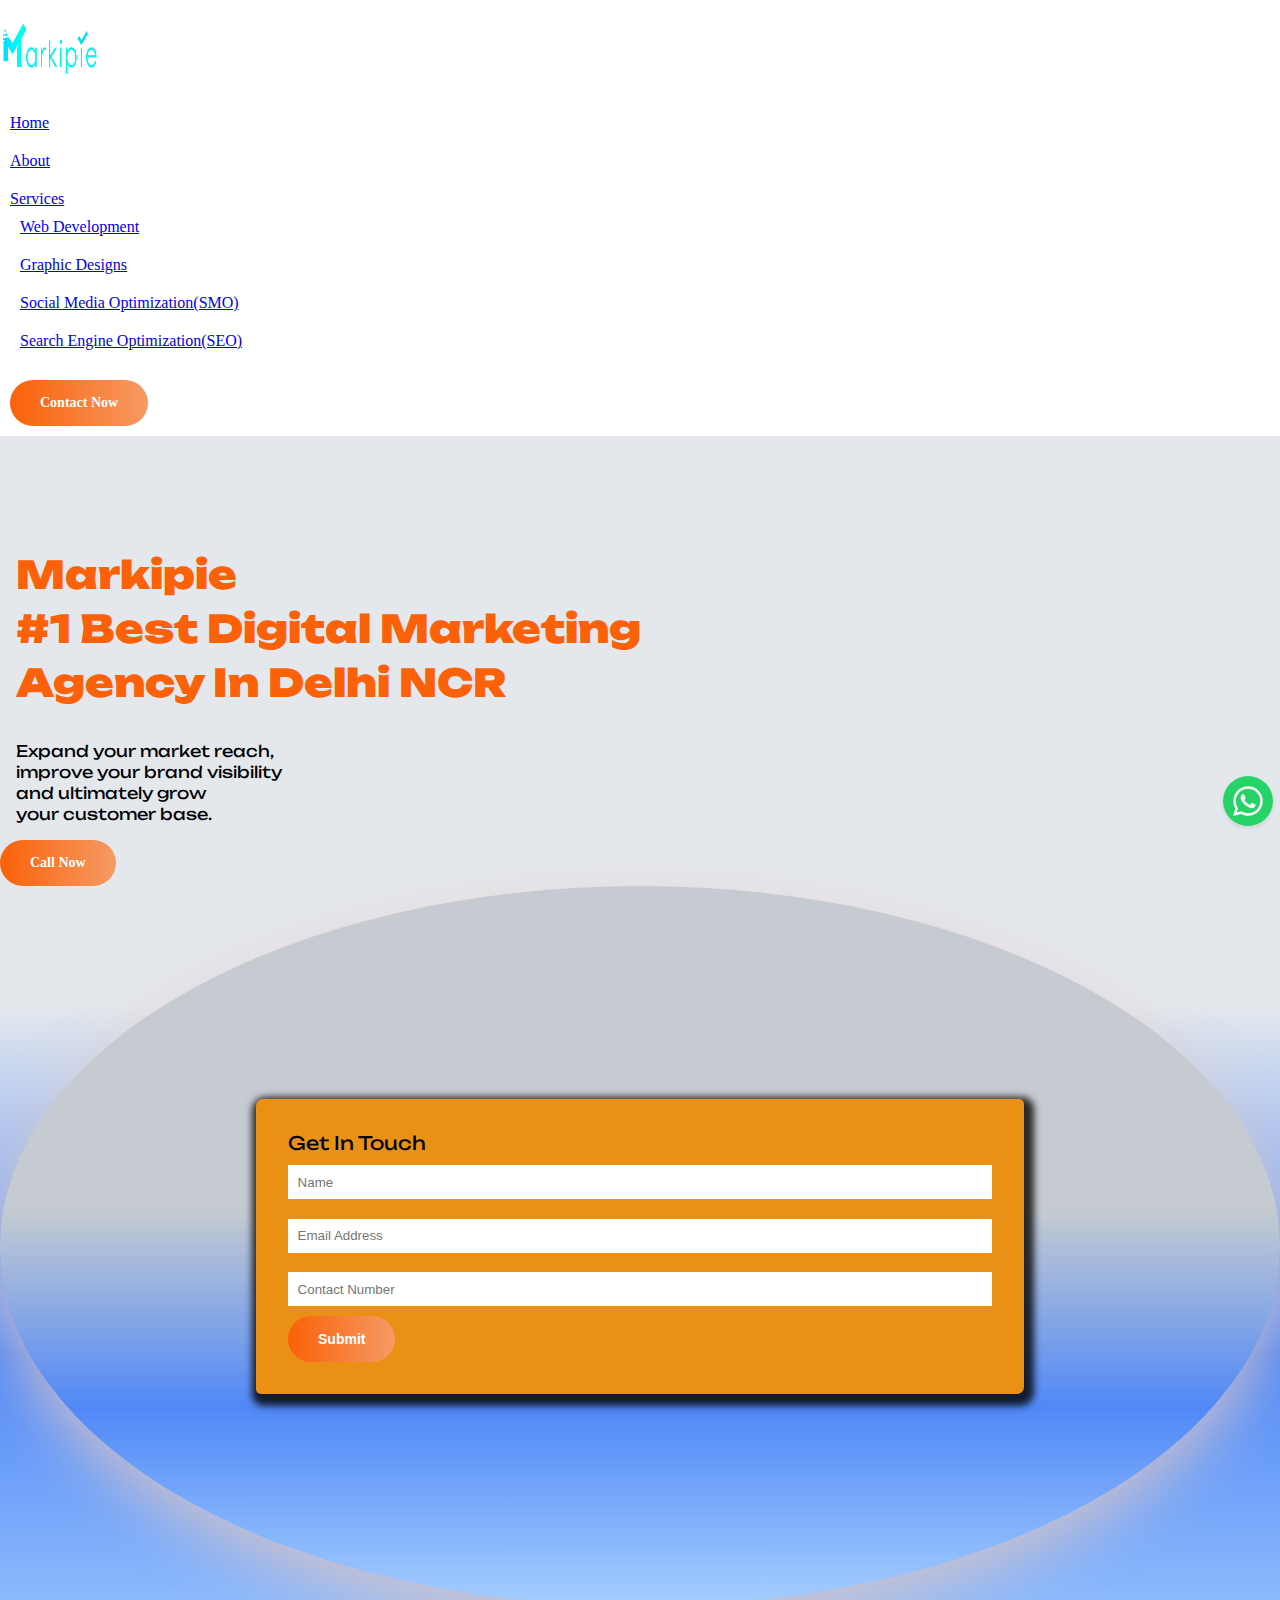
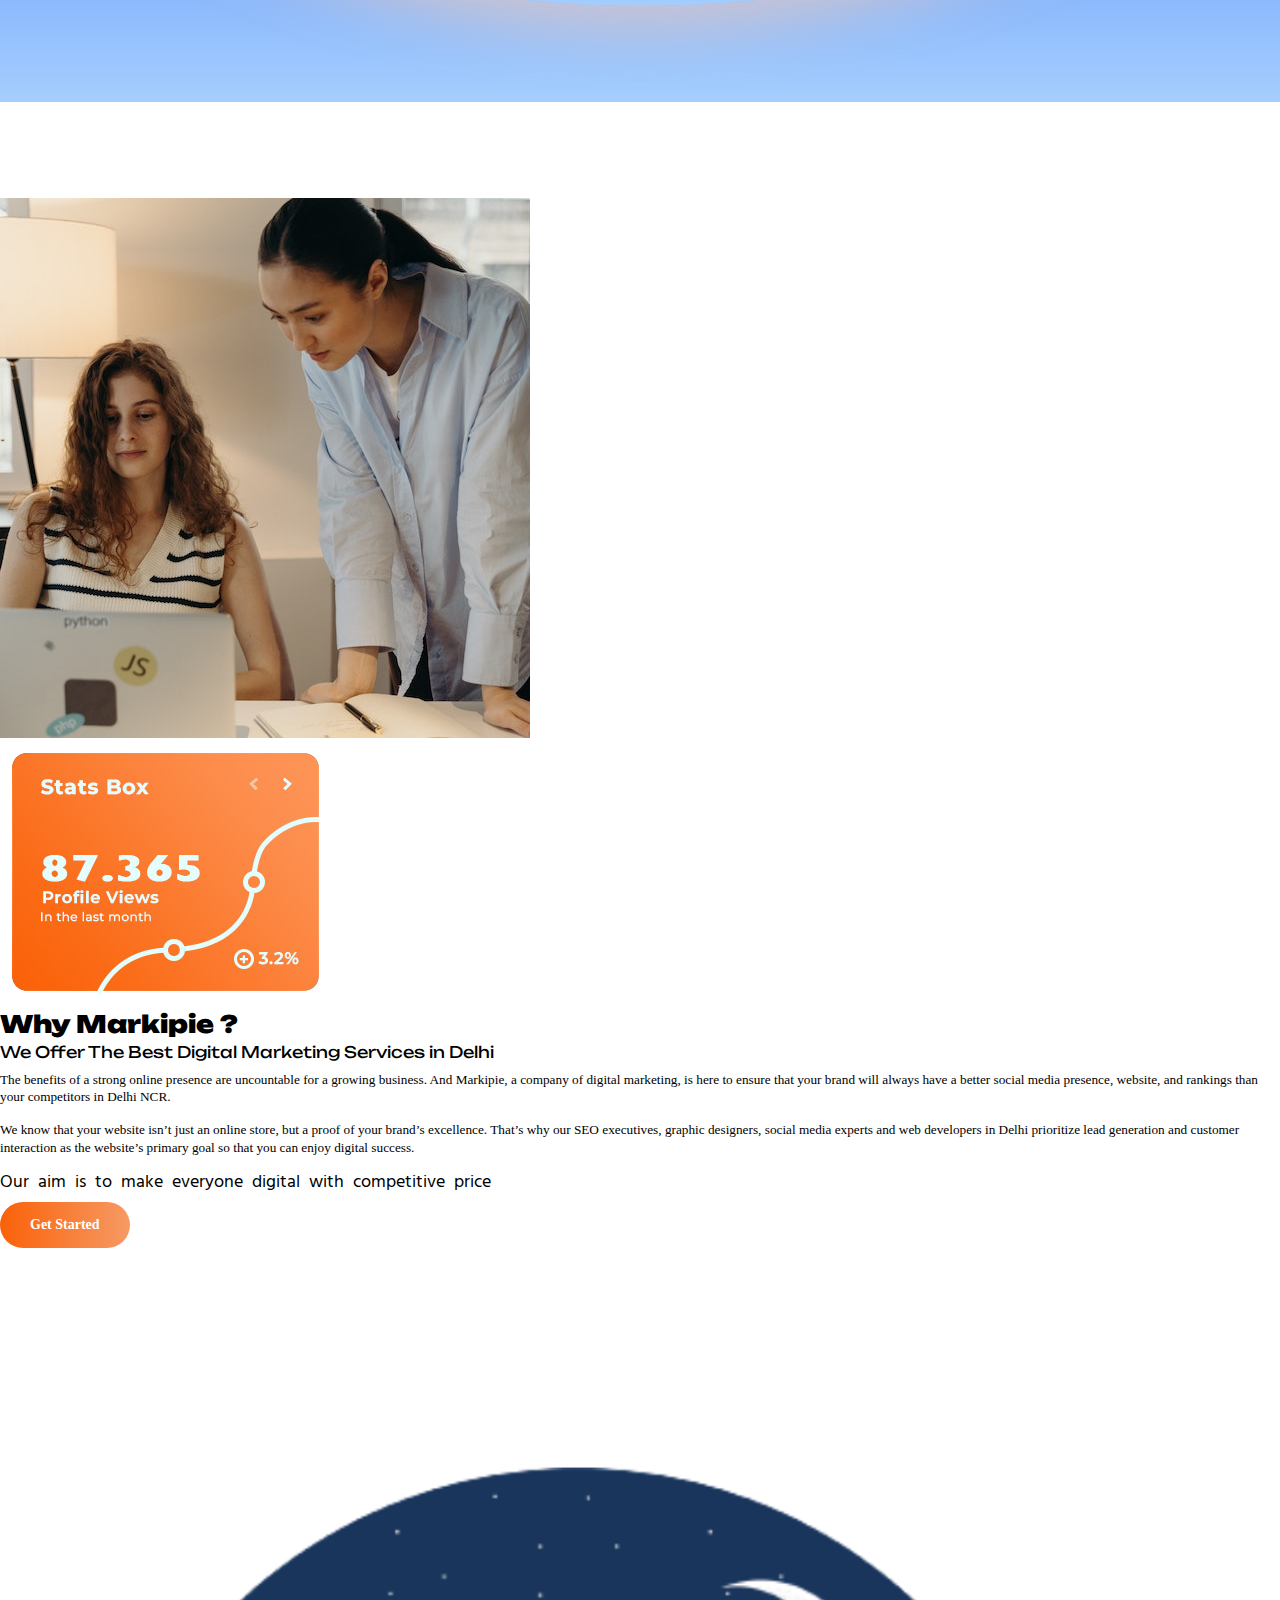
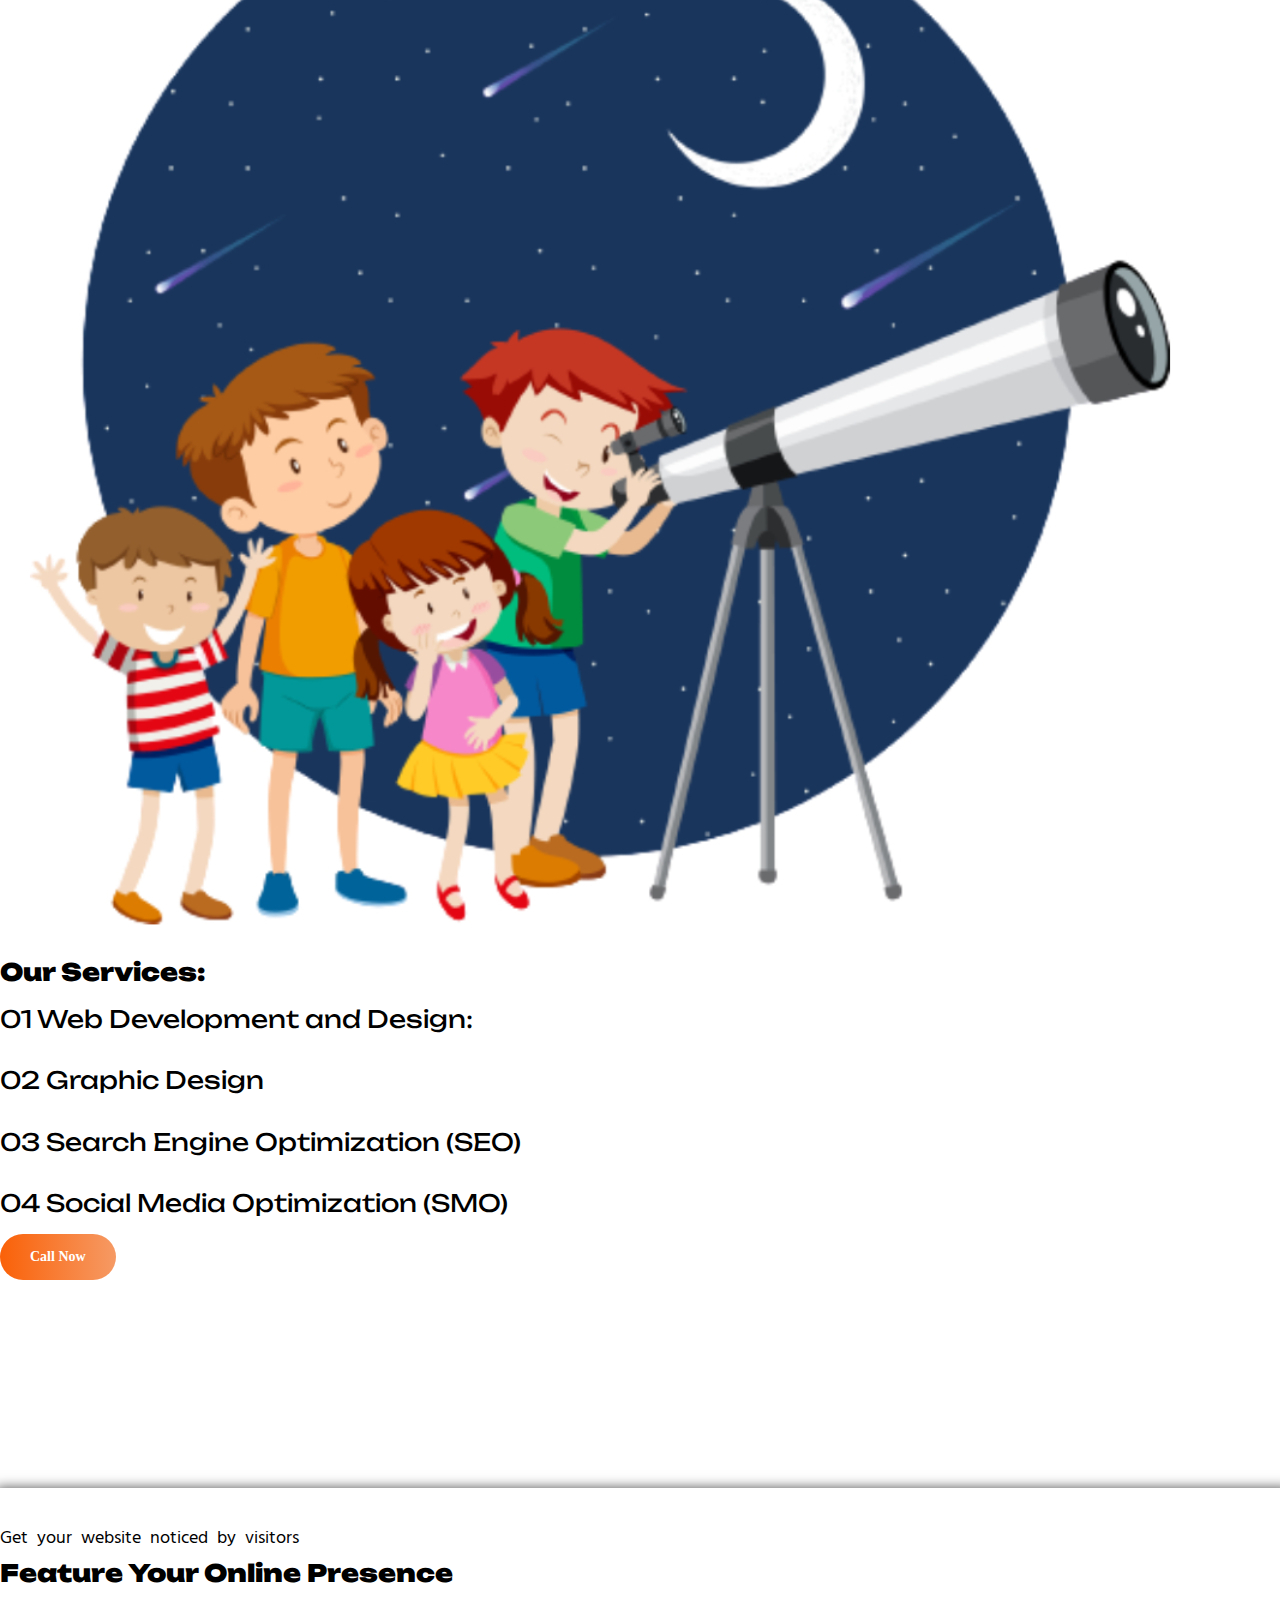
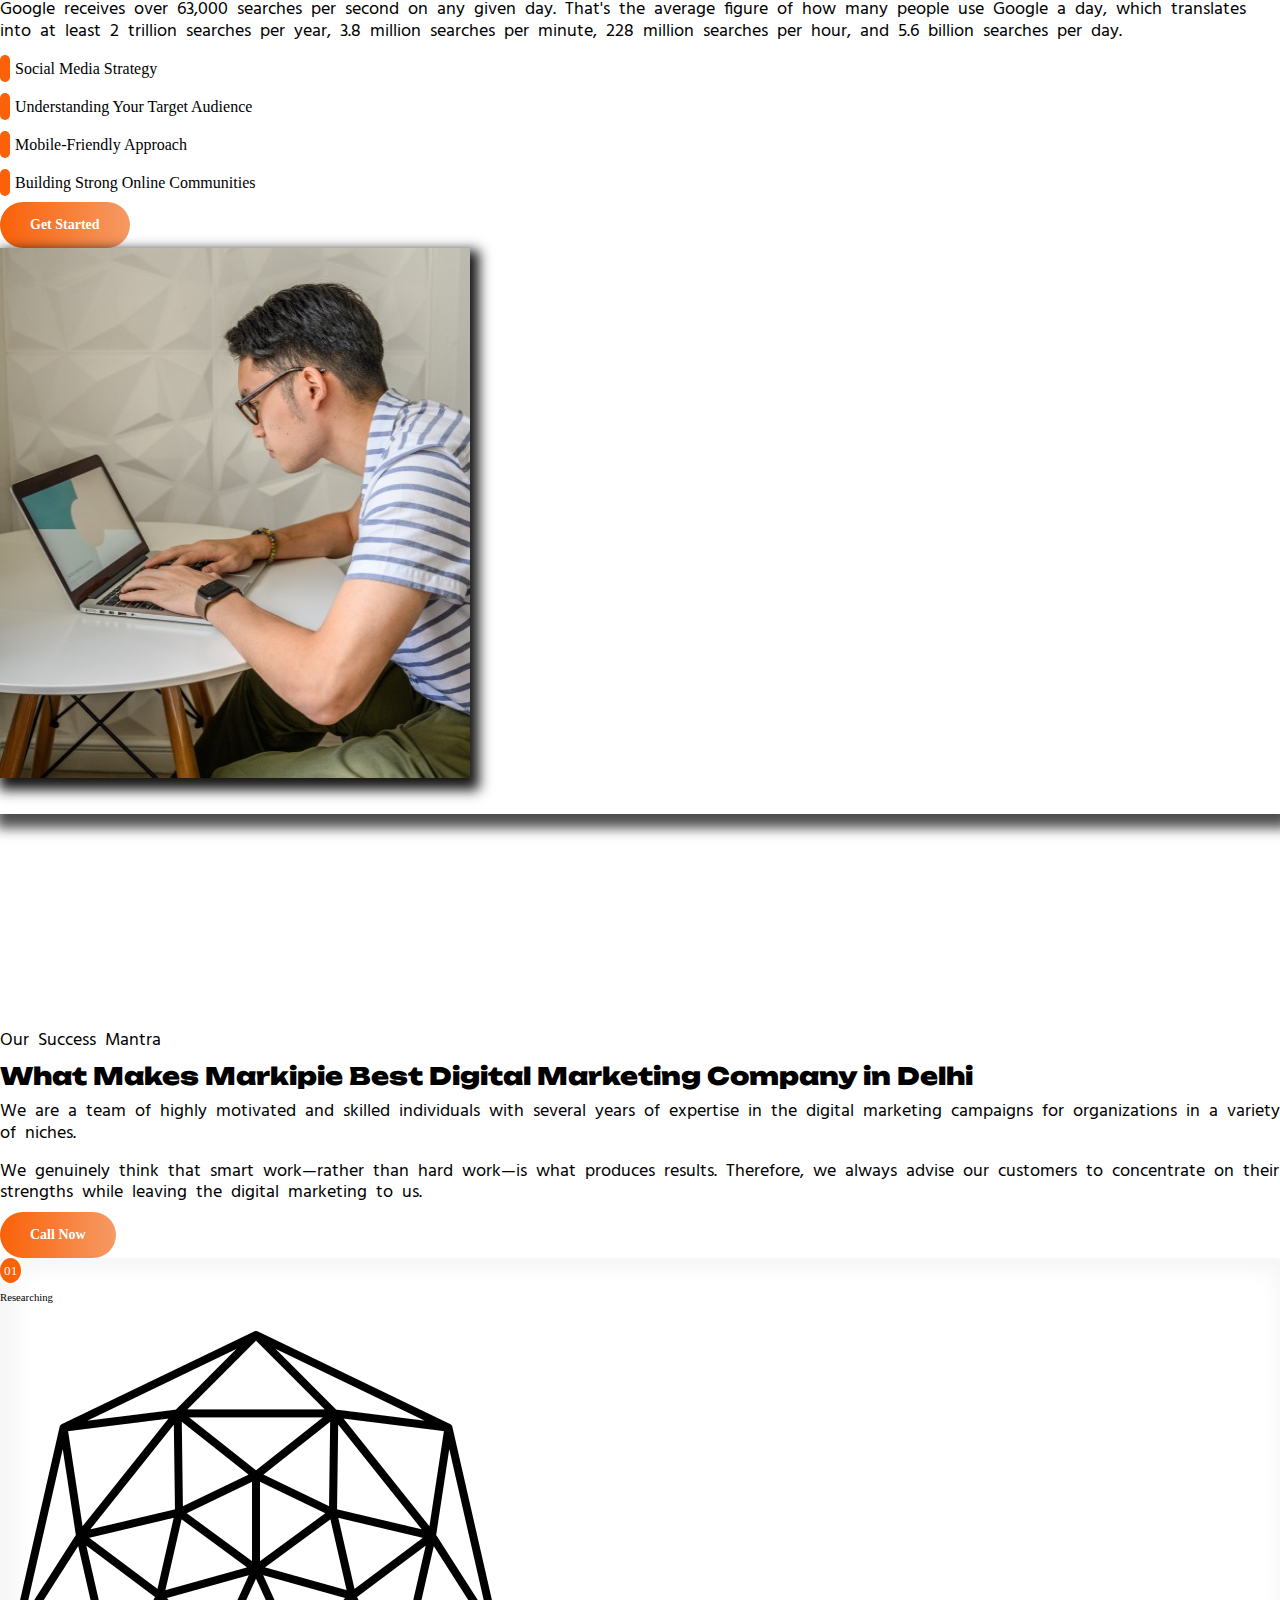
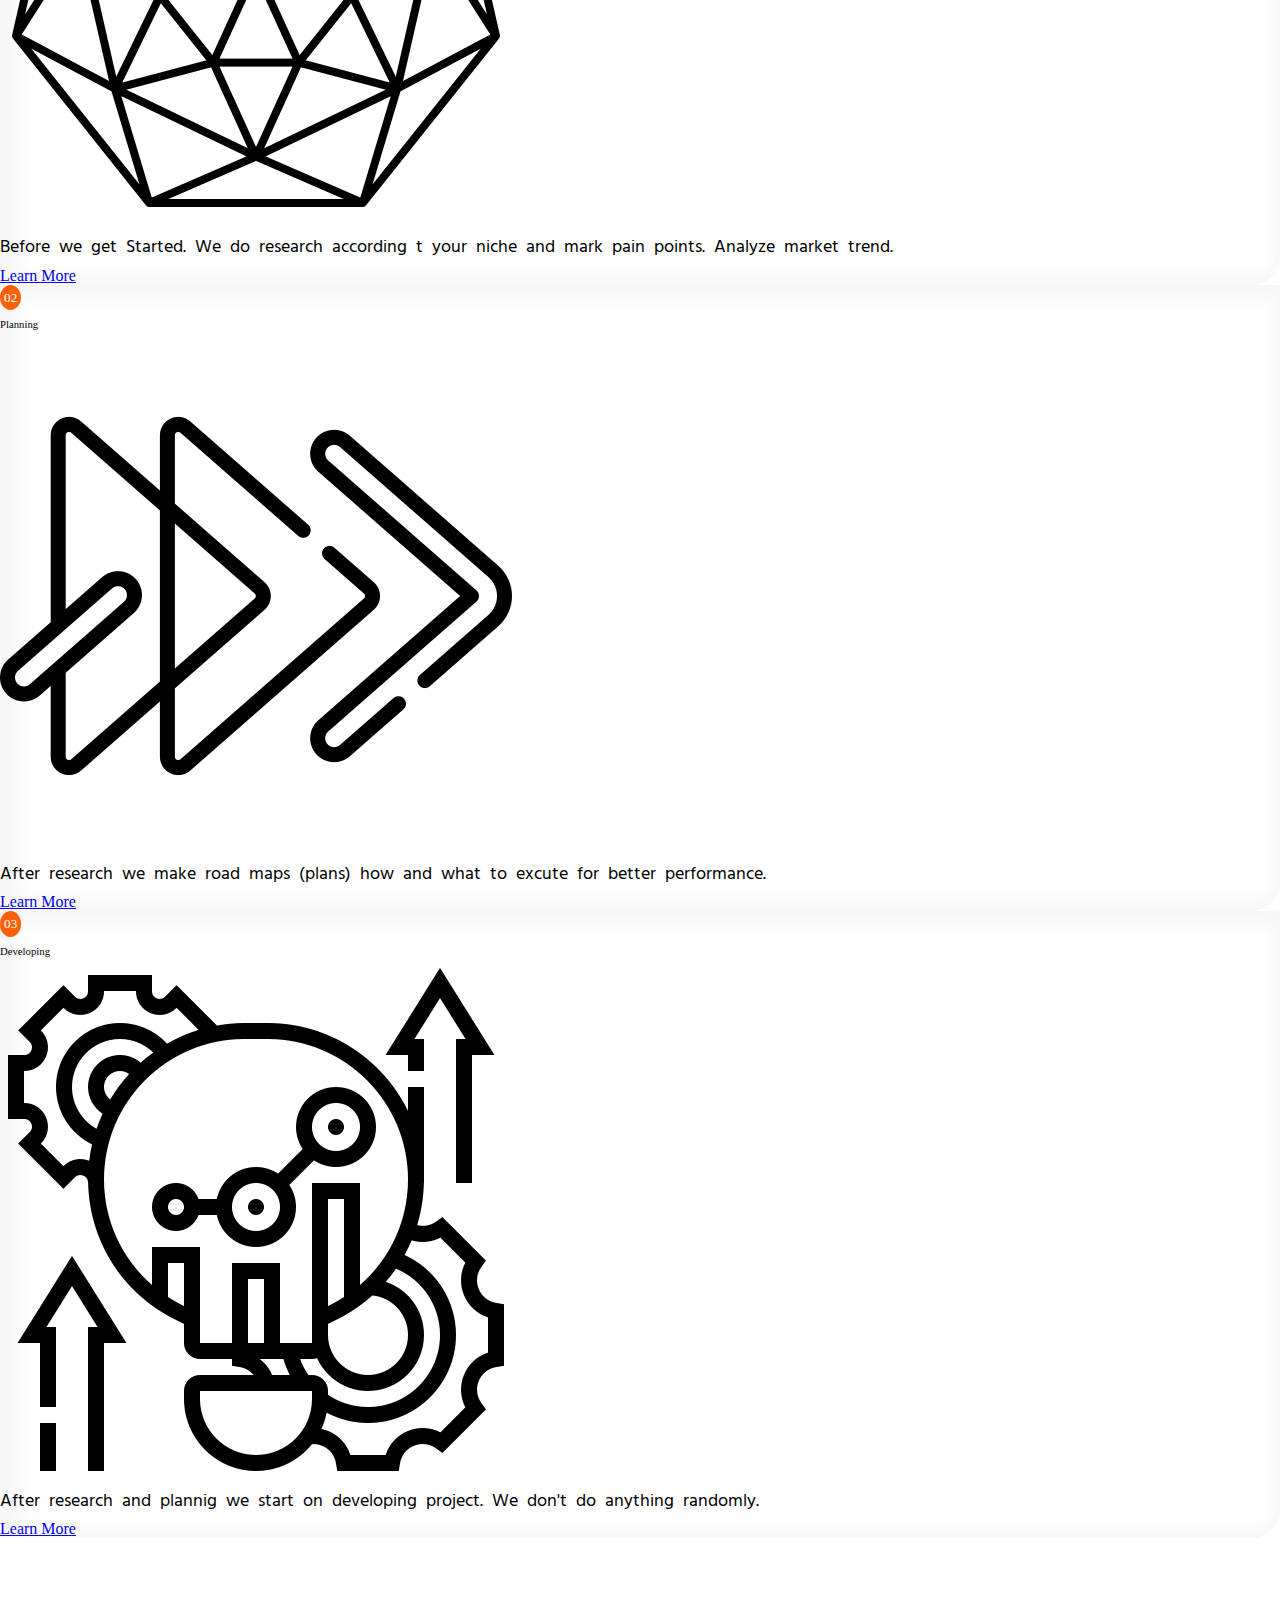
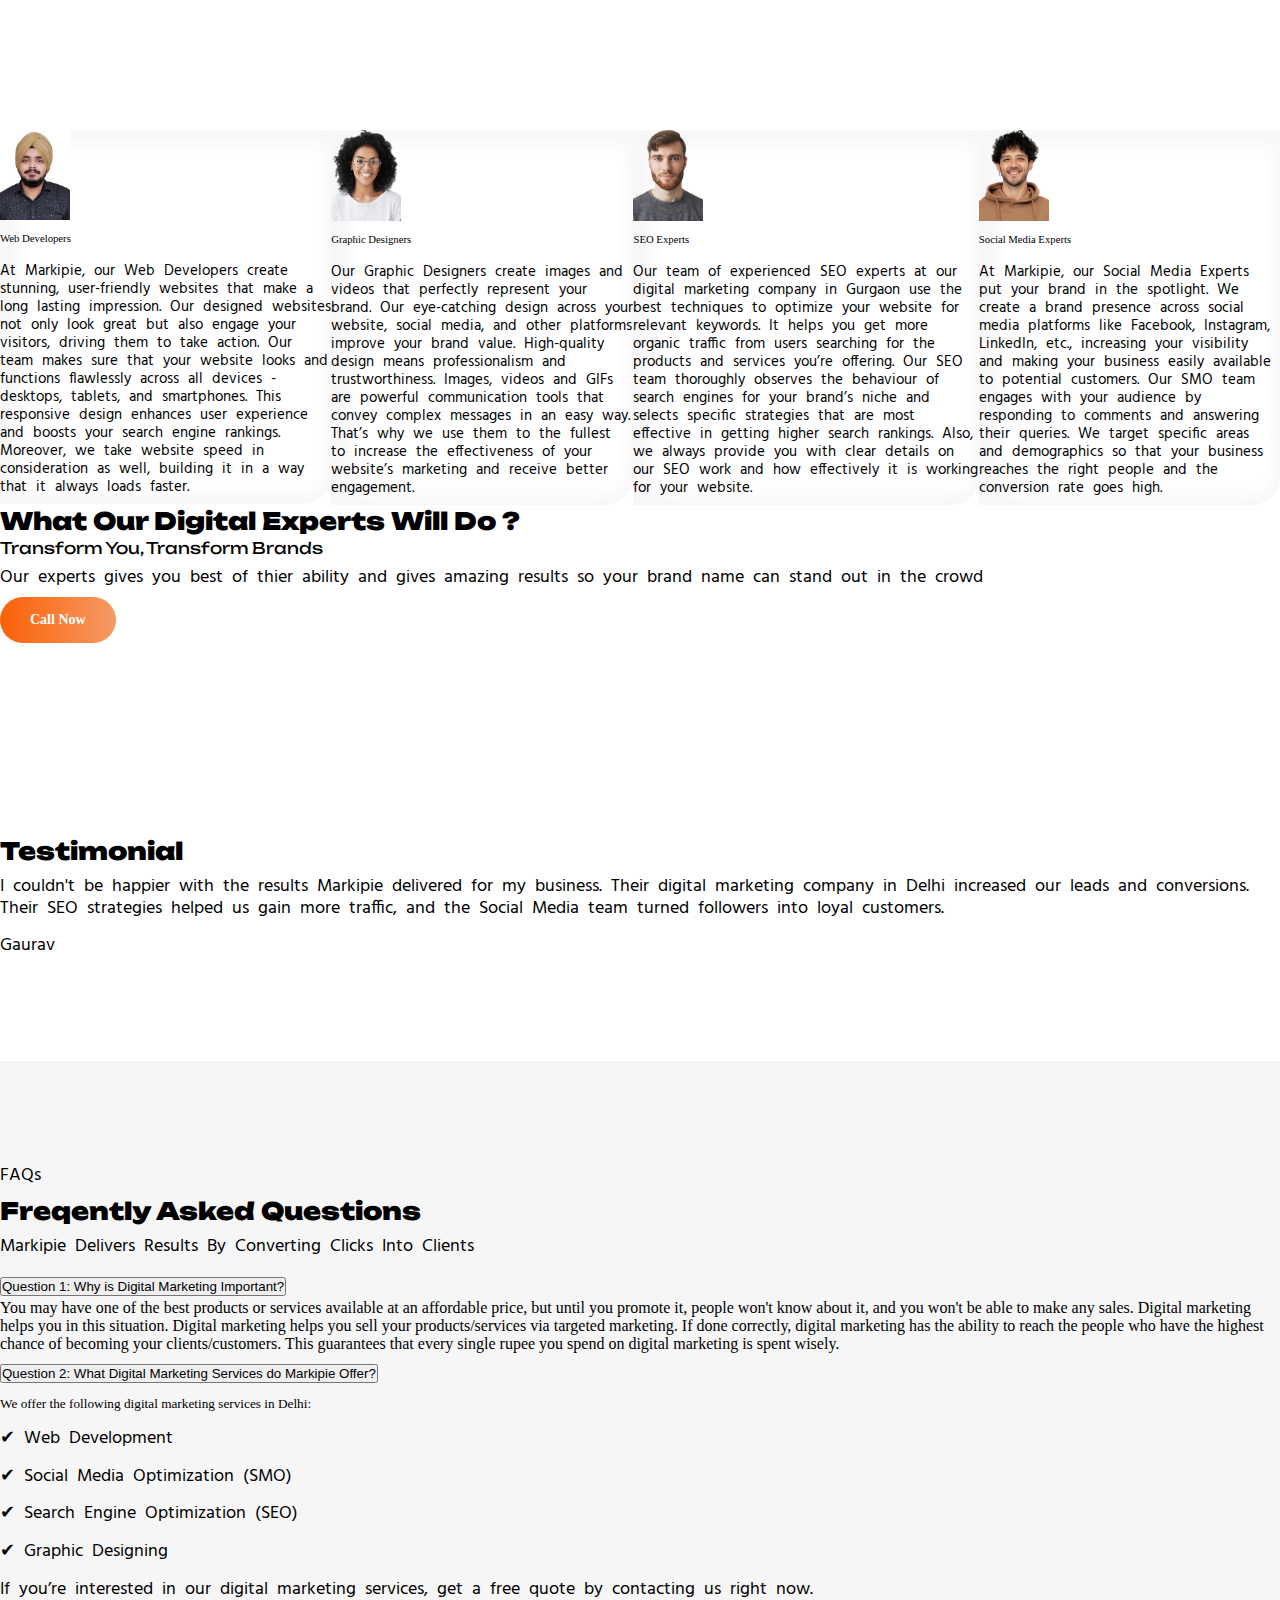
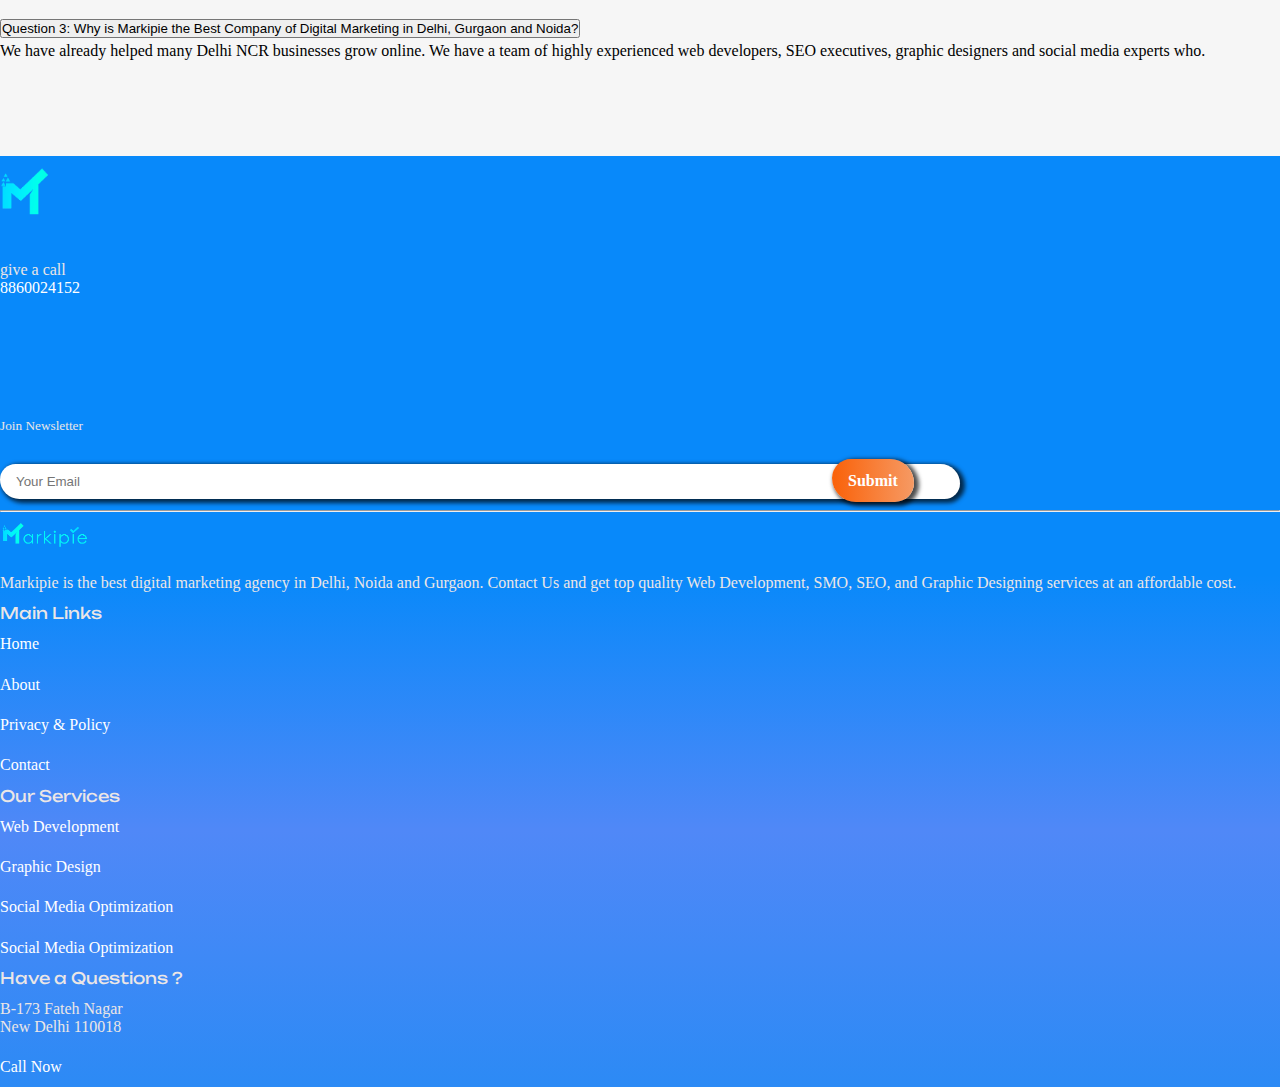
<file: index.html>
<!doctype html>
<html lang="en">

<head>
  <meta charset="utf-8">
  <meta name="viewport" content="width=device-width, initial-scale=1">
  <title>Markipie | The Digital Marketing Service Provider|</title>
  <link rel="stylesheet" href="style.css">
  <link rel="stylesheet" href="navbar.css">
  <link rel="stylesheet" href="universalStyle.css">
  <link rel="stylesheet" href="footer.css">

  <link href="https://cdn.jsdelivr.net/npm/bootstrap@5.2.3/dist/css/bootstrap.min.css" rel="stylesheet"
    integrity="sha384-rbsA2VBKQhggwzxH7pPCaAqO46MgnOM80zW1RWuH61DGLwZJEdK2Kadq2F9CUG65" crossorigin="anonymous">


  <!-- fontawesome cdn -->
  <link rel="stylesheet" href="https://cdnjs.cloudflare.com/ajax/libs/font-awesome/6.4.2/css/all.min.css"
    integrity="sha512-z3gLpd7yknf1YoNbCzqRKc4qyor8gaKU1qmn+CShxbuBusANI9QpRohGBreCFkKxLhei6S9CQXFEbbKuqLg0DA=="
    crossorigin="anonymous" referrerpolicy="no-referrer" />
</head>

<body>






  <nav class="navbar navbar-expand-lg position-fixed text-center" style="width: 100%;" id="nav" style="z-index: 100;">
    <div class="container-fluid">
      <a class="navbar-brand px-5 mx-5" href="./index.html"><img style="width: 100px;" height="100px" class="img-fluid"
          src="./logo/markipie-logo.png" alt="markipie digital marketing agency logo"></a>
     
      <div class="collapse navbar-collapse" id="navbarNav">
        <ul class="navbar-nav ms-auto px-5 mx-2">
          <li class="nav-item">
            <a class="nav-link active" aria-current="page" href="./index.html">Home</a>
          </li>
          <li class="nav-item">
            <a class="nav-link" href="./about-us.html">About</a>
          </li>
          <li class="nav-item dropdown">
            <a class="nav-link dropdown-toggle" href="#" role="button" data-bs-toggle="dropdown" aria-expanded="false">
              Services
            </a>
            <ul class="dropdown-menu">
              <li><a class="dropdown-item" href="./services/web-development.html">Web Development</a></li>
              <li><a class="dropdown-item" href="./services/graphic-design.html">Graphic Designs</a></li>
              <li><a class="dropdown-item" href="./services/social-media-optimization.html">Social Media Optimization(SMO)</a></li>
              <li><a class="dropdown-item" href="./services/seo.html">Search Engine Optimization(SEO)</a></li>


            </ul>
         
          <li class="nav-item">

            <div class="orix-btn">
              <a href="./contact.html" class="nav-link">Contact Now</a>
            </div>
          </li>
        </ul>
      </div>
    </div>
  </nav>
<!-- XX ===== large screen nav === XX -->


<!-- mobile nvabar -->
<header class="mobile-nav">
  <button class="btn btn-primary" style="position: fixed; right: 7px; z-index: 100; top: 3%;" type="button" data-bs-toggle="offcanvas" data-bs-target="#offcanvasScrolling" aria-controls="offcanvasScrolling">=</button>

<div class="offcanvas offcanvas-start" data-bs-scroll="true" data-bs-backdrop="false" tabindex="-1" id="offcanvasScrolling" aria-labelledby="offcanvasScrollingLabel">
  <div class="offcanvas-header">
    <h5 class="offcanvas-title" id="offcanvasScrollingLabel"><img class="img-fluid" style="width: fit-content;" src="./logo/markipie-logo.png" alt="markipie digital marketing logo"></h5>
    <button type="button" class="btn-close" data-bs-dismiss="offcanvas" aria-label="Close"></button>
  </div>
  <div class="offcanvas-body">
    <ul class="navbar-nav ms-auto px-5 mx-2">
      <li class="nav-item">
        <a class="nav-link active" aria-current="page" href="./index.html">Home</a>
      </li>
      <li class="nav-item">
        <a class="nav-link" href="./about-us.html">About</a>
      </li>
      <li class="nav-item dropdown">
        <a class="nav-link dropdown-toggle" href="#" role="button" data-bs-toggle="dropdown" aria-expanded="false">
          Services
        </a>
        <ul class="dropdown-menu">
          <li><a class="dropdown-item" href="./services/web-development.html">Web Development</a></li>
          <li><a class="dropdown-item" href="./services/graphic-design.html">Graphic Designs</a></li>
          <li><a class="dropdown-item" href="./services/social-media-optimization.html">Social Media Optimization(SMO)</a></li>
          <li><a class="dropdown-item" href="./services/seo.html">Search Engine Optimization(SEO)</a></li>


        </ul>
      </li>
     
      <!-- <li class="nav-item p-0">

        <a href="./contact.html" style="background: linear-gradient(90deg, #fa6108 0%, #f69a64 50%, #fa6108); padding: 7px 15px;" type="button" class="btn text-white">Contact</a>

      </li> -->
    </ul>
  </div>
</div>

</header>

  <!-- Hero-section -->
  <div class="container-fluid m-0 hero-section-container ">
    <div class="row align-items-center padding">
      <div class="col-md-6">

        <!-- <img class="img-fluid slider-hide-mobile" src="./Homepage/images/slider1.png" alt=""> -->

        <div class="hero-section-socials">
          <ul>
            <li><a href="#"><i class="fa-brands fa-instagram"></i></a></li>
            <li><a href="#"><i class="fa-brands fa-facebook"></i></a></li>
            <li><a href="#"><i class="fa-brands fa-twitter"></i></a></li>
            <li><a href="#"><i class="fa-brands fa-instagram"></i></a></li>
          </ul>
        </div>

        <div class="hero-section-heading">
          <h2>Markipie <br> #1 Best Digital Marketing <br> Agency In Delhi NCR</h2>
         <h4>Expand your market reach, <br> improve your brand visibility <br> and ultimately grow <br> your customer base.
        </h4>
          <div class="orix-btn mx-3 mt-4">
            <a href="tel:+918586000345">Call Now</a>
          </div>
        </div>

      </div>

      <div class="col-md-6">

        <div class="form-container">
            <form autocomplete="on" method="post" class="graphicDesignMarkipie"  name="graphicDesign">
                <h3>Get In Touch</h3>

                <input type="text" placeholder="Name" name="name" class="name" required>
                <input type="email" placeholder="Email Address" name="email" class="email"  required>
                <input type="number" placeholder="Contact Number" name="number" class="number" required>
                <div class="orix-btn py-3">
                    <button type="submit" value="Send">Submit</button>
                  </div>
            </form>
        </div> <!--form-container-->
    </div> <!--cold-md-6-->



    </div>
  </div>
  <!-- XX ======= Hero-section XX==== -->



  <!--  -->
  <div class="container padding">
    <div class="row">

      <div class="col-md-6 position-relative">
        <img class="img-fluid" src="./images/homepage/strong-online-pressence-with-markipie.jpg" alt="Markipie ensure that your brand will always have a better social media presence, website, and rankings than your competitors in Delhi NCR.">

        <div class="position-absolute stats-box-orange" style="bottom: -18%; right: 0%;">
          <img class="img-fluid" src="./images/homepage/statistics-box.png" alt="our statistics and proven data for digital marketing will always beat your competitor to gain popularity and maximize ROI for your brand">
        </div>
      </div>

      <div class="col-md-6 px-5 about-company">
        <h2 class="fw-bolder">Why Markipie ?</h2>

        <h4 class="fw-bolder"> We Offer The Best Digital Marketing Services in Delhi</h4>

        <h5>The benefits of a strong online presence are uncountable for a growing business. And Markipie, a company of
          digital marketing, is here to ensure that your brand will always have a better social media presence, website,
          and rankings than your competitors in Delhi NCR.
        </h5>

        <h5>We know that your website isn’t just an online store, but a proof of your brand’s excellence. That’s why our
          SEO executives, graphic designers, social media experts and web developers in Delhi prioritize lead
          generation and customer interaction as the website’s primary goal so that you can enjoy digital success.
        </h5>

        <p>Our aim is to make everyone digital with competitive price</p>

        <div class="orix-btn">
          <a href="./contact.html">Get Started</a>
        </div>

      </div>

    </div>
  </div>


  <section class="padding">
  <div class="container py-5 ">
    <div class="row align-items-center justify-content-center">

      <div class="col-md-6 inner-photo-content-container" >
        <div class="col-md-6 our-service-img ">
          <img class="img-fluid telescope" style="height: 100%;" src="./images/homepage/goals-marketing-strategies.jpg" alt="We understand our customer's vision, desired goals and pain points and make them sure to deliver best result as possible by our marketing">
        </div>
      </div> <!--inner-phot-content-container-->

        <div class="col-md-6 right-text-services  py-5">
          <h2 class="px-3">Our Services:</h2>
          <h3>01 Web Development and Design:</h3>
          <h3>02 Graphic Design</h3>
          <h3>03 Search Engine Optimization (SEO)</h3>
          <h3>04 Social Media Optimization (SMO)</h3>


          <div class="orix-btn">
           <a href="tel:+918586000345">Call Now</a>
          </div>

        </div>

   

    </div>

  </div>
</section>
  <!-- XX================== XX========= -->


  <!-- <div class="container-fluid service-card-container">
    <h2 class="text-center mb-5">Service Provide For My Clients.</h2>
    <div class="row justify-content-center align-items-center gap-3">

      <div class="col-md-3">
        <div class="mobile-responsive">
          <div class="card service-card">
            <div class="card-body">
              <img class="img-fluid py-3" src="./Homepage/images/services/service-icon-1.webp" alt="">
              <h5 class="card-title  card-title-heading">UI/UX Design</h5>
              <h6 class="card-subtitle mb-2 text-body-secondary">Card subtitle</h6>

              <ul>
                <li>
                  <h6>1. Landing Page</h6>
                </li>
                <li>
                  <h6>2. Social Media Post</h6>
                </li>
                <li>
                  <h6>3. Social Media Post</h6>
                </li>
                <li>
                  <h6>4. Deisgn Banner</h6>
                </li>
                <li>
                  <h6>5. Product Designs</h6>
                </li>
              </ul>

              <div class="orix-btn">
                <a href="#" class="nav-link">Know More</a>
              </div>
            </div>

            <div class="star-wrapper">
              <i class="fa-solid fa-star"></i>
              <i class="fa-solid fa-star"></i>
              <i class="fa-solid fa-star"></i>
              <i class="fa-solid fa-star"></i>
              <i class="fa-solid fa-star"></i>
            </div>

          </div>

        </div>
      </div>


      <div class="col-md-3">
        <div class="mobile-responsive">
          <div class="card service-card">
            <div class="card-body">
              <img class="img-fluid py-3" src="./Homepage/images/services/service-icon-2.webp" alt="">

              <h5 class="card-title card-title-heading">Development</h5>
              <h6 class="card-subtitle mb-2 text-body-secondary">Card subtitle</h6>

              <ul>
                <li>
                  <h6>1. HTML/CSS</h6>
                </li>
                <li>
                  <h6>2. Javascript</h6>
                </li>
                <li>
                  <h6>3. Animation</h6>
                </li>
                <li>
                  <h6>4. Wordpress</h6>
                </li>
                <li>
                  <h6>5. React</h6>
                </li>

              </ul>

              <div class="orix-btn">
                <a href="#" class="nav-link">Know More</a>
              </div>
            </div>

            <div class="star-wrapper">
              <i class="fa-solid fa-star"></i>
              <i class="fa-solid fa-star"></i>
              <i class="fa-solid fa-star"></i>
              <i class="fa-solid fa-star"></i>
              <i class="fa-solid fa-star"></i>
            </div>

          </div>
        </div>
      </div>


      <div class="col-md-3">
        <div class="mobile-responsive">
          <div class="card service-card">
            <div class="card-body">
              <img class="img-fluid py-3" src="./Homepage/images/services/service-icon-2.webp" alt="">

              <h5 class="card-title  card-title-heading">Types Of Website</h5>
              <h6 class="card-subtitle mb-2 text-body-secondary">Card subtitle</h6>

              <ul>
                <li>
                  <h6>1. Eccomerce Website</h6>
                </li>
                <li>
                  <h6>2. Static Website</h6>
                </li>
                <li>
                  <h6>3. Professional Business Website</h6>
                </li>
                <li>
                  <h6>4. Portfolio Website</h6>
                </li>
                <li>
                  <h6>5. Customize as per request</h6>
                </li>

              </ul>

              <div class="orix-btn">
                <a href="#" class="nav-link">Know More</a>
              </div>
            </div>

            <div class="star-wrapper">
              <i class="fa-solid fa-star"></i>
              <i class="fa-solid fa-star"></i>
              <i class="fa-solid fa-star"></i>
              <i class="fa-solid fa-star"></i>
              <i class="fa-solid fa-star"></i>
            </div>

          </div>
        </div>
      </div>




      <div class="col-md-3">
        <div class="mobile-responsive">
          <div class="card service-card">
            <div class="card-body">
              <img class="img-fluid py-3" src="./Homepage/images/services/service-icon-2.webp" alt="">

              <h5 class="card-title  card-title-heading">Types Of Website</h5>
              <h6 class="card-subtitle mb-2 text-body-secondary">Card subtitle</h6>

              <ul>
                <li>
                  <h6>1. Eccomerce Website</h6>
                </li>
                <li>
                  <h6>2. Static Website</h6>
                </li>
                <li>
                  <h6>3. Professional Business Website</h6>
                </li>
                <li>
                  <h6>4. Portfolio Website</h6>
                </li>
                <li>
                  <h6>5. Customize as per request</h6>
                </li>

              </ul>

              <div class="orix-btn">
                <a href="#" class="nav-link">Know More</a>
              </div>
            </div>

            <div class="star-wrapper">
              <i class="fa-solid fa-star"></i>
              <i class="fa-solid fa-star"></i>
              <i class="fa-solid fa-star"></i>
              <i class="fa-solid fa-star"></i>
              <i class="fa-solid fa-star"></i>
            </div>

          </div>
        </div>
      </div>





      <div class="col-md-3">
        <div class="mobile-responsive">
          <div class="card service-card">
            <div class="card-body">
              <img class="img-fluid py-3" src="./Homepage/images/services/service-icon-2.webp" alt="">

              <h5 class="card-title  card-title-heading">Seo</h5>
              <h6 class="card-subtitle mb-2 text-body-secondary">Card subtitle</h6>

              <ul>
                <li>
                  <h6>1. Keyword Research</h6>
                </li>
                <li>
                  <h6>2. On-Page Optimization</h6>
                </li>
                <li>
                  <h6>3. Backlink Building</h6>
                </li>
                <li>
                  <h6>4. Competitor Analysis</h6>
                </li>
                <li>
                  <h6>5. SEO Audits</h6>
                </li>

              </ul>

              <div class="orix-btn">
                <a href="#" class="nav-link">Know More</a>
              </div>
            </div>

            <div class="star-wrapper">
              <i class="fa-solid fa-star"></i>
              <i class="fa-solid fa-star"></i>
              <i class="fa-solid fa-star"></i>
              <i class="fa-solid fa-star"></i>
              <i class="fa-solid fa-star"></i>
            </div>

          </div>
        </div>
      </div>






      <div class="col-md-3">
        <div class="mobile-responsive">
          <div class="card service-card">
            <div class="card-body">
              <img class="img-fluid py-3" src="./Homepage/images/services/service-icon-2.webp" alt="">

              <h5 class="card-title  card-title-heading">Social Media Optimization</h5>
              <h6 class="card-subtitle mb-2 text-body-secondary">Card subtitle</h6>

              <ul>
                <li>
                  <h6>1. Profile Optimization</h6>
                </li>
                <li>
                  <h6>2. Hashtag Utilization</h6>
                </li>
                <li>
                  <h6>3. Trend Utilization</h6>
                </li>
                <li>
                  <h6>4. Audience Analysis:</h6>
                </li>
                <li>
                  <h6>5. Visual Appeal request</h6>
                </li>

              </ul>

              <div class="orix-btn">
                <a href="#" class="nav-link">Know More</a>
              </div>
            </div>

            <div class="star-wrapper">
              <i class="fa-solid fa-star"></i>
              <i class="fa-solid fa-star"></i>
              <i class="fa-solid fa-star"></i>
              <i class="fa-solid fa-star"></i>
              <i class="fa-solid fa-star"></i>
            </div>

          </div>
        </div>


      </div>
    </div>
  </div> -->




  <!-- XX ========= XX ====== XX -->

  <div class="container margin featured-online">
    <div class="row justify-content-center">
      <div class="col-md-6 feature-online-presence-wrapper">
        <p class="text-bg-light text-danger mb-3"
          style="width: fit-content; padding: 0.4rem 0.7rem; border-radius: 30px;">Get your website noticed by visitors
        </p>
        <h2 class="fw-bolder mb-3">Feature Your Online Presence</h2>
        <p>Google receives over 63,000 searches per second on any given day. That's the average figure of how many
          people use Google a day, which translates into at least 2 trillion searches per year, 3.8 million searches per
          minute, 228 million searches per hour, and 5.6 billion searches per day.</p>


        <div class="row py-3">
          <ul>
            <li><span class="featured-logo"><i class="fa-solid fa-check"></i></span> Social Media Strategy</li>
            <li><span class="featured-logo"><i class="fa-solid fa-check"></i></span> Understanding Your Target Audience
            </li>
            <li><span class="featured-logo"><i class="fa-solid fa-check"></i></span> Mobile-Friendly Approach</li>
            <li><span class="featured-logo"><i class="fa-solid fa-check"></i></span> Building Strong Online Communities
            </li>

          </ul>

        </div> <!---inner row-->

        <div class="orix-btn">
          <a href="./contact.html">Get Started</a>
        </div>
      </div> <!---left col md-6-->


      <div class="col-md-6 featured-img text-center">
            <img class="img-fluid" src="./images/homepage/feature-your-website.png" alt="feature your online presence and get rank on google first page with our effective and brain storming ideas">
      </div> <!---right-side md-6-->

    </div>
  </div>

  <!-- XX === Featured end here XX ==== -->

  <!-- Our Success Mantra-->
  <div class="container padding">
    <div class="row">
      <div class="col-md-12">
        <p class="text-bg-light text-danger mb-3"
          style="width: fit-content; padding: 0.4rem 0.7rem; border-radius: 30px;">Our Success Mantra</p>
        <h2 class="mb-3">What Makes Markipie Best Digital Marketing Company in Delhi</h2>

        <p>We are a team of highly motivated and skilled individuals with several years of expertise in the digital
          marketing campaigns for organizations in a variety of niches.
        </p>

        <p>We genuinely think that smart work—rather than hard work—is what produces results. Therefore, we always
          advise our customers to concentrate on their strengths while leaving the digital marketing to us.
        </p>


      </div> <!--col-md-12-->

      <div class="orix-btn mt-2 mb-3 text-center">
        <a href="tel:+918586000345">Call Now</a>
        </div>

      <div class="col-md-12 mt-5">
        <div class="row justify-content-center gap-3">

          <div class="card col-md-3">
            <div class="card-body">
              <h5 class="card-title research-developing fw-bolder">01</h5>
              <h6 class="card-subtitle mb-2 text-body-secondary fw-bold">Researching</h6>
              <img src="./images/homepage/icons/heptagon.png" class="card-img-top w-25 mb-3 mt-3" alt="deep research according to client's need for marketing and advertising need">
              <p class="card-text">Before we get Started. We do research according t your niche and mark pain points. Analyze market trend.</p>
              <a href="tel:+918586000345" class="card-link text-decoration-none">Learn More</a>             
            </div>
          </div> <!--card col-md-3-->


          <div class="card col-md-3">
            <div class="card-body">
              <h5 class="card-title research-developing fw-bolder">02</h5>
              <h6 class="card-subtitle mb-2 text-body-secondary fw-bold">Planning</h6>
              <img src="./images/homepage/icons/abstract-shape.png" class="card-img-top w-25 mb-3 mt-3" alt="plan custom strategy according to niche and deliver the best marketing and sales output">
              <p class="card-text">After research we make road maps (plans) how and what to excute for better performance.</p>
              <a href="tel:+918586000345" class="card-link text-decoration-none">Learn More</a>             
            </div>
          </div> <!--card col-md-3-->


          <div class="card col-md-3">
            <div class="card-body">
              <h5 class="card-title research-developing fw-bolder">03</h5>
              <h6 class="card-subtitle mb-2 text-body-secondary fw-bold">Developing</h6>
              <img src="./images/homepage/icons/developing.png" class="card-img-top w-25 mb-3 mt-3" alt="we develop the best strategy to deliver the desired outcome expecting by customer that boost their sales and branding to get huge profit">
              <p class="card-text">After research and plannig we start on developing project. We don't do anything randomly. </p>
              <a href="tel:+918586000345" class="card-link text-decoration-none">Learn More</a>             
            </div>
          </div> <!--card col-md-3-->


        </div> <!--inner row-->

      
      </div> <!---col-md-12-->

    </div> <!---row-->
  </div> <!---container-->

  <!-- XX ===== XX ===== XX -->

 


<div class="container-fluid padding">
<div class="row justify-content-around">

  <div class="col-md-8 order-2 order-sm-1">

    <div class="cards-container">
      <div class="row gap-2 cards-wrapper">

        <div class="card col-md-5 p-3"  data-aos="fade-up"
        data-aos-duration="2000">
          <img class="img-fluid" style="width: 70px;" src="./images/homepage/simer-preet-webdeveloper.jpg" class="card-img-top" alt="...">
          <div class="card-body">
            <h6 class="card-title fw-bolder p-0">Web Developers</h6>
            <p class="card-text ">At Markipie, our Web Developers create stunning, user-friendly websites that make a long lasting impression.
              Our designed websites not only look great but also engage your visitors, driving them to take action. Our team
              makes sure that your website looks and functions flawlessly across all devices - desktops, tablets, and
              smartphones. This responsive design enhances user experience and boosts your search engine rankings. Moreover,
              we take website speed in consideration as well, building it in a way that it always loads faster.</p>
          </div>
        </div>


        <div class="card col-md-5 p-3"  data-aos="flip-right"
        data-aos-duration="2000">
          <img class="img-fluid" style="width: 70px;" src="./about/tm2.png" class="card-img-top" alt="...">
          <div class="card-body">
            <h6 class="card-title fw-bolder p-0">Graphic Designers</h6>
            <p class="card-text ">Our Graphic Designers create images and videos that perfectly represent your brand. Our eye-catching design
              across your website, social media, and other platforms improve your brand value. High-quality design means
              professionalism and trustworthiness. Images, videos and GIFs are powerful communication tools that convey
              complex messages in an easy way. That’s why we use them to the fullest to increase the effectiveness of your
              website’s marketing and receive better engagement.</p>
          </div>
        </div>

        <div class="card col-md-5 p-3" data-aos="flip-up"
        data-aos-duration="2000">
          <img class="img-fluid" style="width: 70px;" src="./about/tm3.png" class="card-img-top"
            alt="...">
          <div class="card-body">
            <h6 class="card-title fw-bolder p-0">SEO Experts</h6>
            <p class="card-text ">Our team of experienced SEO experts at our digital marketing company in Gurgaon use the best techniques to
              optimize your website for relevant keywords. It helps you get more organic traffic from users searching for
              the products and services you’re offering. Our SEO team thoroughly observes the behaviour of search engines
              for your brand’s niche and selects specific strategies that are most effective in getting higher search
              rankings. Also, we always provide you with clear details on our SEO work and how effectively it is working for
              your website.</p>
          </div>
        </div>

        <div class="card col-md-5 p-3" data-aos="zoom-in"
        data-aos-duration="2000">
          <img class="img-fluid" style="width: 70px;" src="./about/tm1.png" class="card-img-top" alt="...">
          <div class="card-body">
            <h6 class="card-title fw-bolder p-0">Social Media Experts</h6>

            <p class="card-text ">At Markipie, our Social Media Experts put your brand in the spotlight. We create a brand presence across
              social media platforms like Facebook, Instagram, LinkedIn, etc., increasing your visibility and making your
              business easily available to potential customers. Our SMO team engages with your audience by responding to
              comments and answering their queries. We target specific areas and demographics so that your business reaches
              the right people and the conversion rate goes high.</p>
          </div>
        </div>

      </div> <!--row-->
    </div> <!---cards-container-->
  </div> <!---col-md-8-->
  
  <div class="col-md-4 our-digital-expert order-1 order-sm-2">
    <h2 class="mb-3">What Our Digital Experts Will Do ?</h2>
    <h4>Transform You, Transform Brands</h4>
    <p style="padding-right: 5px !important;">Our experts gives you best of thier ability and gives amazing results so your brand name can stand out in the crowd</p>
    <div class="orix-btn mt-3 mb-5">
      <a href="tel:+918586000345">Call Now</a>
      </div>
  </div>


</div> <!--row-->
</div> <!--container-->




<!-- Testimonials -->
<div class="container padding">
  <div class="row">
    <div class="col">
      <div class="col-md-6">
        <h2>Testimonial</h2>
        <p>I couldn't be happier with the results Markipie delivered for my business. Their digital marketing company in Delhi increased our leads and conversions. Their SEO strategies helped us gain more traffic, and the Social Media team turned followers into loyal customers.
        </p>
        <p>Gaurav
        </p>
      </div>
    </div>
  </div>
</div>




  <!-- FAQS Section -->
  <section class="faq-container padding">
  <div class="container "> 
    <div class="row justify-content-around">

      <div class="col-md-4">
        <p class="text-bg-light text-danger mb-1 p-0 faq-heading" style="width: fit-content;">FAQs</p>
        <h2 class="mb-1 p-0">Freqently Asked Questions</h2>
        <p class="">Markipie Delivers Results By Converting Clicks Into Clients
        </p>
       </div> <!--col-md-4-->

      <div class="col-md-7">
       
        <!-- FAQ Code -->
        <div class="accordion accordion-flush" id="accordionFlushExample">
          <div class="accordion-item">
            <h2 class="accordion-header">
              <button class="accordion-button collapsed" type="button" data-bs-toggle="collapse"
                data-bs-target="#flush-collapseOne" aria-expanded="false" aria-controls="flush-collapseOne">
                Question 1: Why is Digital Marketing Important?

              </button>
            </h2>
            <div id="flush-collapseOne" class="accordion-collapse collapse" data-bs-parent="#accordionFlushExample">
              <div class="accordion-body">You may have one of the best products or services available at an affordable
                price, but until you promote it, people won't know about it, and you won't be able to make any sales.
                Digital marketing helps you in this situation. Digital marketing helps you sell your products/services
                via targeted marketing. If done correctly, digital marketing has the ability to reach the people who
                have the highest chance of becoming your clients/customers. This guarantees that every single rupee you
                spend on digital marketing is spent wisely.

              </div>
            </div>
            <div class="accordion-item">
              <h2 class="accordion-header">
                <button class="accordion-button collapsed" type="button" data-bs-toggle="collapse"
                  data-bs-target="#flush-collapseTwo" aria-expanded="false" aria-controls="flush-collapseTwo">
                  Question 2: What Digital Marketing Services do Markipie Offer?

                </button>
              </h2>
              <div id="flush-collapseTwo" class="accordion-collapse collapse" data-bs-parent="#accordionFlushExample">
                <div class="accordion-body">
                  <h5 class="fw-bolder">We offer the following digital marketing services in Delhi:</h5>
                  <p>✔ Web Development</p>
                  <p>✔ Social Media Optimization (SMO)</p>
                  <p>✔ Search Engine Optimization (SEO)</p>
                  <p>✔ Graphic Designing</p>
                  <p>If you’re interested in our digital marketing services, get a free quote by contacting us right now.
                  </p>
                </div>
              </div>
            </div>
            <div class="accordion-item">
              <h2 class="accordion-header">
                <button class="accordion-button collapsed" type="button" data-bs-toggle="collapse"
                  data-bs-target="#flush-collapseThree" aria-expanded="false" aria-controls="flush-collapseThree">
                  Question 3: Why is Markipie the Best Company of Digital Marketing in Delhi, Gurgaon and Noida?
                </button>
              </h2>
              <div id="flush-collapseThree" class="accordion-collapse collapse" data-bs-parent="#accordionFlushExample">
                <div class="accordion-body">We have already helped many Delhi NCR businesses grow online. We have a team of highly experienced web developers, SEO executives, graphic designers and social media experts who.</div>
              </div>
            </div>
          </div>

        </div>
      </div> <!--col-md-8-->

    </div>
  </div>
</section>
<!-- Faqs ends here -->

<!-- whatsapp btn -->
 <div class="whatsapp-button">
      <a href="https://api.whatsapp.com/send?phone==918586000345&text=Hey i want to know more about your services" target="_blank">
        <img class="img-fluid" src="./images/whatsapp.svg" alt="WhatsApp">
      </a>
    </div>

    <footer class="footer-container py-3">
      <div class="container">
        <div class="row">
          <div class="col-md-6">

            <div class="footer-social d-flex align-items-center">

              <div class="social-contact">
                <ul class="d-flex">
                  <li><img class="img-fluid" style="width: 50px;" src="./logo/markipie-m-logo.png" alt="markipie digital marketing agency M logo"></li>
                  &nbsp;
                  <li>give a call <br>
                    <a href="tel:+918660024152">8860024152</a>
                  </li>
                </ul>
              </div>

              <ul class="d-flex justify-content-around w-50">
                <li><a href="#"><i class="fa-brands fa-facebook"></i></a></li>
                <li><a href="#"><i class="fa-brands fa-instagram"></i></a></li>
                <li><a href="#"><i class="fa-brands fa-twitter"></i></a></li>
                <li><a href="#"><i class="fa-brands fa-facebook"></i></a></li>

              </ul>
            </div>
          </div>

          <div class="col-md-6">

            <ul class="news-letter-container">
              <li>
                <h5 class="mb-2">Join
                  Newsletter
                </h5>
              </li>
              <li><input type="text" placeholder="Your Email"><a href="">Submit</a></li>
            </ul>

          </div>

          <hr>

          <div class="row py-2">
            <div class="col-md-3 p-0 m-0 ">
              <img class="img-fluid mt-0 p-0 mx-3" src="./logo/markipie-logo.png" alt="markipie digital marketing agency logo"
                style="width: 90px;">
              <ul>
                <li>Markipie is the best digital marketing agency in Delhi, Noida and Gurgaon. Contact Us and get top
                  quality Web Development, SMO, SEO, and Graphic Designing services at an affordable cost.

                </li>
              </ul>
            </div>
            <div class="col-md-3">
              <h4>Main Links</h4>
              <ul>
                  <li><a href="./index.html">Home</a></li>
                  <li><a href="./about-us.html">About</a></li>
                  <li><a href="./privacy-policy.html">Privacy & Policy</a></li>
                  <li><a href="./contact.html">Contact</a></li>
              </ul>
          </div>



          <div class="col-md-3">
              <h4>Our Services</h4>
              <ul>
                  <li><a href="./services/web-development.html">Web Development</a></li>
                  <li><a href="./services/graphic-design.html">Graphic Design</a></li>
                  <li><a href="./services/social-media-optimization.html">Social Media Optimization</a></li>
                  <li><a href="./services/seo.html">Social Media Optimization</a></li>

              </ul>
          </div>



            <div class="col-md-3">
              <h4>Have a Questions ?</h4>
              <ul>
                <li>B-173 Fateh Nagar <br>
                  New Delhi 110018
                </li>
                <li><a href="tel:+918586000345">Call Now</a></li>
              </ul>
            </div>


          </div>

        </div>
      </div>
    </footer>

    <script src="script.js"></script>



    <script src="https://cdn.jsdelivr.net/npm/bootstrap@5.2.3/dist/js/bootstrap.bundle.min.js"
      integrity="sha384-kenU1KFdBIe4zVF0s0G1M5b4hcpxyD9F7jL+jjXkk+Q2h455rYXK/7HAuoJl+0I4"
      crossorigin="anonymous"></script>
</body>

</html>
</file>
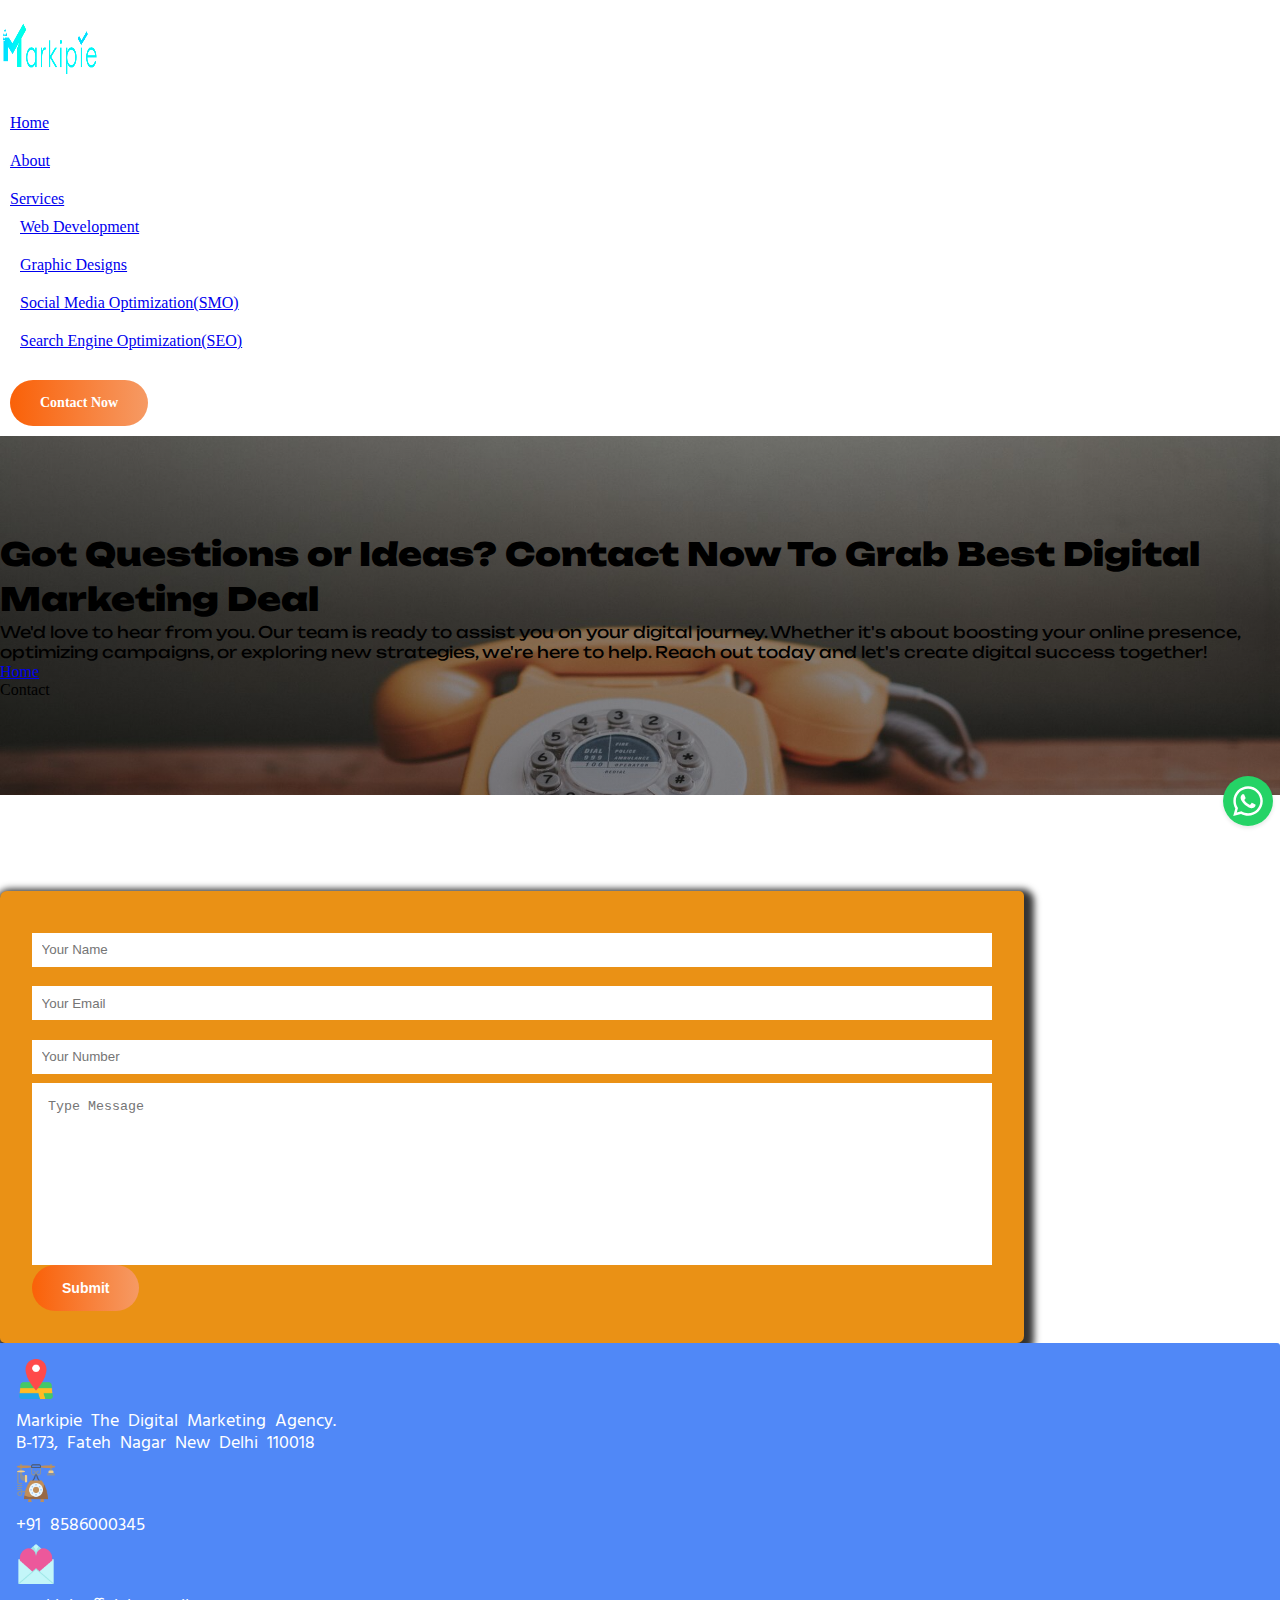
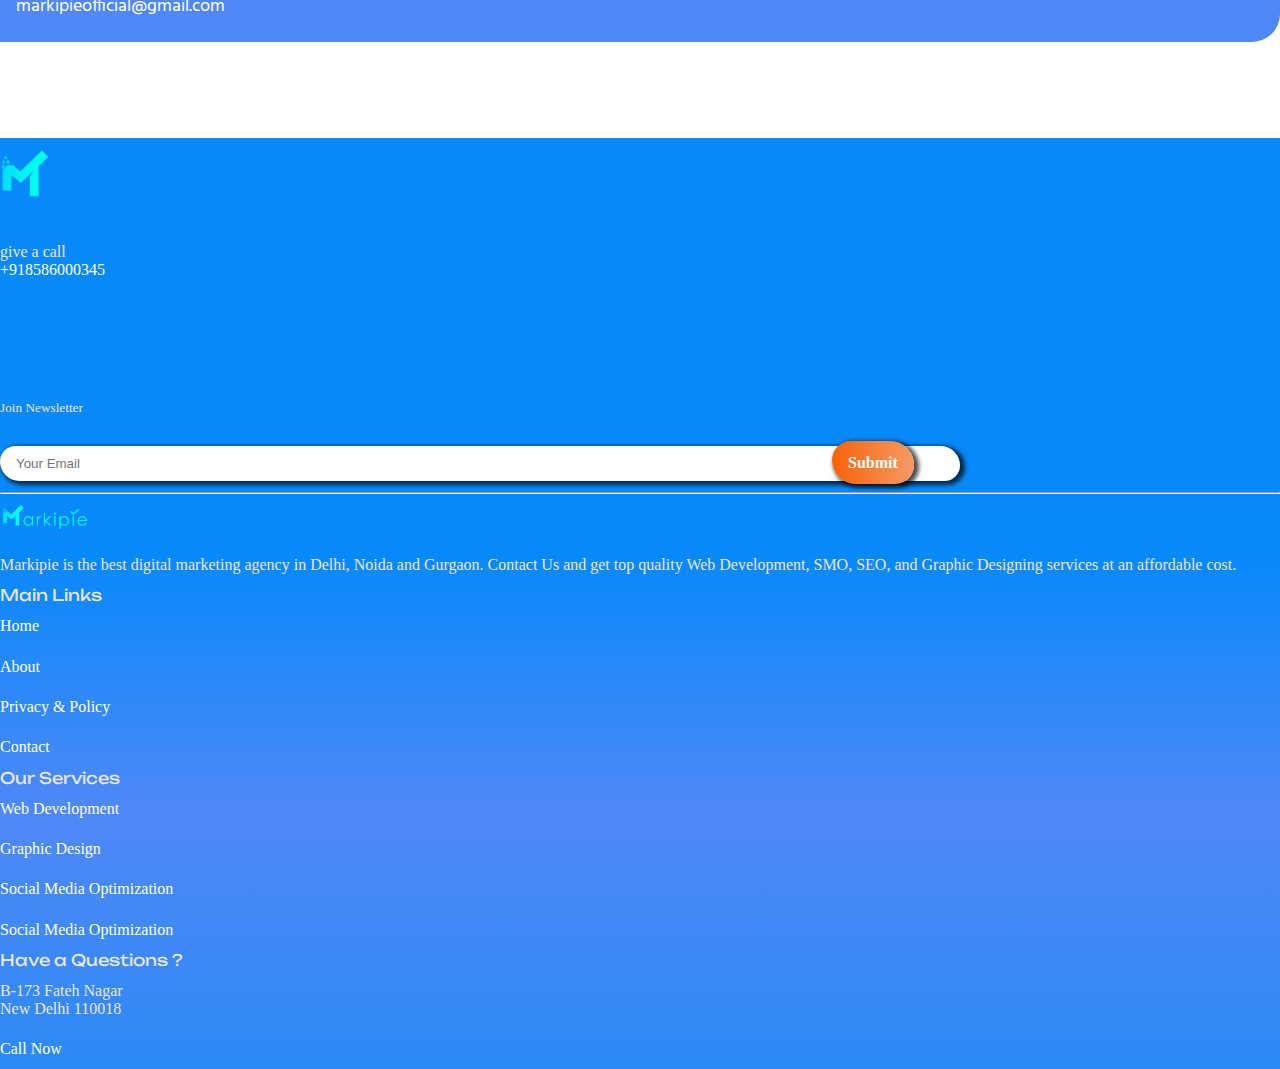
<file: contact.html>
<!doctype html>
<html lang="en">

<head>
    <meta charset="utf-8">
    <meta name="viewport" content="width=device-width, initial-scale=1">
    <title>Markipie | The Digital Marketing Service Provider|</title>
    <link rel="stylesheet" href="../style.css">
    <link rel="stylesheet" href="../navbar.css">
    <link rel="stylesheet" href="../universalStyle.css">
    <link rel="stylesheet" href="../footer.css">

    <link href="https://cdn.jsdelivr.net/npm/bootstrap@5.2.3/dist/css/bootstrap.min.css" rel="stylesheet"
        integrity="sha384-rbsA2VBKQhggwzxH7pPCaAqO46MgnOM80zW1RWuH61DGLwZJEdK2Kadq2F9CUG65" crossorigin="anonymous">


    <!-- fontawesome cdn -->
    <link rel="stylesheet" href="https://cdnjs.cloudflare.com/ajax/libs/font-awesome/6.4.2/css/all.min.css"
        integrity="sha512-z3gLpd7yknf1YoNbCzqRKc4qyor8gaKU1qmn+CShxbuBusANI9QpRohGBreCFkKxLhei6S9CQXFEbbKuqLg0DA=="
        crossorigin="anonymous" referrerpolicy="no-referrer" />

    <style>
        /* .contact-us{
                padding: 0;
            }
            .contact-us li{
                padding: 1rem 0;
            }

            .contact-us a{
                text-decoration: none;
                color: #fff;
                transition: 0.3s ease;
            }

            .contact-us a:hover{
                color: orange;
            }

            form input,textarea{
                background-color: #f6f6f6 !important;
                border: none !important;
                outline: none !important;
                
            } */

            .card a{
                text-decoration: none;
                color: #fff;
                transition: 0.3s ease;
            }
            .card a:hover{
                color: #757474;
            }
    </style>
</head>

<body>






    <nav class="navbar navbar-expand-lg position-fixed text-center" style="width: 100%;" id="nav" style="z-index: 100;">
        <div class="container-fluid">
            <a class="navbar-brand px-5 mx-5" href="../index.html"><img style="width: 100px;" height="100px"
                    class="img-fluid" src="./logo/markipie-logo.png" alt="markipie digital marketing agency logo "></a>

            <div class="collapse navbar-collapse" id="navbarNav">
                <ul class="navbar-nav ms-auto px-5 mx-2">
                    <li class="nav-item">
                        <a class="nav-link" aria-current="page" href="../index.html">Home</a>
                    </li>
                    <li class="nav-item">
                        <a class="nav-link" href="../about-us.html">About</a>
                    </li>
                    <li class="nav-item dropdown">
                        <a class="nav-link dropdown-toggle" href="#" role="button" data-bs-toggle="dropdown"
                            aria-expanded="false">
                            Services
                        </a>
                        <ul class="dropdown-menu">
                            <li><a class="dropdown-item" href="../services/web-development.html">Web Development</a>
                            </li>
                            <li><a class="dropdown-item" href="../services/graphic-design.html">Graphic Designs</a></li>
                            <li><a class="dropdown-item" href="../services/social-media-optimization.html">Social Media
                                    Optimization(SMO)</a></li>
                            <li><a class="dropdown-item" href="../services/seo.html">Search Engine Optimization(SEO)</a>
                            </li>


                        </ul>
            
                    <li class="nav-item">

                        <div class="orix-btn">
                            <a href="./contact.html" class="nav-link active">Contact Now</a>
                        </div>
                    </li>
                </ul>
            </div>
        </div>
    </nav>
    <!-- XX ===== large screen nav === XX -->


    <!-- mobile nvabar -->
    <header class="mobile-nav">
        <button class="btn btn-primary" style="position: fixed; right: 7px; z-index: 100; top: 3%;" type="button"
            data-bs-toggle="offcanvas" data-bs-target="#offcanvasScrolling"
            aria-controls="offcanvasScrolling">=</button>

        <div class="offcanvas offcanvas-start" data-bs-scroll="true" data-bs-backdrop="false" tabindex="-1"
            id="offcanvasScrolling" aria-labelledby="offcanvasScrollingLabel">
            <div class="offcanvas-header">
                <h5 class="offcanvas-title" id="offcanvasScrollingLabel"><img class="img-fluid"
                        style="width: fit-content;" src="./logo/markipie-logo.png" alt="markipie digital marketing agency logo"></h5>
                <button type="button" class="btn-close" data-bs-dismiss="offcanvas" aria-label="Close"></button>
            </div>
            <div class="offcanvas-body">
                <ul class="navbar-nav ms-auto px-5 mx-2">
                    <li class="nav-item">
                        <a class="nav-link" aria-current="page" href="./index.html">Home</a>
                    </li>
                    <li class="nav-item">
                        <a class="nav-link" href="./about-us.html">About</a>
                    </li>
                    <li class="nav-item dropdown">
                        <a class="nav-link dropdown-toggle active" href="#" role="button" data-bs-toggle="dropdown"
                            aria-expanded="false">
                            Services
                        </a>
                        <ul class="dropdown-menu">
                            <li><a class="dropdown-item" href="../services/web-development.html">Web Development</a>
                            </li>
                            <li><a class="dropdown-item" href="../services/graphic-design.html">Graphic Designs</a></li>
                            <li><a class="dropdown-item" href="../services/social-media-optimization.html">Social Media
                                    Optimization(SMO)</a></li>
                            <li><a class="dropdown-item" href="../services/seo.html">Search Engine Optimization(SEO)</a>
                            </li>


                        </ul>
                 
                        <!-- <li class="nav-item active p-0">
                            <a href="./contact.html" style="background: linear-gradient(90deg, #fa6108 0%, #f69a64 50%, #fa6108); padding: 7px 15px;" type="button" class="btn text-white">Contact</a>
                          </li> -->
                </ul>
            </div>
        </div>

    </header>



    <!-- , url('./images/contact/milad-fakurian-58Z17lnVS4U-unsplash.jpg'); background-repeat: no-repeat; height: 65vh; width: 100%; background-position: center center; background-size: cover -->
    <section style=" background: linear-gradient(
        rgba(249, 244, 244, 0.2),
        rgba(50, 50, 50, 0.4),
        rgba(23, 22, 22, 0.4)

      ),
    url('./images/contact/markipie-contact-us.jpg'); background-repeat: no-repeat; height: fit-content; width: 100%; background-position: center center; background-size: cover
    ;" role="img" aria-label="Markpie contact us to know more about services providing like website, graphic design, social media optimization and SEO">

        <div class="container ">
            <div class="row padding">
                <div class="col-10 text-white">
                    <h1 class="mb-5 mt-5"> Got Questions or Ideas? Contact Now To Grab Best Digital Marketing Deal</h1>
                    <h4>We'd love to hear from you. Our team is ready to assist you on your digital journey. Whether
                        it's about boosting your online presence, optimizing campaigns, or exploring new strategies,
                        we're here to help. Reach out today and let's create digital success together!</h4>
                </div>

                <div class="col-12  mt-3">
                    <nav style="--bs-breadcrumb-divider: url(&#34;data:image/svg+xml,%3Csvg xmlns='http://www.w3.org/2000/svg' width='8' height='8'%3E%3Cpath d='M2.5 0L1 1.5 3.5 4 1 6.5 2.5 8l4-4-4-4z' fill='%236c757d'/%3E%3C/svg%3E&#34;);"
                        aria-label="breadcrumb">
                        <ol class="breadcrumb text-white">
                            <li class="breadcrumb-item"><a class="text-decoration-none text-white"
                                    href="https://www.markipie.com">Home</a></li>
                            <li class="breadcrumb-item active" aria-current="page">Contact</li>
                        </ol>
                    </nav>
                </div>

            </div>
        </div>


    </section>
    <!-- XX ====== XX ======= XX ========= -->

    <div class="container padding">
        <div class="row align-items-center justify-content-center gap-3">
            <div class="col-md-6">
                <form style="width: 80%;" autocomplete="on" method="post" class="contactPageMarkipie"  name="contactPageMarkipie">
                    <input type="text" placeholder="Your Name" name="name" class="name" required>
                    <input type="email" placeholder="Your Email" name="email" class="email"  required>
                    <input type="number" placeholder="Your Number" name="number" class="number" required>
                    <textarea style="resize: none; outline: none; border: none; padding: 1rem; " name="message" class="message"
                        placeholder="Type Message" cols="30" rows="10"></textarea>

                    <div class="orix-btn mt-3">
                        <button type="submit" value="Send">Submit</button>
                    </div>

                </form>
            </div> <!--col-md-6-->

            <div class="col-md-4">
                <div class="card" style="background-color:  #5088f7; color: rgb(255, 255, 255); padding: 1rem; box-shadow: none;">
                    <div class="card-body"><img class="card-img img-fluid mb-2 mt-1"
                            src="./images/contact/location-pin.png"
                            style="height: 40px; width: 40px;">
                        <p class="card-text" style="font-size: 1.4rem;">Markipie The Digital Marketing Agency. <br> B-173, Fateh Nagar New Delhi 110018</p><img
                            class="card-img img-fluid mb-2 mt-2" src="./images/contact/telephone.png"
                            style="height: 40px; width: 40px;">
                        <p class="card-text" style="font-size: 1.6rem;"><a href="tel:+918586000345">+91 8586000345</a></p><img
                            class="card-img img-fluid mb-2 mt-2" src="./images/contact/email.png"
                            style="height: 40px; width: 40px;">
                        <p class="card-text" style="font-size: 1.6rem;"><a href="mailto:markipieofficial@gmail.com">markipieofficial@gmail.com</a></p>
                    </div>
                </div>
            </div>

        </div> <!--row-->
    </div>




    <script src="https://ajax.googleapis.com/ajax/libs/jquery/3.6.4/jquery.min.js"></script>

    <script type="text/javascript">
        $(document).ready(function() {
            
   
          $(".contactPageMarkipie").on('submit',function(e) {
                 e.preventDefault();
                 // create a new Date object
        var now = new Date();
   
        var date = now.getDate(); // day of the month (1-31)
        var month = now.getMonth() + 1; // month (0-11, add 1 to get the actual month number)
        var year = now.getFullYear(); // four-digit year
        var hours = now.getHours(); // hours (0-23)
        var minutes = now.getMinutes(); // minutes (0-59)
        var seconds = now.getSeconds(); // seconds (0-59)
        
        // display the date and time
        var d=date + "/" + month + "/" + year + " " + hours + ":" + minutes + ":" + seconds;
        
                 var d=d;
                 var website="https://www.markipie.com/";
                 var from="markipie contact page";
                 var name=$(".name").val();
                 var number=$(".number").val();
                 var email=$(".email").val();
                 var message=$(".message").val();
                 
                $.post("https://script.google.com/macros/s/AKfycbwjD3cQiF-SEURwH8b5G_h6WGvQfcA1qKZKdbQPyEsfGCcPL5uz_SHKj9aVK3qQN_T9Tg/exec",{date:d,website:website,name:name,number:number,email:email,message:message,from:from},function(e) {
                   if(e=="1"){
                   
                 
                        alert("We received your message!");
                        $("input,textarea").val("");
                    

                   }else{
                    alert("Errow Occured!");
                   }
                 });
              });
        });

</script>

    <!-- XX ===== XX ====== -->

    <!-- whatsapp btn -->
<div class="whatsapp-button">
    <a href="https://api.whatsapp.com/send?phone==918586000345&text=Hey i want to know more about your services" target="_blank">
      <img class="img-fluid" src="./images/whatsapp.svg" alt="WhatsApp">
    </a>
  </div>


    <footer class="footer-container py-3">
        <div class="container">
          <div class="row">
            <div class="col-md-6">
  
              <div class="footer-social d-flex align-items-center">
  
                <div class="social-contact">
                  <ul class="d-flex">
                    <li><img class="img-fluid" style="width: 50px;" src="./logo/markipie-m-logo.png" alt="markipie digital marketing agency M logo"></li>
                    &nbsp;
                    <li>give a call <br>
                      <a href="tel:+918586000345">+918586000345</a>
                    </li>
                  </ul>
                </div>
  
                <ul class="d-flex justify-content-around w-50">
                  <li><a href="#"><i class="fa-brands fa-facebook"></i></a></li>
                  <li><a href="#"><i class="fa-brands fa-instagram"></i></a></li>
                  <li><a href="#"><i class="fa-brands fa-twitter"></i></a></li>
                  <li><a href="#"><i class="fa-brands fa-facebook"></i></a></li>
  
                </ul>
              </div>
            </div>
  
            <div class="col-md-6">
  
              <ul class="news-letter-container">
                <li>
                  <h5 class="mb-2">Join
                    Newsletter
                  </h5>
                </li>
                <li><input type="text" placeholder="Your Email"><a href="">Submit</a></li>
              </ul>
  
            </div>
  
            <hr>
  
            <div class="row py-2">
              <div class="col-md-3 p-0 m-0 ">
                <img class="img-fluid mt-0 p-0 mx-3" src="./logo/markipie-logo.png" alt="markipie digital marketing agency logo"
                  style="width: 90px;">
                <ul>
                  <li>Markipie is the best digital marketing agency in Delhi, Noida and Gurgaon. Contact Us and get top
                    quality Web Development, SMO, SEO, and Graphic Designing services at an affordable cost.
  
                  </li>
                </ul>
              </div>
              <div class="col-md-3">
                <h4>Main Links</h4>
                <ul>
                    <li><a href="./index.html">Home</a></li>
                    <li><a href="./about-us.html">About</a></li>
                    <li><a href="./privacy-policy.html">Privacy & Policy</a></li>
                    <li><a href="./contact.html">Contact</a></li>
                </ul>
            </div>
  
  
  
            <div class="col-md-3">
                <h4>Our Services</h4>
                <ul>
                    <li><a href="./services/web-development.html">Web Development</a></li>
                    <li><a href="./services/graphic-design.html">Graphic Design</a></li>
                    <li><a href="./services/social-media-optimization.html">Social Media Optimization</a></li>
                    <li><a href="./services/seo.html">Social Media Optimization</a></li>
  
                </ul>
            </div>
  
  
  
              <div class="col-md-3">
                <h4>Have a Questions ?</h4>
                <ul>
                  <li>B-173 Fateh Nagar <br>
                    New Delhi 110018
                  </li>
                  <li><a href="tel:+918586000345">Call Now</a></li>
                </ul>
              </div>
  
  
            </div>
  
          </div>
        </div>
      </footer>


    <script src="./script.js"></script>



    <script src="https://cdn.jsdelivr.net/npm/bootstrap@5.2.3/dist/js/bootstrap.bundle.min.js"
        integrity="sha384-kenU1KFdBIe4zVF0s0G1M5b4hcpxyD9F7jL+jjXkk+Q2h455rYXK/7HAuoJl+0I4"
        crossorigin="anonymous"></script>
</body>

</html>
</file>
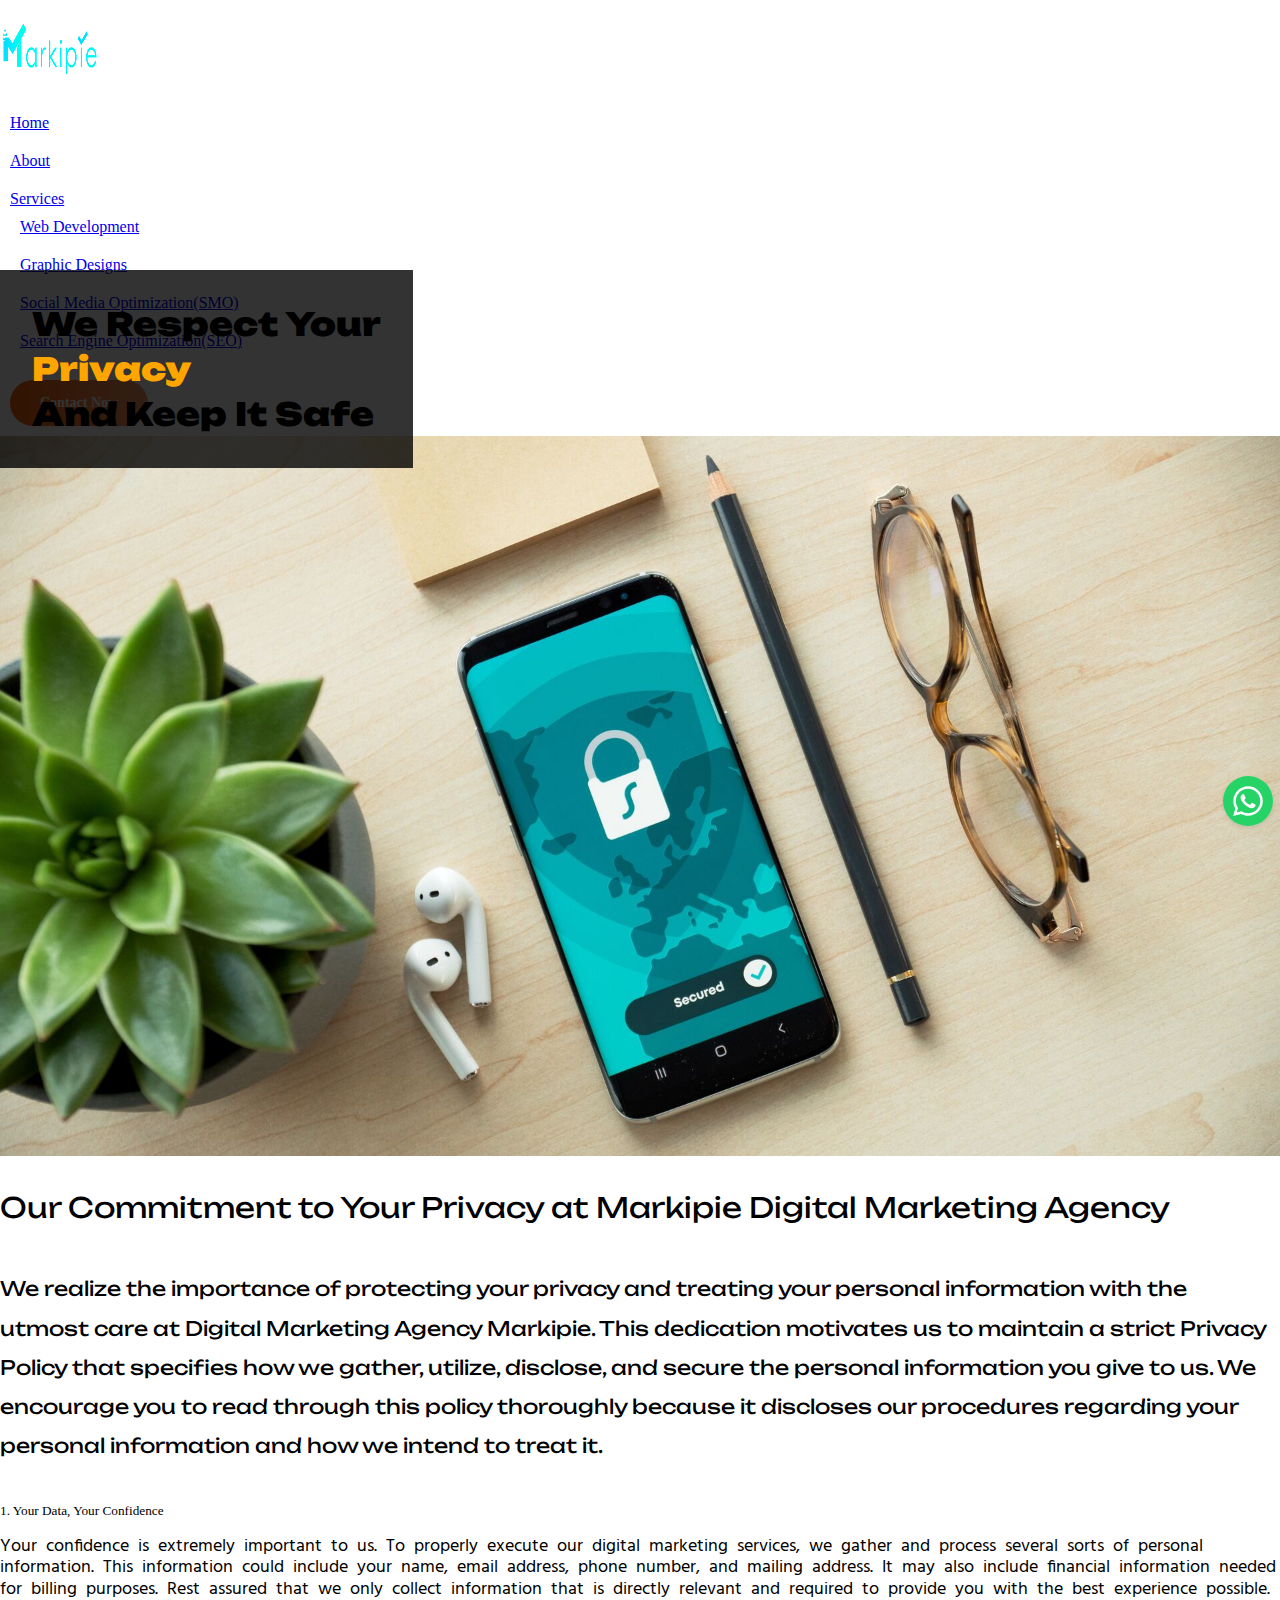
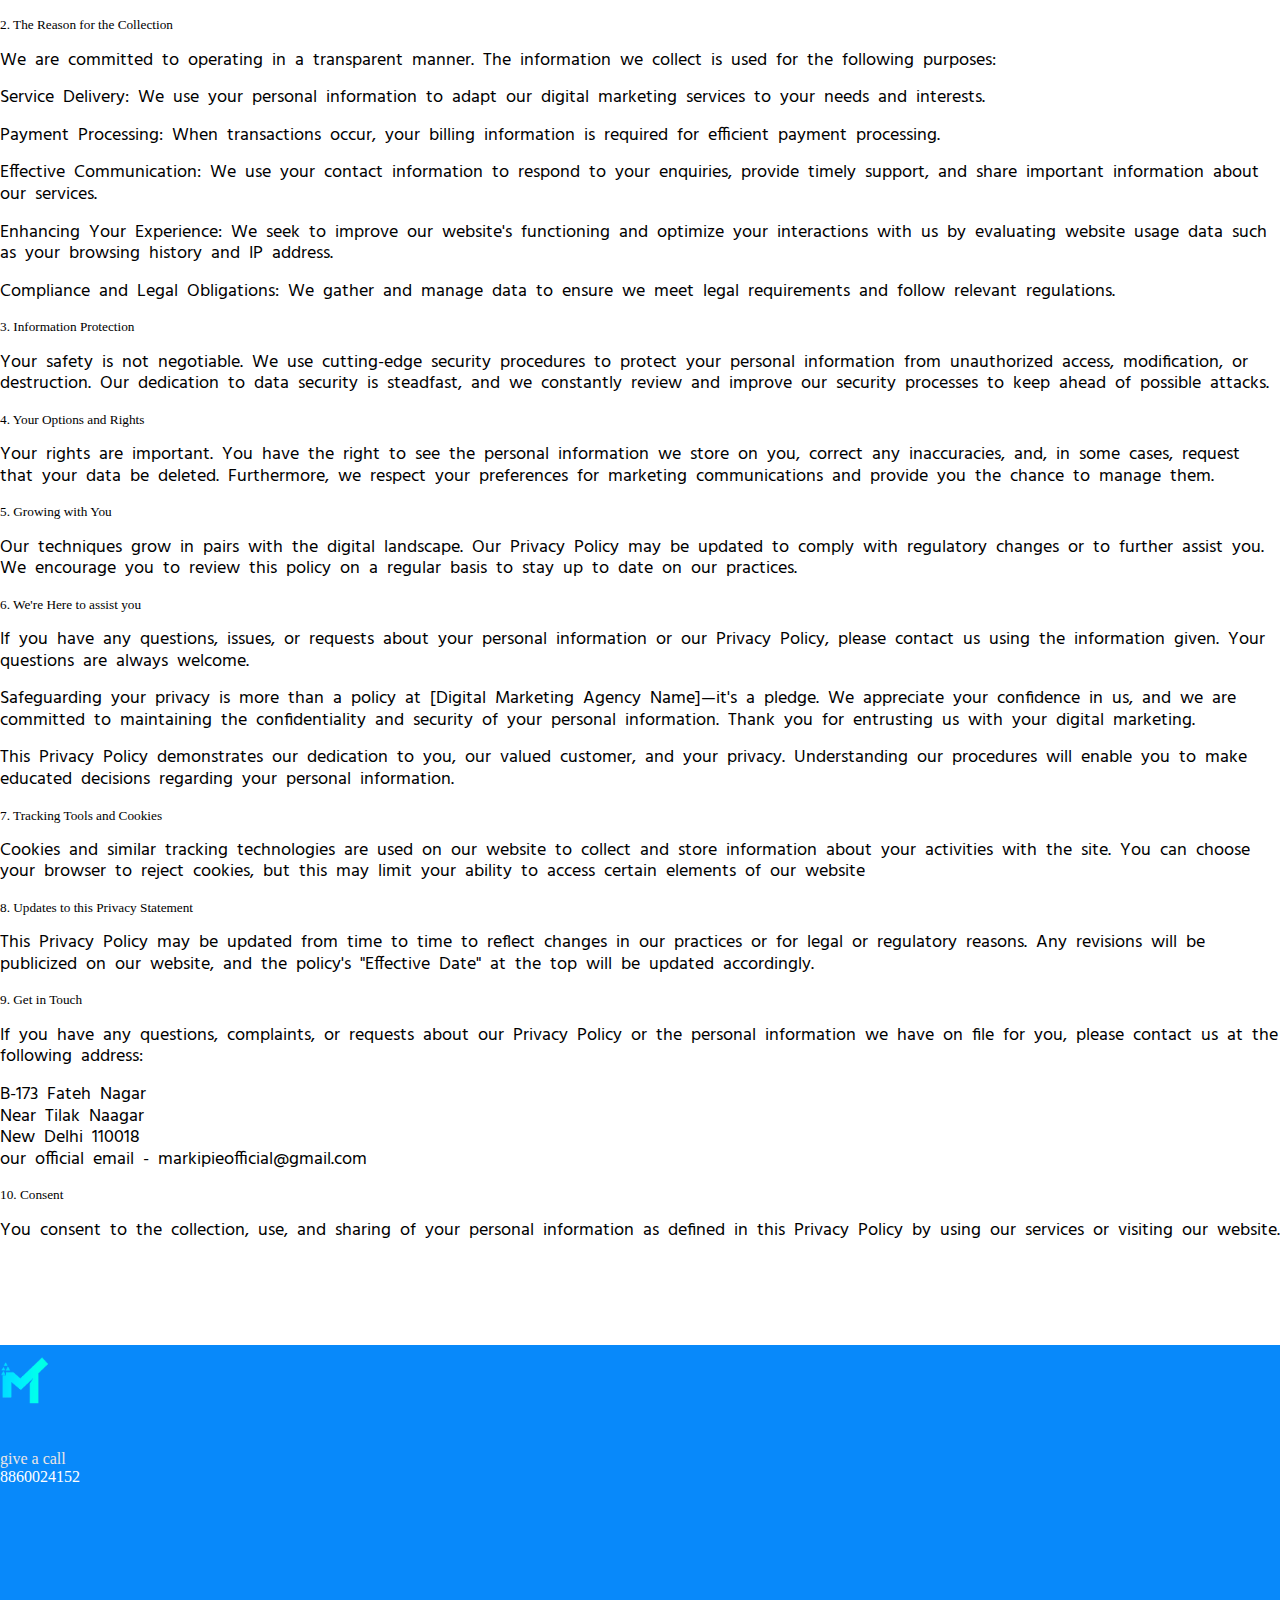
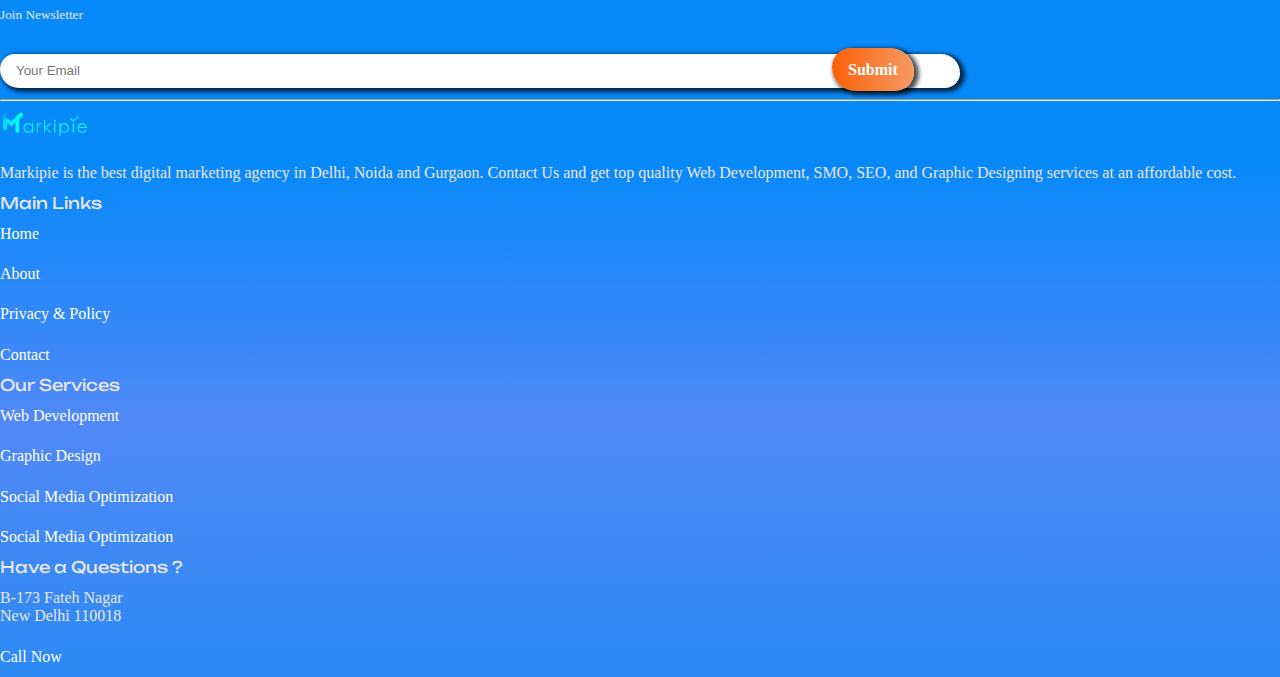
<file: privacy-policy.html>
<!doctype html>
<html lang="en">

<head>
    <meta charset="utf-8">
    <meta name="viewport" content="width=device-width, initial-scale=1">
    <title>Bootstrap demo</title>
    <link rel="stylesheet" href="./privacy-policy.css">
    <link rel="stylesheet" href="./universalStyle.css">
    <link rel="stylesheet" href="./navbar.css">
    <link rel="stylesheet" href="./footer.css">

    <!-- fontawesome cdn -->
    <link rel="stylesheet" href="https://cdnjs.cloudflare.com/ajax/libs/font-awesome/6.4.2/css/all.min.css" integrity="sha512-z3gLpd7yknf1YoNbCzqRKc4qyor8gaKU1qmn+CShxbuBusANI9QpRohGBreCFkKxLhei6S9CQXFEbbKuqLg0DA==" crossorigin="anonymous" referrerpolicy="no-referrer" />
    
    <link href="https://cdn.jsdelivr.net/npm/bootstrap@5.3.1/dist/css/bootstrap.min.css" rel="stylesheet"
        integrity="sha384-4bw+/aepP/YC94hEpVNVgiZdgIC5+VKNBQNGCHeKRQN+PtmoHDEXuppvnDJzQIu9" crossorigin="anonymous">
</head>

<body>

    <nav class="navbar navbar-expand-lg  position-fixed text-center" style="width: 100%;" id="nav">
        <div class="container-fluid">
          <a class="navbar-brand px-5 mx-5" href="./index.html"><img style="width: 100px;" height="100px" class="img-fluid" src="./logo/markipie-logo.png" alt="markipie digital marketing agency logo "></a>
        
          <div class="collapse navbar-collapse" id="navbarNav">
            <ul class="navbar-nav ms-auto px-5 mx-2">
              <li class="nav-item">
                <a class="nav-link" aria-current="page" href="./index.html">Home</a>
              </li>
              <li class="nav-item">
                <a class="nav-link" href="./about-us.html">About</a>
              </li>
              <li class="nav-item dropdown">
                <a class="nav-link dropdown-toggle" href="#" role="button" data-bs-toggle="dropdown" aria-expanded="false">
                  Services
                </a>
                <ul class="dropdown-menu">
                  <li><a class="dropdown-item" href="./services/web-development.html">Web Development</a></li>
                  <li><a class="dropdown-item" href="./services/graphic-design.html">Graphic Designs</a></li>
                  <li><a class="dropdown-item" href="./services/social-media-optimization.html">Social Media Optimization(SMO)</a></li>
                  <li><a class="dropdown-item" href="./services/seo.html">Search Engine Optimization(SEO)</a></li>
                  
                </ul>
           
              <li class="nav-item">
              
            <div class="orix-btn">
              <a href="./contact.html" class="nav-link">Contact Now</a>
            </div>
              </li>
            </ul>
          </div>
        </div>
      </nav>
    
      <!-- mobile nvabar -->
<header class="mobile-nav">
  <button class="btn btn-primary" style="position: fixed; right: 7px; z-index: 100; top: 3%;" type="button" data-bs-toggle="offcanvas" data-bs-target="#offcanvasScrolling" aria-controls="offcanvasScrolling">=</button>

<div class="offcanvas offcanvas-start" data-bs-scroll="true" data-bs-backdrop="false" tabindex="-1" id="offcanvasScrolling" aria-labelledby="offcanvasScrollingLabel">
  <div class="offcanvas-header">
    <h5 class="offcanvas-title" id="offcanvasScrollingLabel"><img class="img-fluid" style="width: fit-content;" src="./logo/markipie-logo.png" alt="markipie digital marketing logo"></h5>
    <button type="button" class="btn-close" data-bs-dismiss="offcanvas" aria-label="Close"></button>
  </div>
  <div class="offcanvas-body">
    <ul class="navbar-nav ms-auto px-5 mx-2">
      <li class="nav-item">
        <a class="nav-link" aria-current="page" href="./index.html">Home</a>
      </li>
      <li class="nav-item">
        <a class="nav-link" href="./about-us.html">About</a>
      </li>
      <li class="nav-item dropdown">
        <a class="nav-link dropdown-toggle" href="#" role="button" data-bs-toggle="dropdown" aria-expanded="false">
          Services
        </a>
        <ul class="dropdown-menu">
          <li><a class="dropdown-item" href="./services/web-development.html">Web Development</a></li>
          <li><a class="dropdown-item" href="./services/graphic-design.html">Graphic Designs</a></li>
          <li><a class="dropdown-item" href="./services/social-media-optimization.html">Social Media Optimization(SMO)</a></li>
          <li><a class="dropdown-item" href="./services/seo.html">Search Engine Optimization(SEO)</a></li>


        </ul>
   
        <!-- <li class="nav-item p-0">
          <a href="./contact.html" style="background: linear-gradient(90deg, #fa6108 0%, #f69a64 50%, #fa6108); padding: 7px 15px;" type="button" class="btn text-white">Contact</a>
        </li> -->
    </ul>
  </div>
</div>

</header>
    





<section style="background-image: url('./images/privacy-policy/markipie-privacy-policy.jpg'); background-position: left left; height: 80vh; background-repeat: no-repeat; background-size: cover;" role="img" aria-label="Markipie respect thier audience/customer privacy and keep their data safe">
  <div class="container">
      <div class="row" style="position: absolute; top: 30%;">
          <div class="col-12" style="background-color: rgba(0, 0, 0, 0.8); padding: 2rem; width: fit-content;">
            <h1 class="text-white">We Respect Your <br> <span style="color: orange;">Privacy</span><br> And Keep It Safe </h1>
          </div>
      </div>
  </div>
</section>






    <div class="container privacy-policy-container" style="margin-bottom: 6rem;">
        <div class="row">

          <div class="col-12">
            <h2>Our Commitment to Your Privacy at Markipie Digital Marketing Agency
              <br> <br>
       <span class="privacy-policy-h-span"> We realize the importance of protecting your privacy and treating your personal information with the
          utmost care
          at Digital Marketing Agency Markipie. This dedication motivates us to maintain a strict Privacy Policy
          that
          specifies how we gather, utilize, disclose, and secure the personal information you give to us. We
          encourage you
          to read through this policy thoroughly because it discloses our procedures regarding your personal
          information
          and how we intend to treat it.</span>
          </h2>

          <h5>1. Your Data, Your Confidence</h5>
          <p>Your confidence is extremely important to us. To properly execute our digital marketing services, we
              gather and process several sorts of personal information. This information could include your name,
              email address, phone number, and mailing address. It may also include financial information needed for
              billing purposes. Rest assured that we only collect information that is directly relevant and required
              to provide you with the best experience possible.</p>

          <h5>2. The Reason for the Collection</h5>
       
              <p class="fw-bolder">We are committed to operating in a transparent manner. The information we collect is used for the
                  following purposes:</p>
                  <div class="policy-p-2">
              <p>Service Delivery: We use your personal information to adapt our digital marketing services to your needs
                  and interests.</p>
              <p>Payment Processing: When transactions occur, your billing information is required for efficient payment
                  processing.</p>
              <p>Effective Communication: We use your contact information to respond to your enquiries, provide timely
                  support, and share important information about our services.</p>
              <p>
                  Enhancing Your Experience: We seek to improve our website's functioning and optimize your interactions
                  with us by evaluating website usage data such as your browsing history and IP address.
              </p>
  
              <p>Compliance and Legal Obligations: We gather and manage data to ensure we meet legal requirements and follow relevant regulations.</p>
          </div>

          <h5>3. Information Protection</h5>
          <p>Your safety is not negotiable. We use cutting-edge security procedures to protect your personal information from unauthorized access, modification, or destruction. Our dedication to data security is steadfast, and we constantly review and improve our security processes to keep ahead of possible attacks.</p>

          <h5>4. Your Options and Rights</h5>
          <p>Your rights are important. You have the right to see the personal information we store on you, correct any inaccuracies, and, in some cases, request that your data be deleted. Furthermore, we respect your preferences for marketing communications and provide you the chance to manage them.</p>


          <h5>5. Growing with You</h5>
          <p>Our techniques grow in pairs with the digital landscape. Our Privacy Policy may be updated to comply with regulatory changes or to further assist you. We encourage you to review this policy on a regular basis to stay up to date on our practices.</p>

          <h5>6. We're Here to assist you</h5>
          <div>
              <p>If you have any questions, issues, or requests about your personal information or our Privacy Policy, please contact us using the information given. Your questions are always welcome.</p>

              <p>Safeguarding your privacy is more than a policy at [Digital Marketing Agency Name]—it's a pledge. We appreciate your confidence in us, and we are committed to maintaining the confidentiality and security of your personal information. Thank you for entrusting us with your digital marketing.</p>

              <p>This Privacy Policy demonstrates our dedication to you, our valued customer, and your privacy. Understanding our procedures will enable you to make educated decisions regarding your personal information.</p>
          </div>

          <h5>7. Tracking Tools and Cookies</h5>
          <p>Cookies and similar tracking technologies are used on our website to collect and store information about your activities with the site. You can choose your browser to reject cookies, but this may limit your ability to access certain elements of our website</p>

          <h5>8. Updates to this Privacy Statement</h5>
          <p>This Privacy Policy may be updated from time to time to reflect changes in our practices or for legal or regulatory reasons. Any revisions will be publicized on our website, and the policy's "Effective Date" at the top will be updated accordingly.</p>

          <h5>9. Get in Touch</h5>
          <p>If you have any questions, complaints, or requests about our Privacy Policy or the personal information we have on file for you, please contact us at the following address:</p>

          <p>B-173 Fateh Nagar <br>
          Near Tilak Naagar <br> New Delhi 110018 <br>
          our official email - markipieofficial@gmail.com
          </p>
        

          
          <h5>10. Consent</h5>
          <p>You consent to the collection, use, and sharing of your personal information as defined in this Privacy Policy by using our services or visiting our website.</p>

          </div> <!---col-12-->

        </div>
    </div>
    <!-- XX ====== XX ======= -->

    <div class="whatsapp-button">
      <a href="https://api.whatsapp.com/send?phone==918586000345&text=Hey i want to know more about your services" target="_blank">
        <img class="img-fluid" src="./images/whatsapp.svg" alt="WhatsApp">
      </a>
    </div>

    <footer class="footer-container py-3">
      <div class="container">
        <div class="row">
          <div class="col-md-6">

            <div class="footer-social d-flex align-items-center">

              <div class="social-contact">
                <ul class="d-flex">
                  <li><img class="img-fluid" style="width: 50px;" src="./logo/markipie-m-logo.png" alt="markipie digital marketing agency M logo"></li>
                  &nbsp;
                  <li>give a call <br>
                    <a href="tel:+918660024152">8860024152</a>
                  </li>
                </ul>
              </div>

              <ul class="d-flex justify-content-around w-50">
                <li><a href="#"><i class="fa-brands fa-facebook"></i></a></li>
                <li><a href="#"><i class="fa-brands fa-instagram"></i></a></li>
                <li><a href="#"><i class="fa-brands fa-twitter"></i></a></li>
                <li><a href="#"><i class="fa-brands fa-facebook"></i></a></li>

              </ul>
            </div>
          </div>

          <div class="col-md-6">

            <ul class="news-letter-container">
              <li>
                <h5 class="mb-2">Join
                  Newsletter
                </h5>
              </li>
              <li><input type="text" placeholder="Your Email"><a href="">Submit</a></li>
            </ul>

          </div>

          <hr>

          <div class="row py-2">
            <div class="col-md-3 p-0 m-0 ">
              <img class="img-fluid mt-0 p-0 mx-3" src="./logo/markipie-logo.png" alt="markipie digital marketing agency logo"
                style="width: 90px;">
              <ul>
                <li>Markipie is the best digital marketing agency in Delhi, Noida and Gurgaon. Contact Us and get top
                  quality Web Development, SMO, SEO, and Graphic Designing services at an affordable cost.

                </li>
              </ul>
            </div>
            <div class="col-md-3">
              <h4>Main Links</h4>
              <ul>
                  <li><a href="./index.html">Home</a></li>
                  <li><a href="./about-us.html">About</a></li>
                  <li><a href="./privacy-policy.html">Privacy & Policy</a></li>
                  <li><a href="./contact.html">Contact</a></li>
              </ul>
          </div>



          <div class="col-md-3">
              <h4>Our Services</h4>
              <ul>
                  <li><a href="./services/web-development.html">Web Development</a></li>
                  <li><a href="./services/graphic-design.html">Graphic Design</a></li>
                  <li><a href="./services/social-media-optimization.html">Social Media Optimization</a></li>
                  <li><a href="./services/seo.html">Social Media Optimization</a></li>

              </ul>
          </div>



            <div class="col-md-3">
              <h4>Have a Questions ?</h4>
              <ul>
                <li>B-173 Fateh Nagar <br>
                  New Delhi 110018
                </li>
                <li><a href="tel:+918860024152">Call Now</a></li>
              </ul>
            </div>


          </div>

        </div>
      </div>
    </footer>


    <script src="https://cdn.jsdelivr.net/npm/bootstrap@5.3.1/dist/js/bootstrap.bundle.min.js"
        integrity="sha384-HwwvtgBNo3bZJJLYd8oVXjrBZt8cqVSpeBNS5n7C8IVInixGAoxmnlMuBnhbgrkm"
        crossorigin="anonymous"></script>
</body>


<script src="script.js"></script>

</html>
</file>
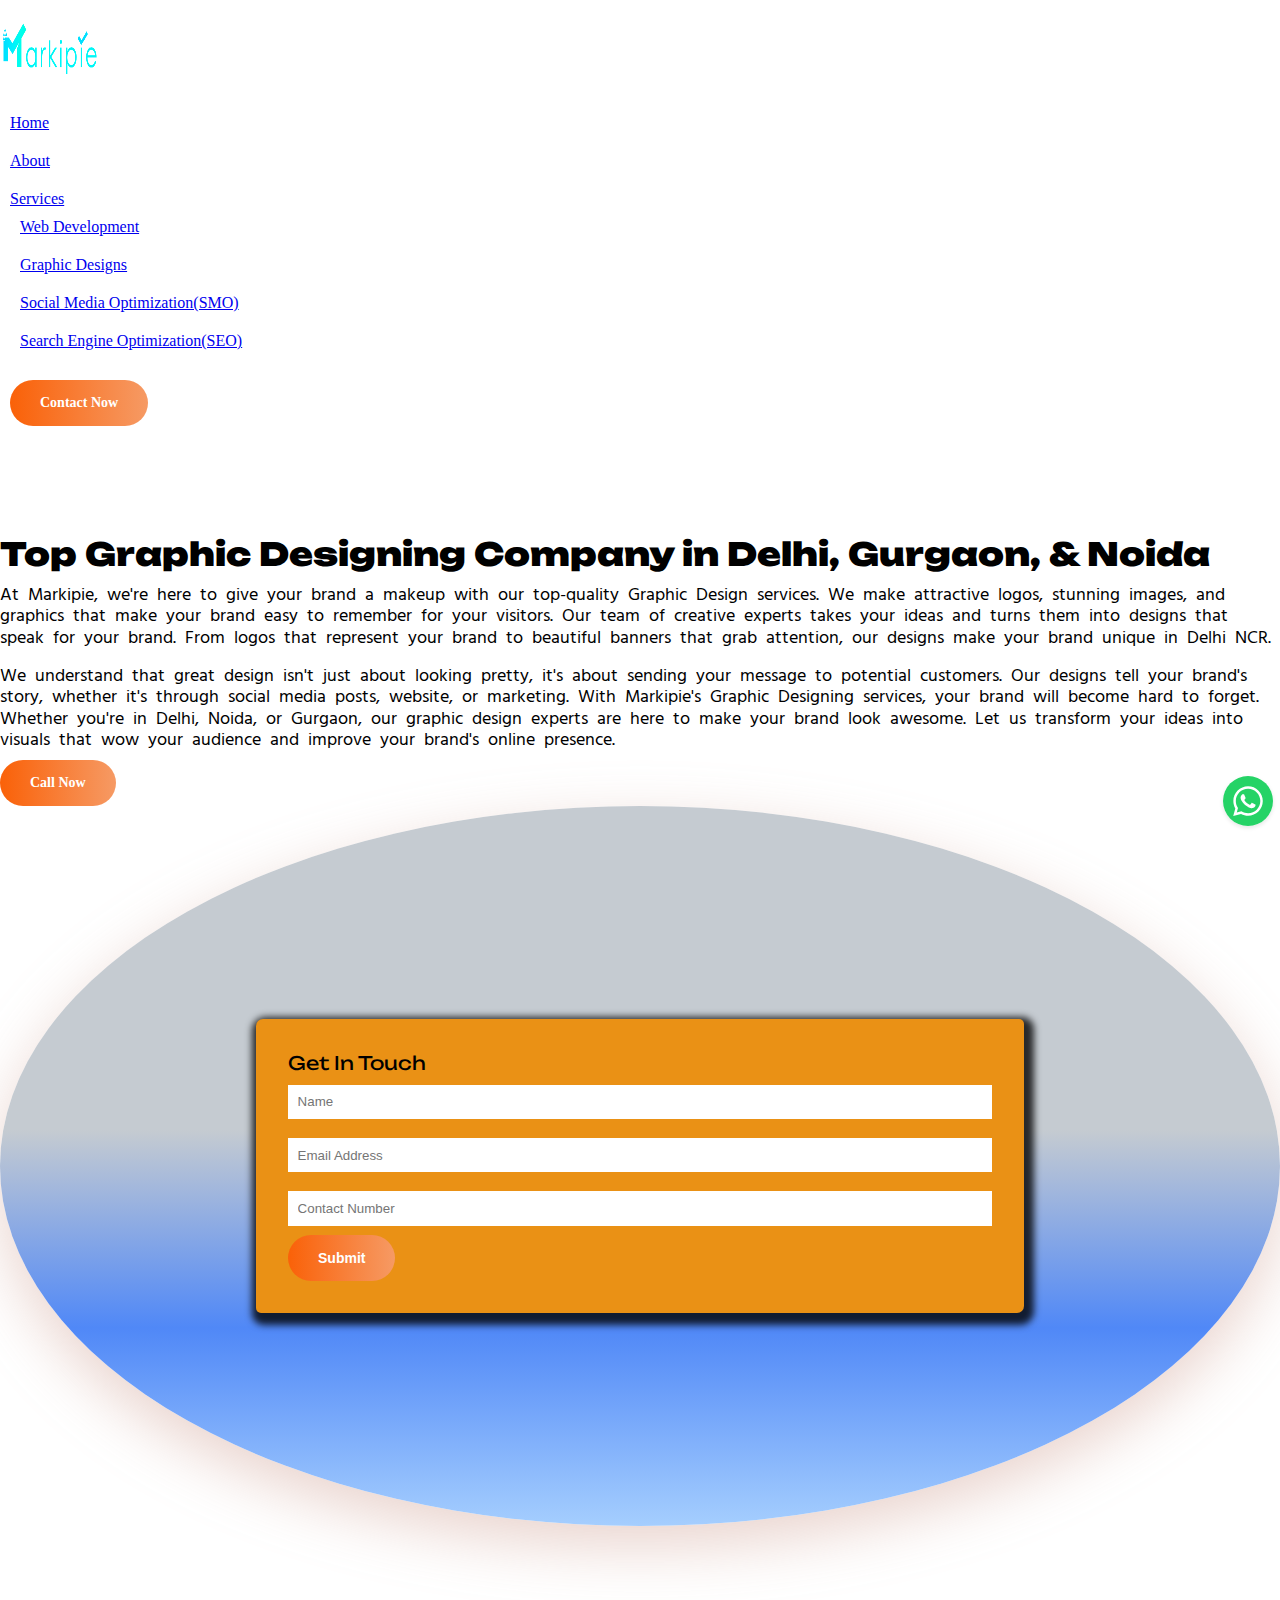
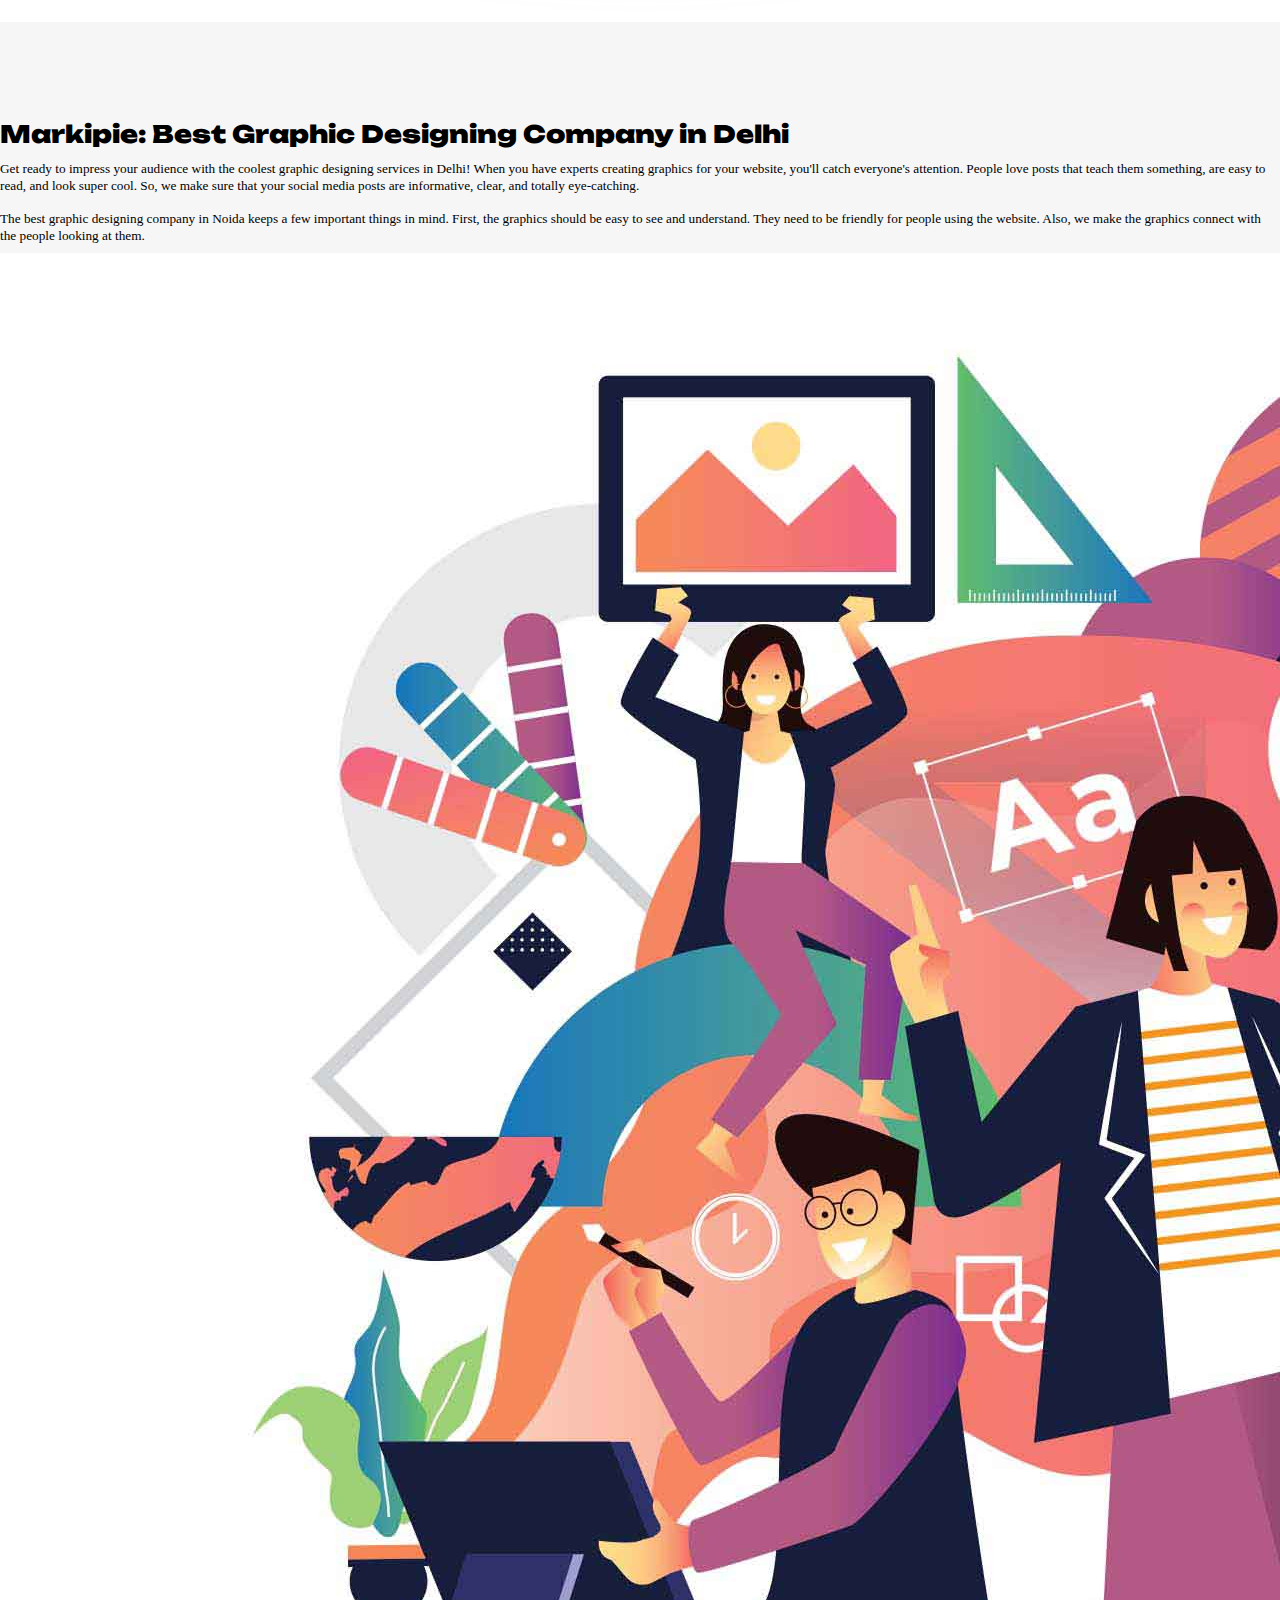
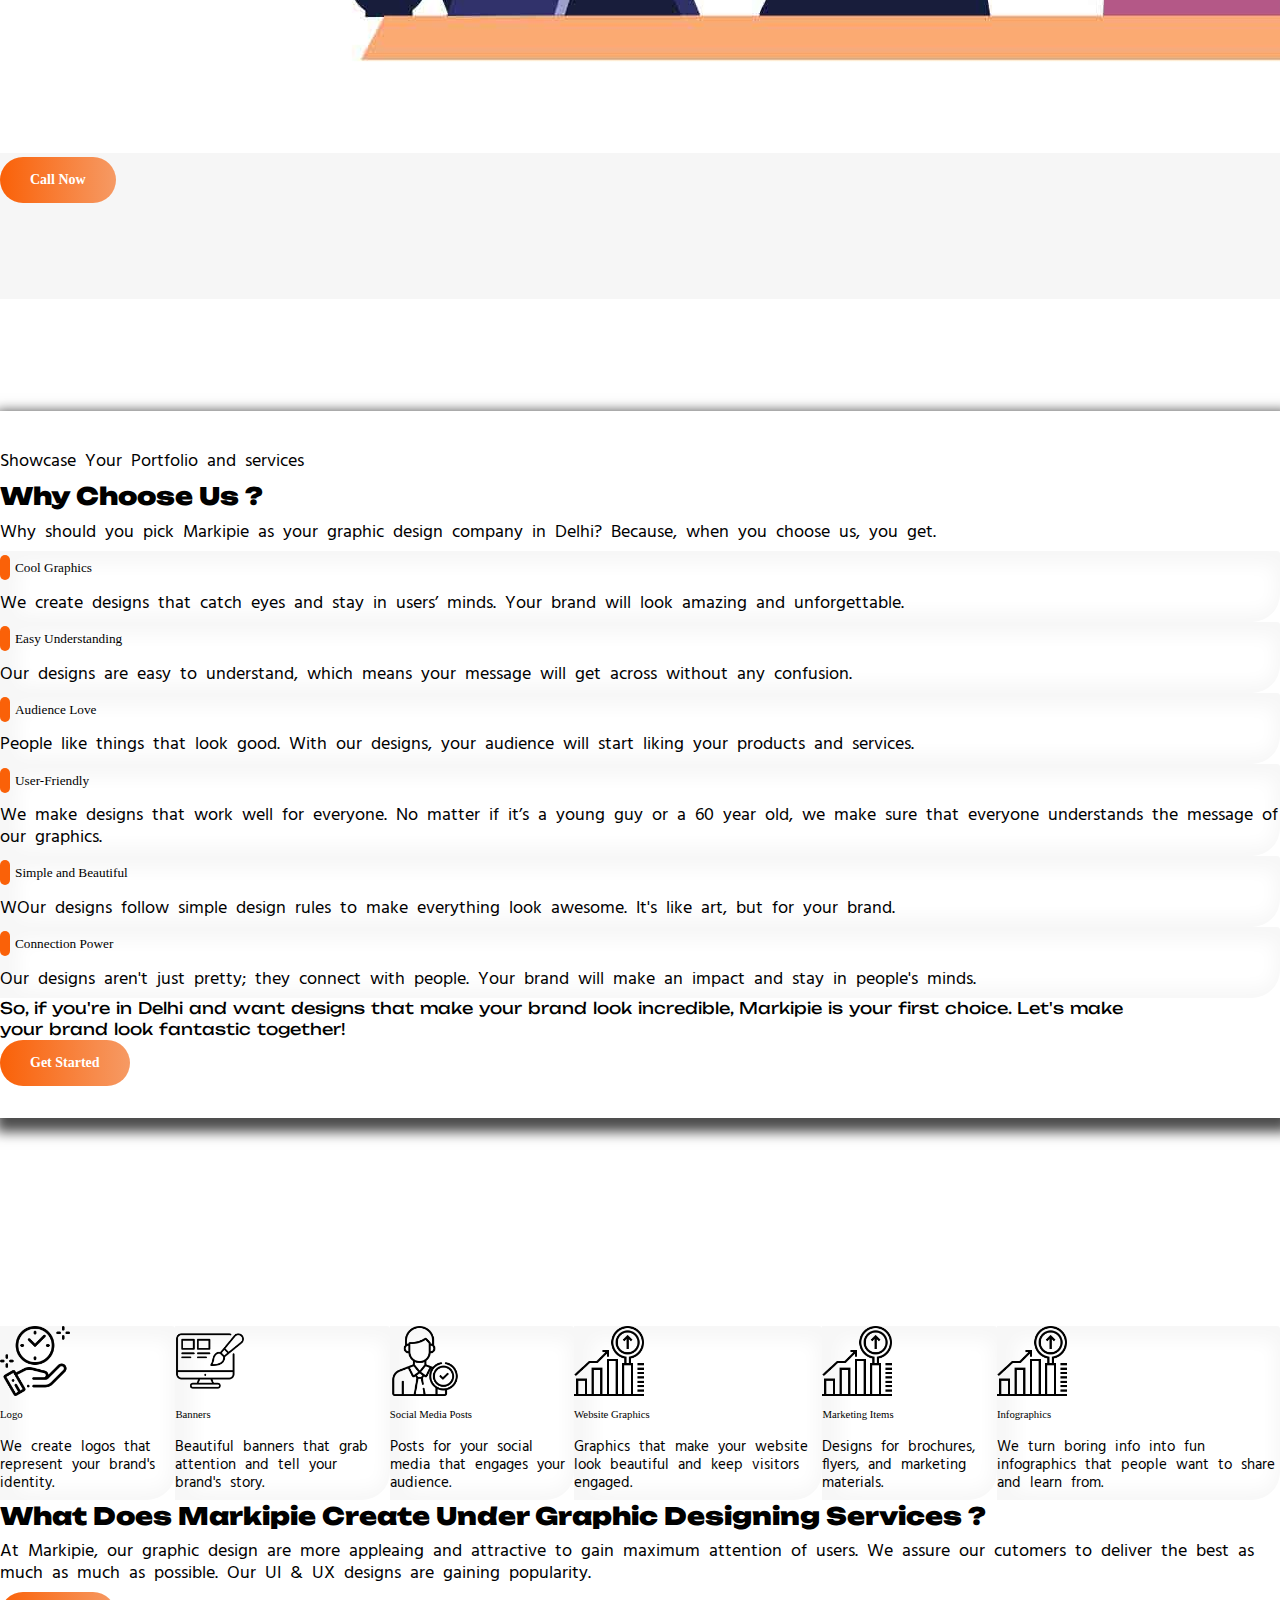
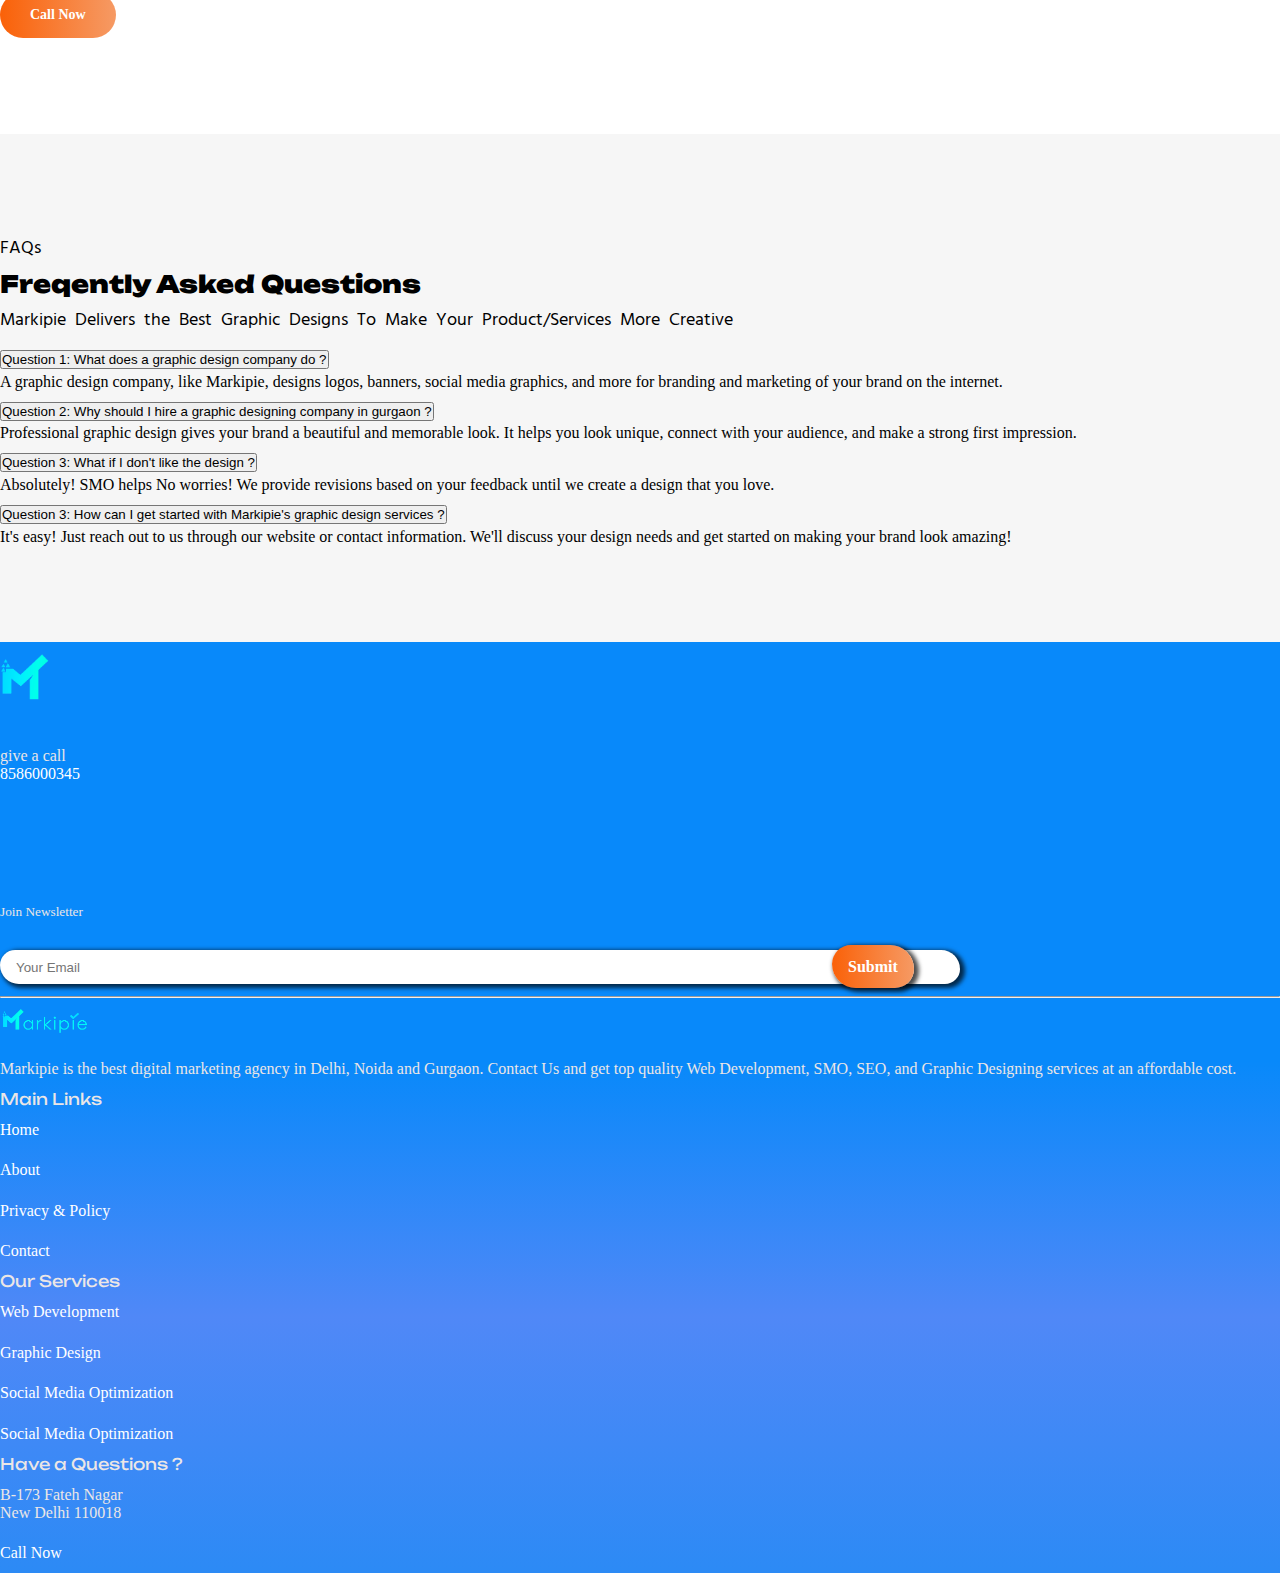
<file: services/graphic-design.html>
<!doctype html>
<html lang="en">

<head>
    <meta charset="utf-8">
    <meta name="viewport" content="width=device-width, initial-scale=1">
    <title>Markipie | The Digital Marketing Service Provider|</title>
    <link rel="stylesheet" href="../style.css">
    <link rel="stylesheet" href="../navbar.css">
    <link rel="stylesheet" href="../universalStyle.css">
    <link rel="stylesheet" href="../footer.css">

    <link href="https://cdn.jsdelivr.net/npm/bootstrap@5.2.3/dist/css/bootstrap.min.css" rel="stylesheet"
        integrity="sha384-rbsA2VBKQhggwzxH7pPCaAqO46MgnOM80zW1RWuH61DGLwZJEdK2Kadq2F9CUG65" crossorigin="anonymous">


    <!-- fontawesome cdn -->
    <link rel="stylesheet" href="https://cdnjs.cloudflare.com/ajax/libs/font-awesome/6.4.2/css/all.min.css"
        integrity="sha512-z3gLpd7yknf1YoNbCzqRKc4qyor8gaKU1qmn+CShxbuBusANI9QpRohGBreCFkKxLhei6S9CQXFEbbKuqLg0DA=="
        crossorigin="anonymous" referrerpolicy="no-referrer" />
</head>

<body>






    <nav class="navbar navbar-expand-lg position-fixed text-center" style="width: 100%;" id="nav" style="z-index: 100;">
        <div class="container-fluid">
            <a class="navbar-brand px-5 mx-5" href="../index.html"><img style="width: 100px;" height="100px"
                    class="img-fluid" src="../logo/markipie-logo.png" alt="markipie digital marketing agency logo"></a>

            <div class="collapse navbar-collapse" id="navbarNav">
                <ul class="navbar-nav ms-auto px-5 mx-2">
                    <li class="nav-item">
                        <a class="nav-link" aria-current="page" href="../index.html">Home</a>
                    </li>
                    <li class="nav-item">
                        <a class="nav-link" href="../about-us.html">About</a>
                    </li>
                    <li class="nav-item dropdown">
                        <a class="nav-link dropdown-toggle active" href="#" role="button" data-bs-toggle="dropdown"
                            aria-expanded="false">
                            Services
                        </a>
                        <ul class="dropdown-menu">
                            <li><a class="dropdown-item" href="../services/web-development.html">Web Development</a>
                            </li>
                            <li><a class="dropdown-item" href="../services/graphic-design.html">Graphic Designs</a></li>
                            <li><a class="dropdown-item" href="../services/social-media-optimization.html">Social Media
                                    Optimization(SMO)</a></li>
                            <li><a class="dropdown-item" href="../services/seo.html">Search Engine Optimization(SEO)</a>
                            </li>


                        </ul>
                    </li>

                    <li class="nav-item">

                        <div class="orix-btn">
                            <a href="../contact.html" class="nav-link">Contact Now</a>
                        </div>
                    </li>
                </ul>
            </div>
        </div>
    </nav>
    <!-- XX ===== large screen nav === XX -->


    <!-- mobile nvabar -->
    <header class="mobile-nav">
        <button class="btn btn-primary" style="position: fixed; right: 7px; z-index: 100; top: 3%;" type="button"
            data-bs-toggle="offcanvas" data-bs-target="#offcanvasScrolling"
            aria-controls="offcanvasScrolling">=</button>

        <div class="offcanvas offcanvas-start" data-bs-scroll="true" data-bs-backdrop="false" tabindex="-1"
            id="offcanvasScrolling" aria-labelledby="offcanvasScrollingLabel">
            <div class="offcanvas-header">
                <h5 class="offcanvas-title" id="offcanvasScrollingLabel"><img class="img-fluid"
                        style="width: fit-content;" src="../logo/markipie-logo.png"
                        alt="markipie digital marketing agency logo "></h5>
                <button type="button" class="btn-close" data-bs-dismiss="offcanvas" aria-label="Close"></button>
            </div>
            <div class="offcanvas-body">
                <ul class="navbar-nav ms-auto px-5 mx-2">
                    <li class="nav-item">
                        <a class="nav-link" aria-current="page" href="../index.html">Home</a>
                    </li>
                    <li class="nav-item">
                        <a class="nav-link" href="../about-us.html">About</a>
                    </li>
                    <li class="nav-item dropdown">
                        <a class="nav-link dropdown-toggle active" href="#" role="button" data-bs-toggle="dropdown"
                            aria-expanded="false">
                            Services
                        </a>
                        <ul class="dropdown-menu">
                            <li><a class="dropdown-item" href="../services/web-development.html">Web Development</a>
                            </li>
                            <li><a class="dropdown-item" href="../services/graphic-design.html">Graphic Designs</a></li>
                            <li><a class="dropdown-item" href="../services/social-media-optimization.html">Social Media
                                    Optimization(SMO)</a></li>
                            <li><a class="dropdown-item" href="../services/seo.html">Search Engine Optimization(SEO)</a>
                            </li>


                        </ul>

                        <!-- <li class="nav-item p-0">
                            <a href="../contact.html" style="background: linear-gradient(90deg, #fa6108 0%, #f69a64 50%, #fa6108); padding: 7px 15px;" type="button" class="btn text-white">Contact</a>
                          </li> -->
                </ul>
            </div>
        </div>

    </header>





    <section class="padding">
        <div class="container">
            <div class="row align-items-center">
                <div class="col-md-6">
                    <h1>Top Graphic Designing Company in Delhi, Gurgaon,
                        &amp; Noida</h1>
                    <p>At Markipie, we&#39;re here to give your brand a makeup with our top-quality Graphic Design
                        services. We make attractive logos, stunning images, and graphics that make your brand easy
                        to remember for your visitors. Our team of creative experts takes your ideas and turns them into
                        designs that speak for your brand. From logos that represent your brand to beautiful banners
                        that grab attention, our designs make your brand unique in Delhi NCR.</p>

                    <p>We understand that great design isn&#39;t just about looking pretty, it&#39;s about sending your
                        message
                        to potential customers. Our designs tell your brand&#39;s story, whether it&#39;s through social
                        media
                        posts, website, or marketing. With Markipie&#39;s Graphic Designing services, your brand will
                        become hard to forget. Whether you&#39;re in Delhi, Noida, or Gurgaon, our graphic design
                        experts
                        are here to make your brand look awesome. Let us transform your ideas into visuals that wow
                        your audience and improve your brand&#39;s online presence.</p>

                        <div class="orix-btn mb-5">
                            <a href="tel:+918586000345">Call Now</a>
                        </div>

                </div> <!--col-md-6-->



                <div class="col-md-6">

                    <div class="form-container">
                        <form autocomplete="on" method="post" class="graphicDesignMarkipie" name="graphicDesign">
                            <h3>Get In Touch</h3>

                            <input type="text" placeholder="Name" name="name" class="name" required>
                            <input type="email" placeholder="Email Address" name="email" class="email" required>
                            <input type="number" placeholder="Contact Number" name="number" class="number" required>
                            <div class="orix-btn py-3">
                                <button type="submit" value="Send">Submit</button>
                            </div>
                        </form>
                    </div> <!--form-container-->
                </div> <!--cold-md-6-->


            </div>
        </div>
    </section>


    <script src="https://ajax.googleapis.com/ajax/libs/jquery/3.6.4/jquery.min.js"></script>

    <script type="text/javascript">
        $(document).ready(function () {


            $(".graphicDesignMarkipie").on('submit', function (e) {
                e.preventDefault();
                // create a new Date object
                var now = new Date();

                var date = now.getDate(); // day of the month (1-31)
                var month = now.getMonth() + 1; // month (0-11, add 1 to get the actual month number)
                var year = now.getFullYear(); // four-digit year
                var hours = now.getHours(); // hours (0-23)
                var minutes = now.getMinutes(); // minutes (0-59)
                var seconds = now.getSeconds(); // seconds (0-59)

                // display the date and time
                var d = date + "/" + month + "/" + year + " " + hours + ":" + minutes + ":" + seconds;

                var d = d;
                var website = "https://www.markipie.com/";
                var from = "markipie graphic design page";
                var name = $(".name").val();
                var number = $(".number").val();
                var email = $(".email").val();
                var message = $(".message").val();

                $.post("https://script.google.com/macros/s/AKfycbwjD3cQiF-SEURwH8b5G_h6WGvQfcA1qKZKdbQPyEsfGCcPL5uz_SHKj9aVK3qQN_T9Tg/exec", { date: d, website: website, name: name, number: number, email: email, message: message, from: from }, function (e) {
                    if (e == "1") {


                        alert("We received your message!");
                        $("input,textarea").val("");


                    } else {
                        alert("Errow Occured!");
                    }
                });
            });
        });

    </script>


    <!-- XX================== XX========= -->


    <section style="background-color: #f6f6f6;">
        <div class="container padding">
            <div class="row align-items-center">
                <div class="col-md-7">
                    <h2>Markipie: Best Graphic Designing Company in Delhi</h2>
                    <h5>Get ready to impress your audience with the coolest graphic designing services in Delhi! When
                        you have experts creating graphics for your website, you&#39;ll catch everyone&#39;s attention.
                        People
                        love posts that teach them something, are easy to read, and look super cool. So, we make sure
                        that your social media posts are informative, clear, and totally eye-catching.</h5>

                    <h5>The best graphic designing company in Noida keeps a few important things in mind. First, the
                        graphics should be easy to see and understand. They need to be friendly for people using the
                        website. Also, we make the graphics connect with the people looking at them.</h5>

                </div>

                <div class="col-md-5">
                    <img class="img-fluid" src="../images/graphic-design/graphic-design-agency-delhi-ncr.jpg"
                        alt="graphic designing company providing best user experience and make your brand unique in Delhi/NCR. We create user-Friendly and cool graphics">
                </div>

                <div class="col-12">
                    <div class="orix-btn mt-3 py-2">
                        <a href="tel:+918586000345">Call Now</a>
                    </div>
                </div>

            </div>
        </div>
    </section>




    <!-- XX ========= XX ====== XX -->

    <div class="container margin featured-online">
        <div class="row align-items-center justify-content-center">
            <div class="col-11 feature-online-presence-wrapper">
                <p class="text-bg-light text-danger mb-3"
                    style="width: fit-content; padding: 0.4rem 0.7rem; border-radius: 30px;">Showcase Your Portfolio and
                    services
                </p>
                <h2 class="fw-bolder mb-3">Why Choose Us ?</h2>
                <p class="fw-bold">Why should you pick Markipie as your graphic design company in Delhi? Because, when
                    you
                    choose us, you get.</p>

            </div> <!---left col-10-->


            <div class="col-12 ">

                <div class="row py-3 gap-3 justify-content-center">
                    <div class="card p-2 col-md-5">
                        <h5 class="fw-bolder"><span class="featured-logo"><i class="fa-solid fa-check"></i></span> Cool
                            Graphics
                        </h5>
                        <p>We create designs that catch eyes and stay in users’ minds. Your brand will look amazing and
                            unforgettable.</p>
                    </div>


                    <div class="card p-2 col-md-5">
                        <h5 class="fw-bolder "><span class="featured-logo"><i class="fa-solid fa-check"></i></span> Easy
                            Understanding
                        </h5>
                        <p>Our designs are easy to understand, which means your message will get across without any
                            confusion.</p>
                    </div>



                    <div class="card p-2 col-md-5">
                        <h5 class="fw-bolder "><span class="featured-logo"><i class="fa-solid fa-check"></i></span>
                            Audience Love
                        </h5>
                        <p>People like things that look good. With our designs, your audience will start liking your
                            products
                            and services.</p>
                    </div>



                    <div class="card p-2 col-md-5">
                        <h5 class="fw-bolder "><span class="featured-logo"><i class="fa-solid fa-check"></i></span>
                            User-Friendly
                        </h5>
                        <p>We make designs that work well for everyone. No matter if it’s a young guy or a 60 year old,
                            we
                            make sure that everyone understands the message of our graphics.</p>
                    </div>




                    <div class="card p-2 col-md-5">
                        <h5 class="fw-bolder "><span class="featured-logo"><i class="fa-solid fa-check"></i></span>
                            Simple and Beautiful
                        </h5>
                        <p>WOur designs follow simple design rules to make everything look awesome. It&#39;s like art,
                            but for
                            your brand.</p>
                    </div>




                    <div class="card p-2 col-md-5">
                        <h5 class="fw-bolder "><span class="featured-logo"><i class="fa-solid fa-check"></i></span>
                            Connection Power
                        </h5>
                        <p>Our designs aren&#39;t just pretty; they connect with people. Your brand will make an impact
                            and
                            stay in people&#39;s minds.</p>
                    </div>


                    <h4 style="width: 90%; word-spacing: 2px;" class="mt-3">So, if you&#39;re in Delhi and want designs
                        that make your brand look incredible, Markipie is your
                        first choice. Let&#39;s make your brand look fantastic together!</h4>


                    <div class="orix-btn mt-3 text-center">
                        <a href="../contact.html">Get Started</a>
                    </div>

                </div> <!---inner row-->



            </div> <!---right-col-12-->

        </div>
    </div>



    <!-- XX === Featured end here XX ==== -->




    <div class="container-fluid padding">
        <div class="row justify-content-around">

            <div class="col-md-8 order-2 order-sm-1">

                <div class="cards-container">
                    <div class="row gap-2 cards-wrapper">

                        <div class="card col-md-5 p-3" data-aos="fade-up" data-aos-duration="2000">
                            <img class="img-fluid" style="width: 70px;" src="../images/graphic-design/save-time.png"
                                class="card-img-top"
                                alt="markipie provide best marketing solution that save your time and effort">
                            <div class="card-body">
                                <h6 class="card-title fw-bolder p-0">Logo</h6>

                                <p class="card-text ">We create logos that represent your brand&#39;s identity.</p>
                            </div>
                        </div>


                        <div class="card col-md-5 p-3" data-aos="flip-right" data-aos-duration="2000">
                            <img class="img-fluid" style="width: 70px;" src="../images/graphic-design/web-design.png"
                                class="card-img-top"
                                alt="Markipie offer best design to showcase your product and make your brand identity unique to beat your competitors that grab attention">
                            <div class="card-body">
                                <h6 class="card-title fw-bolder p-0">Banners</h6>

                                <p class="card-text ">Beautiful banners that grab attention and tell your brand&#39;s
                                    story.</p>
                            </div>
                        </div>

                        <div class="card col-md-5 p-3" data-aos="flip-up" data-aos-duration="2000">
                            <img class="img-fluid" style="width: 70px;" src="../images/graphic-design/businessman.png"
                                class="card-img-top"
                                alt="Markipie design best UI & UX posts for your social media that engages your audience. We Provide best graphic designs">
                            <div class="card-body">
                                <h6 class="card-title fw-bolder p-0">Social Media Posts</h6>

                                <p class="card-text ">Posts for your social media that engages your audience.</p>
                            </div>
                        </div>

                        <div class="card col-md-5 p-3" data-aos="zoom-in" data-aos-duration="2000">
                            <img class="img-fluid" style="width: 70px;" src="../images/graphic-design/search-engine.png"
                                class="card-img-top"
                                alt="Graphics that make your website look beautiful and keep visitors engaged. Transforming ideas into visual through our graphics">
                            <div class="card-body">
                                <h6 class="card-title fw-bolder p-0">Website Graphics</h6>


                                <p class="card-text ">Graphics that make your website look beautiful and keep visitors
                                    engaged.</p>
                            </div>
                        </div>



                        <div class="card col-md-5 p-3" data-aos="zoom-in" data-aos-duration="2000">
                            <img class="img-fluid" style="width: 70px;" src="../images/graphic-design/search-engine.png"
                                class="card-img-top" alt="Designs for brochures, flyers, and marketing materials.">
                            <div class="card-body">
                                <h6 class="card-title fw-bolder p-0">Marketing Items</h6>


                                <p class="card-text ">Designs for brochures, flyers, and marketing materials.</p>
                            </div>
                        </div>



                        <div class="card col-md-5 p-3" data-aos="zoom-in" data-aos-duration="2000">
                            <img class="img-fluid" style="width: 70px;" src="../images/graphic-design/search-engine.png"
                                class="card-img-top"
                                alt="Our graphic designs that don't just decorate, We turn boring info into fun infographics that people want to share. The magic graphics">
                            <div class="card-body">
                                <h6 class="card-title fw-bolder p-0">Infographics</h6>


                                <p class="card-text ">We turn boring info into fun infographics that people want to
                                    share and learn from.</p>
                            </div>
                        </div>







                    </div> <!--row-->
                </div> <!---cards-container-->
            </div> <!---col-md-8-->

            <div class="col-md-4 our-digital-expert order-1 order-sm-2">
                <h2 class="mb-3">What Does Markipie Create Under Graphic Designing Services ?</h4>
                    <p style="padding-right: 5px !important;">At Markipie, our graphic design are more appleaing and
                        attractive to gain maximum attention of users. We assure our cutomers to deliver the best as
                        much as much as possible. Our UI & UX designs are gaining popularity. </p>

                    <div class="orix-btn py-3">
                        <a href="tel:+918586000345">Call Now</a>
                    </div>
            </div>


        </div> <!--row-->
    </div> <!--container-->







    <!-- FAQS Section -->
    <section class="faq-container padding">
        <div class="container ">
            <div class="row justify-content-around">

                <div class="col-md-4">
                    <p class="text-bg-light text-danger mb-1 p-0 faq-heading" style="width: fit-content;">FAQs</p>
                    <h2 class="mb-1 p-0">Freqently Asked Questions</h2>
                    <p class="">Markipie Delivers the Best Graphic Designs To Make Your Product/Services More Creative
                    </p>
                </div> <!--col-md-4-->

                <div class="col-md-7">

                    <!-- FAQ Code -->
                    <div class="accordion accordion-flush" id="accordionFlushExample">
                        <div class="accordion-item">
                            <h2 class="accordion-header">
                                <button class="accordion-button collapsed" type="button" data-bs-toggle="collapse"
                                    data-bs-target="#flush-collapseOne" aria-expanded="false"
                                    aria-controls="flush-collapseOne">
                                    Question 1: What does a graphic design company do ?
                                </button>
                            </h2>
                            <div id="flush-collapseOne" class="accordion-collapse collapse"
                                data-bs-parent="#accordionFlushExample">
                                <div class="accordion-body">A graphic design company, like Markipie, designs logos,
                                    banners, social media graphics, and
                                    more for branding and marketing of your brand on the internet.
                                </div>
                            </div>
                            <div class="accordion-item">
                                <h2 class="accordion-header">
                                    <button class="accordion-button collapsed" type="button" data-bs-toggle="collapse"
                                        data-bs-target="#flush-collapseTwo" aria-expanded="false"
                                        aria-controls="flush-collapseTwo">
                                        Question 2: Why should I hire a graphic designing company in gurgaon ?

                                    </button>
                                </h2>
                                <div id="flush-collapseTwo" class="accordion-collapse collapse"
                                    data-bs-parent="#accordionFlushExample">
                                    <div class="accordion-body">
                                        Professional graphic design gives your brand a beautiful and memorable look. It
                                        helps you look
                                        unique, connect with your audience, and make a strong first impression.
                                    </div>
                                </div>
                            </div>
                            <div class="accordion-item">
                                <h2 class="accordion-header">
                                    <button class="accordion-button collapsed" type="button" data-bs-toggle="collapse"
                                        data-bs-target="#flush-collapseThree" aria-expanded="false"
                                        aria-controls="flush-collapseThree">
                                        Question 3: What if I don&#39;t like the design ?
                                    </button>
                                </h2>
                                <div id="flush-collapseThree" class="accordion-collapse collapse"
                                    data-bs-parent="#accordionFlushExample">
                                    <div class="accordion-body">Absolutely! SMO helps No worries! We provide revisions
                                        based on your feedback until we create a design that you
                                        love.</div>
                                </div>
                            </div>

                            <div class="accordion-item">
                                <h2 class="accordion-header">
                                    <button class="accordion-button collapsed" type="button" data-bs-toggle="collapse"
                                        data-bs-target="#flush-collapseThree" aria-expanded="false"
                                        aria-controls="flush-collapseThree">
                                        Question 3: How can I get started with Markipie&#39;s graphic design services ?
                                    </button>
                                </h2>
                                <div id="flush-collapseThree" class="accordion-collapse collapse"
                                    data-bs-parent="#accordionFlushExample">
                                    <div class="accordion-body">It&#39;s easy! Just reach out to us through our website
                                        or contact information. We&#39;ll discuss your
                                        design needs and get started on making your brand look amazing!</div>
                                </div>
                            </div>

                        </div>

                    </div>
                </div> <!--col-md-8-->

            </div>
        </div>
    </section>
    <!-- Faqs ends here -->

    <!-- whatsapp btn -->
<div class="whatsapp-button">
    <a href="https://api.whatsapp.com/send?phone==918586000345&text=Hey i want to know more about your services" target="_blank">
      <img class="img-fluid" src="../images/whatsapp.svg" alt="WhatsApp">
    </a>
  </div>


    <footer class="footer-container py-3">
        <div class="container">
            <div class="row">
                <div class="col-md-6">

                    <div class="footer-social d-flex align-items-center">

                        <div class="social-contact">
                            <ul class="d-flex">
                                <li><img class="img-fluid" style="width: 50px;" src="../logo/markipie-m-logo.png"
                                        alt="markipie digital marketing agency M logo "></li>
                                &nbsp;
                                <li>give a call <br>
                                    <a href="tel:+918586000345">8586000345</a>
                                </li>
                            </ul>
                        </div>

                        <ul class="d-flex justify-content-around w-50">
                            <li><a href="#"><i class="fa-brands fa-facebook"></i></a></li>
                            <li><a href="#"><i class="fa-brands fa-instagram"></i></a></li>
                            <li><a href="#"><i class="fa-brands fa-twitter"></i></a></li>
                            <li><a href="#"><i class="fa-brands fa-facebook"></i></a></li>

                        </ul>
                    </div>
                </div>

                <div class="col-md-6">

                    <ul class="news-letter-container">
                        <li>
                            <h5 class="mb-2">Join
                                Newsletter
                            </h5>
                        </li>
                        <li><input type="text" placeholder="Your Email"><a href="">Submit</a></li>
                    </ul>

                </div>

                <hr>

                <div class="row py-2">
                    <div class="col-md-3 p-0 m-0 ">
                        <img class="img-fluid mt-0 p-0 mx-3" src="../logo/markipie-logo.png"
                            alt="markipie digital marketing agency logo" style="width: 90px;">
                        <ul>
                            <li>Markipie is the best digital marketing agency in Delhi, Noida and Gurgaon. Contact Us
                                and get top
                                quality Web Development, SMO, SEO, and Graphic Designing services at an affordable cost.

                            </li>
                        </ul>
                    </div>
                    <div class="col-md-3">
                        <h4>Main Links</h4>
                        <ul>
                            <li><a href="../index.html">Home</a></li>
                            <li><a href="../about-us.html">About</a></li>
                            <li><a href="../privacy-policy.html">Privacy & Policy</a></li>
                            <li><a href="../contact.html">Contact</a></li>
                        </ul>
                    </div>



                    <div class="col-md-3">
                        <h4>Our Services</h4>
                        <ul>
                            <li><a href="../services/web-development.html">Web Development</a></li>
                            <li><a href="../services/graphic-design.html">Graphic Design</a></li>
                            <li><a href="../services/social-media-optimization.html">Social Media Optimization</a></li>
                            <li><a href="../services/seo.html">Social Media Optimization</a></li>

                        </ul>
                    </div>



                    <div class="col-md-3">
                        <h4>Have a Questions ?</h4>
                        <ul>
                            <li>B-173 Fateh Nagar <br>
                                New Delhi 110018
                            </li>
                            <li><a href="tel:+918860024152">Call Now</a></li>
                        </ul>
                    </div>


                </div>

            </div>
        </div>
    </footer>

    <script src="../script.js"></script>



    <script src="https://cdn.jsdelivr.net/npm/bootstrap@5.2.3/dist/js/bootstrap.bundle.min.js"
        integrity="sha384-kenU1KFdBIe4zVF0s0G1M5b4hcpxyD9F7jL+jjXkk+Q2h455rYXK/7HAuoJl+0I4"
        crossorigin="anonymous"></script>

</body>

</html>
</file>
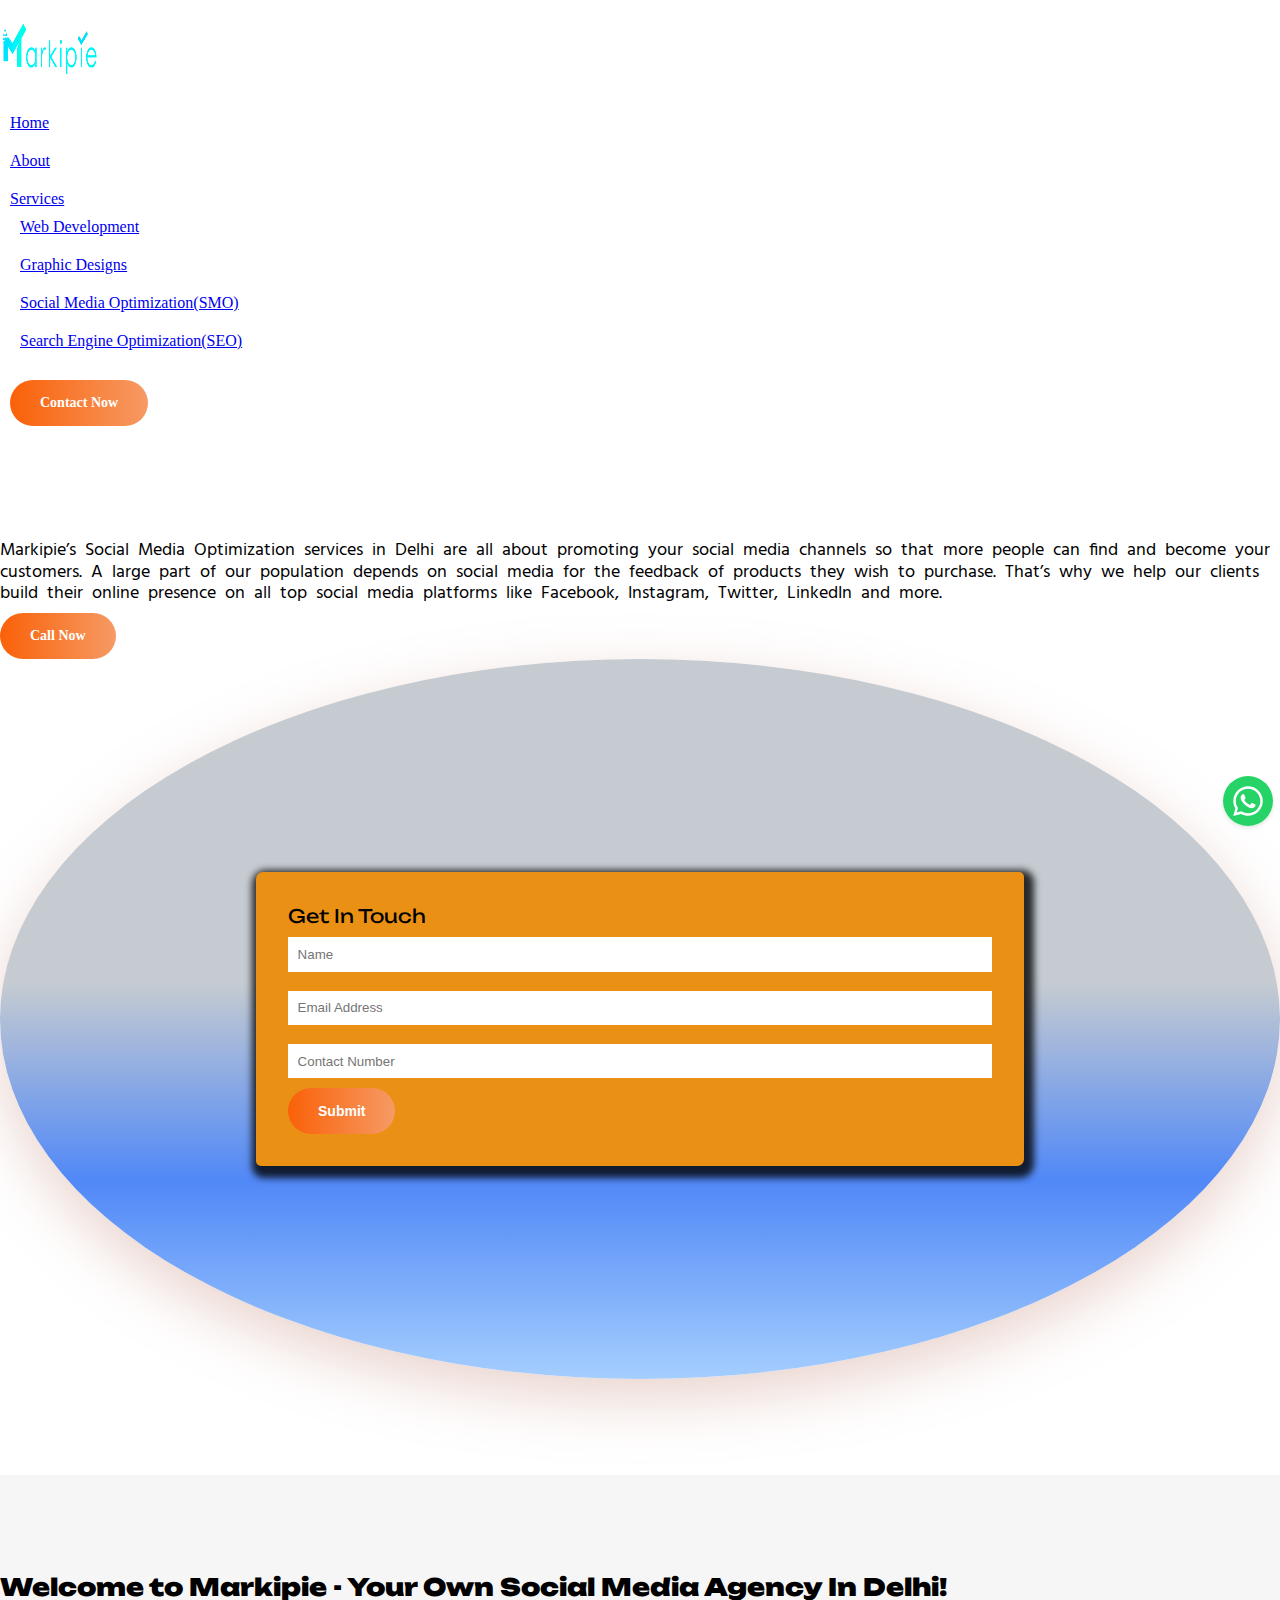
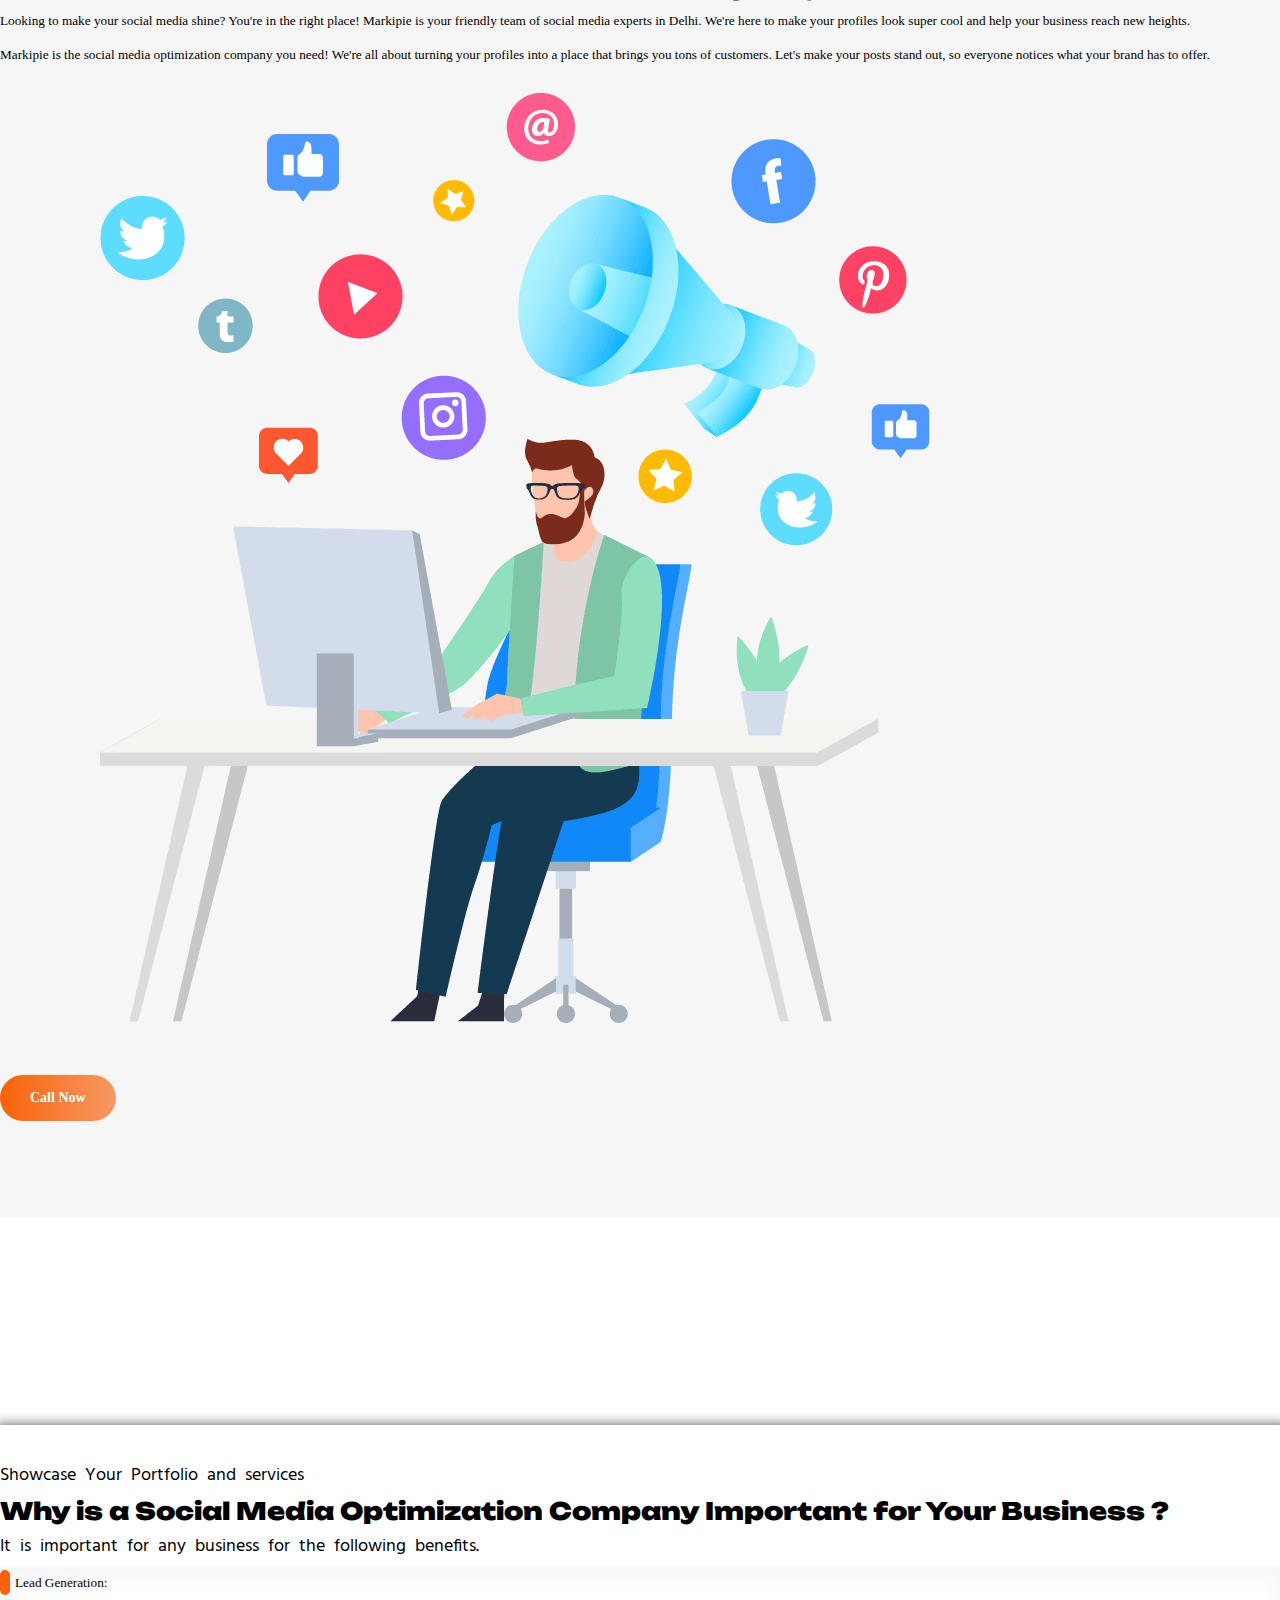
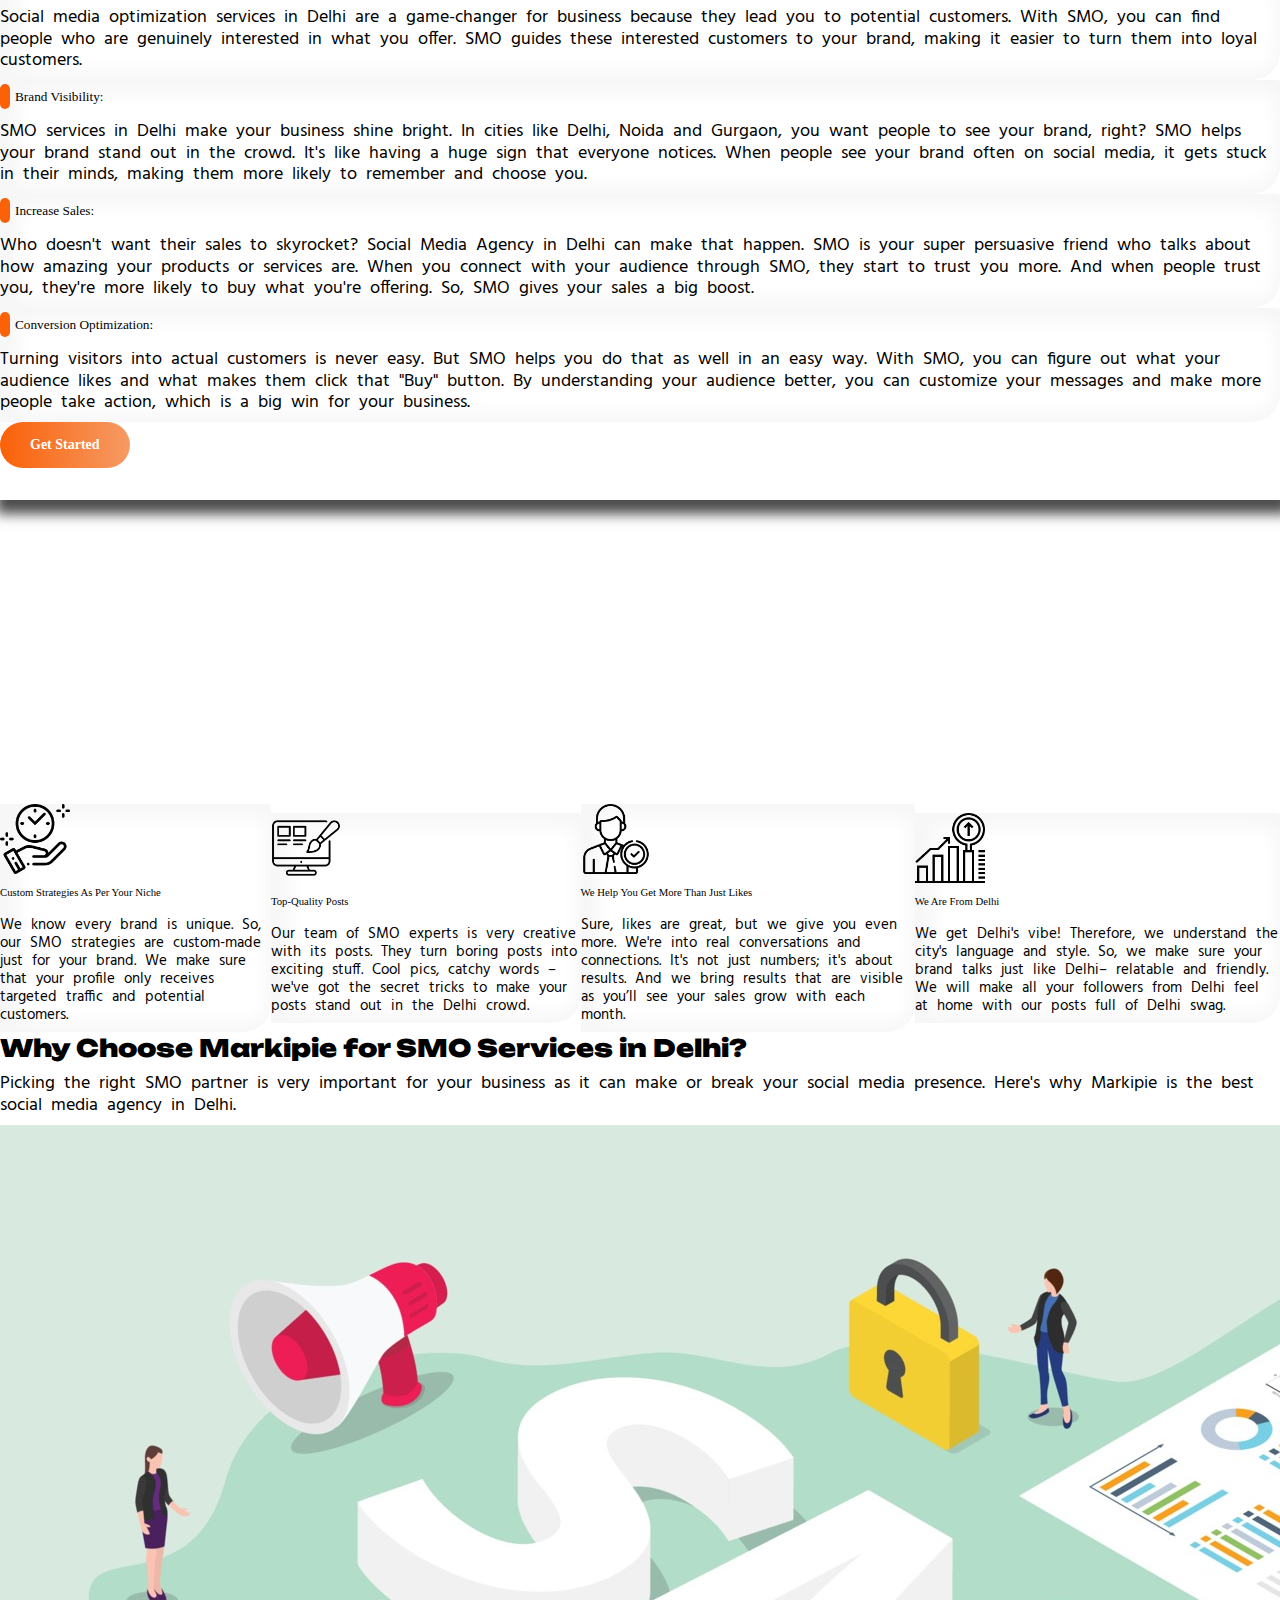
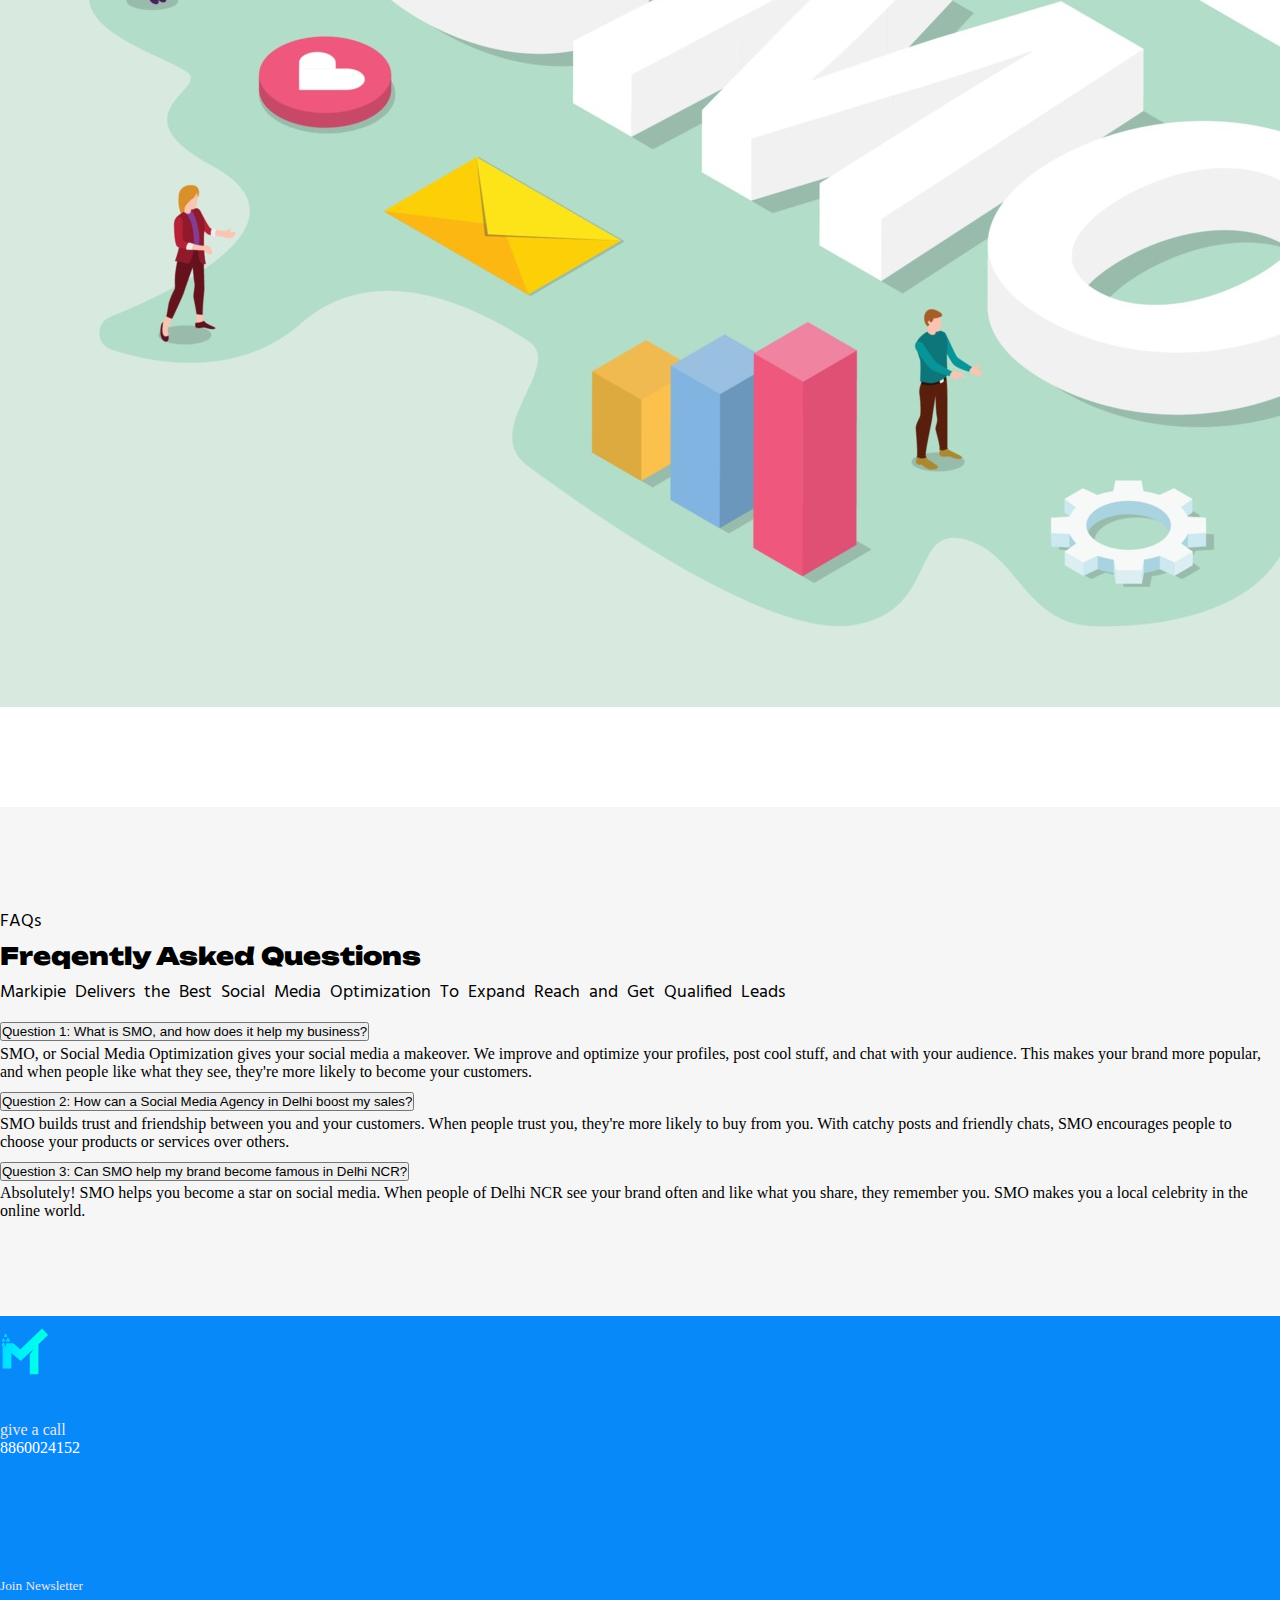
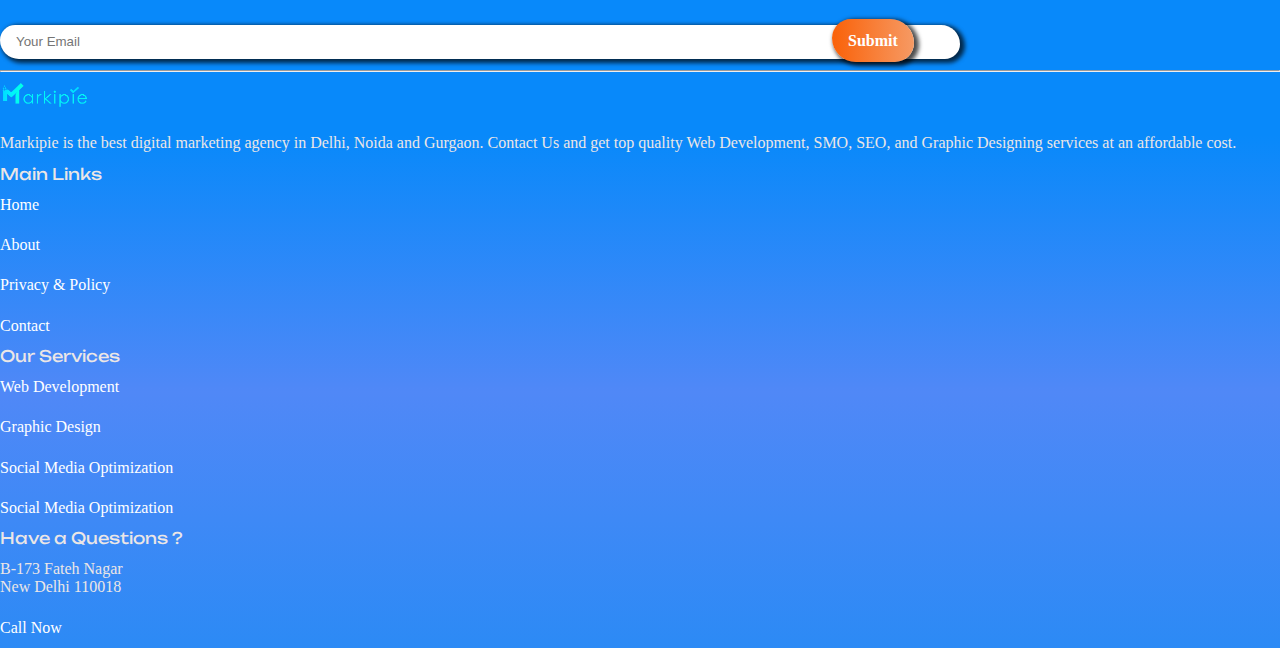
<file: services/social-media-optimization.html>
<!doctype html>
<html lang="en">

<head>
    <meta charset="utf-8">
    <meta name="viewport" content="width=device-width, initial-scale=1">
    <title>Markipie | The Digital Marketing Service Provider|</title>
    <link rel="stylesheet" href="../style.css">
    <link rel="stylesheet" href="../navbar.css">
    <link rel="stylesheet" href="../universalStyle.css">
    <link rel="stylesheet" href="../footer.css">

    <link href="https://cdn.jsdelivr.net/npm/bootstrap@5.2.3/dist/css/bootstrap.min.css" rel="stylesheet"
        integrity="sha384-rbsA2VBKQhggwzxH7pPCaAqO46MgnOM80zW1RWuH61DGLwZJEdK2Kadq2F9CUG65" crossorigin="anonymous">


    <!-- fontawesome cdn -->
    <link rel="stylesheet" href="https://cdnjs.cloudflare.com/ajax/libs/font-awesome/6.4.2/css/all.min.css"
        integrity="sha512-z3gLpd7yknf1YoNbCzqRKc4qyor8gaKU1qmn+CShxbuBusANI9QpRohGBreCFkKxLhei6S9CQXFEbbKuqLg0DA=="
        crossorigin="anonymous" referrerpolicy="no-referrer" />
</head>

<body>






    <nav class="navbar navbar-expand-lg position-fixed text-center" style="width: 100%;" id="nav" style="z-index: 100;">
        <div class="container-fluid">
            <a class="navbar-brand px-5 mx-5" href="../index.html"><img style="width: 100px;" height="100px"
                    class="img-fluid" src="../logo/markipie-logo.png" alt="markipie digital marketing agency logo"></a>

            <div class="collapse navbar-collapse" id="navbarNav">
                <ul class="navbar-nav ms-auto px-5 mx-2">
                    <li class="nav-item">
                        <a class="nav-link" aria-current="page" href="../index.html">Home</a>
                    </li>
                    <li class="nav-item">
                        <a class="nav-link" href="../about-us.html">About</a>
                    </li>
                    <li class="nav-item dropdown">
                        <a class="nav-link dropdown-toggle active" href="#" role="button" data-bs-toggle="dropdown"
                            aria-expanded="false">
                            Services
                        </a>
                        <ul class="dropdown-menu">
                            <li><a class="dropdown-item" href="../services/web-development.html">Web Development</a></li>
                            <li><a class="dropdown-item" href="../services/graphic-design.html">Graphic Designs</a></li>
                            <li><a class="dropdown-item" href="../services/social-media-optimization.html">Social Media Optimization(SMO)</a></li>
                            <li><a class="dropdown-item" href="../services/seo.html">Search Engine Optimization(SEO)</a>
                            </li>


                        </ul>
                
                    <li class="nav-item">

                        <div class="orix-btn">
                            <a href="../contact.html" class="nav-link">Contact Now</a>
                        </div>
                    </li>
                </ul>
            </div>
        </div>
    </nav>
    <!-- XX ===== large screen nav === XX -->


    <!-- mobile nvabar -->
    <header class="mobile-nav">
        <button class="btn btn-primary" style="position: fixed; right: 7px; z-index: 100; top: 3%;" type="button"
            data-bs-toggle="offcanvas" data-bs-target="#offcanvasScrolling"
            aria-controls="offcanvasScrolling">=</button>

        <div class="offcanvas offcanvas-start" data-bs-scroll="true" data-bs-backdrop="false" tabindex="-1"
            id="offcanvasScrolling" aria-labelledby="offcanvasScrollingLabel">
            <div class="offcanvas-header">
                <h5 class="offcanvas-title" id="offcanvasScrollingLabel"><img class="img-fluid"
                        style="width: fit-content;" src="../logo/markipie-logo.png" alt="markipie digital marketing agency logo"></h5>
                <button type="button" class="btn-close" data-bs-dismiss="offcanvas" aria-label="Close"></button>
            </div>
            <div class="offcanvas-body">
                <ul class="navbar-nav ms-auto px-5 mx-2">
                    <li class="nav-item">
                        <a class="nav-link" aria-current="page" href="../index.html">Home</a>
                    </li>
                    <li class="nav-item">
                        <a class="nav-link" href="../about-us.html">About</a>
                    </li>
                    <li class="nav-item dropdown">
                        <a class="nav-link dropdown-toggle active" href="#" role="button" data-bs-toggle="dropdown"
                            aria-expanded="false">
                            Services
                        </a>
                        <ul class="dropdown-menu">
                            <li><a class="dropdown-item" href="../services/web-development.html">Web Development</a></li>
                            <li><a class="dropdown-item" href="../services/graphic-design.html">Graphic Designs</a></li>
                            <li><a class="dropdown-item" href="../services/social-media-optimization.html">Social Media Optimization(SMO)</a></li>
                            <li><a class="dropdown-item" href="../services/seo.html">Search Engine Optimization(SEO)</a>
                            </li>


                        </ul>
                  
                        <!-- <li class="nav-item p-0">
                            <a href="../contact.html" style="background: linear-gradient(90deg, #fa6108 0%, #f69a64 50%, #fa6108); padding: 7px 15px;" type="button" class="btn text-white">Contact</a>
                          </li> -->
                </ul>
            </div>
        </div>

    </header>





    <section class="padding">
        <div class="container">
            <div class="row align-items-center">
                <div class="col-md-6">
                    <p>Markipie’s Social Media Optimization services in Delhi are all about promoting your social media
                        channels so that more people can find and become your customers. A large part of our
                        population depends on social media for the feedback of products they wish to purchase. That’s
                        why we help our clients build their online presence on all top social media platforms like
                        Facebook, Instagram, Twitter, LinkedIn and more.</p>

                        <div class="orix-btn py-3 mb-5">
                            <a href="tel:+918586000345">Call Now</a>
                        </div>

                </div> <!--col-md-6-->


                    
                <div class="col-md-6">

                    <div class="form-container">
                        <form autocomplete="on" method="post" class="socialMediaMarkipie"  name="SMO">
                            <h3>Get In Touch</h3>
        
                            <input type="text" placeholder="Name" name="name" class="name" required>
                            <input type="email" placeholder="Email Address" name="email" class="email"  required>
                            <input type="number" placeholder="Contact Number" name="number" class="number" required>
                            <div class="orix-btn py-3">
                                <button type="submit" value="Send">Submit</button>
                              </div>
                        </form>
                    </div> <!--form-container-->
                </div> <!--cold-md-6-->

            </div>
        </div>
    </section>


    <script src="https://ajax.googleapis.com/ajax/libs/jquery/3.6.4/jquery.min.js"></script>

    <script type="text/javascript">
        $(document).ready(function() {
            
   
          $(".socialMediaMarkipie").on('submit',function(e) {
                 e.preventDefault();
                 // create a new Date object
        var now = new Date();
   
        var date = now.getDate(); // day of the month (1-31)
        var month = now.getMonth() + 1; // month (0-11, add 1 to get the actual month number)
        var year = now.getFullYear(); // four-digit year
        var hours = now.getHours(); // hours (0-23)
        var minutes = now.getMinutes(); // minutes (0-59)
        var seconds = now.getSeconds(); // seconds (0-59)
        
        // display the date and time
        var d=date + "/" + month + "/" + year + " " + hours + ":" + minutes + ":" + seconds;
        
                 var d=d;
                 var website="https://www.markipie.com/";
                 var from="markipie Social media optimization page";
                 var name=$(".name").val();
                 var number=$(".number").val();
                 var email=$(".email").val();
                 var message=$(".message").val();
                 
                $.post("https://script.google.com/macros/s/AKfycbwjD3cQiF-SEURwH8b5G_h6WGvQfcA1qKZKdbQPyEsfGCcPL5uz_SHKj9aVK3qQN_T9Tg/exec",{date:d,website:website,name:name,number:number,email:email,message:message,from:from},function(e) {
                   if(e=="1"){
                   
                 
                        alert("We received your message!");
                        $("input,textarea").val("");
                    

                   }else{
                    alert("Errow Occured!");
                   }
                 });
              });
        });

</script>


    <!-- XX================== XX========= -->


    <section style="background-color: #f6f6f6;">
        <div class="container padding">
            <div class="row align-items-center">
                <div class="col-md-8">
                    <h2>Welcome to Markipie - Your Own Social Media Agency In Delhi!</h2>
                    <h5>Looking to make your social media shine? You&#39;re in the right place! Markipie is your friendly
                        team of social media experts in Delhi. We&#39;re here to make your profiles look super cool and help
                        your business reach new heights.</h5>

                    <h5>Markipie is the social media optimization company you need! We&#39;re all about turning your
                        profiles into a place that brings you tons of customers. Let&#39;s make your posts stand out, so
                        everyone notices what your brand has to offer.</h5>
                </div>

                <div class="col-md-4">
                    <img class="img-fluid" src="../images/smo/best-social-media-optimization.png" alt="Markipie provides the best social media marketing in delhi/ncr. which gives lead generation, brand Visibility, increase followers and sales">
                </div>

                <div class="col-12">
                    <div class="orix-btn">
                        <a href="tel:+918586000345">Call Now</a>
                    </div>
                </div>

            </div>
        </div>
    </section>




    <!-- XX ========= XX ====== XX -->
<section class="padding">
    <div class="container margin featured-online">
        <div class="row align-items-center justify-content-center">
            <div class="col-11 feature-online-presence-wrapper">
                <p class="text-bg-light text-danger mb-3"
                    style="width: fit-content; padding: 0.4rem 0.7rem; border-radius: 30px;">Showcase Your Portfolio and services
                </p>
                <h2 class="fw-bolder mb-3">Why is a Social Media Optimization Company Important for Your
                    Business ?</h2>
                <p class="fw-bold">It is important for any business for the following benefits. </p>

            </div> <!---left col-10-->


            <div class="col-12 ">

                <div class="row py-3 gap-3 justify-content-center">
                        <div class="card p-2 col-md-5">
                        <h5 class="fw-bolder text-decoration-underline"><span class="featured-logo"><i class="fa-solid fa-check"></i></span> Lead Generation:
                        </h5>
                        <p>Social media optimization services in Delhi are a game-changer for business because they lead
                            you to potential customers. With SMO, you can find people who are genuinely interested in what
                            you offer. SMO guides these interested customers to your brand, making it easier to turn them
                            into loyal customers.</p>
                        </div>


                      <div class="card p-2 col-md-5">
                        <h5 class="fw-bolder text-decoration-underline"><span class="featured-logo"><i class="fa-solid fa-check"></i></span> Brand Visibility:
                        </h5>
                        <p>SMO services in Delhi make your business shine bright. In cities like Delhi, Noida and Gurgaon,
                            you want people to see your brand, right? SMO helps your brand stand out in the crowd. It&#39;s like
                            having a huge sign that everyone notices. When people see your brand often on social media, it
                            gets stuck in their minds, making them more likely to remember and choose you.</p>
                        </div>



                        <div class="card p-2 col-md-5">
                            <h5 class="fw-bolder text-decoration-underline"><span class="featured-logo"><i class="fa-solid fa-check"></i></span> Increase Sales:
                            </h5>
                            <p>Who doesn&#39;t want their sales to skyrocket? Social Media Agency in Delhi can make that
                                happen. SMO is your super persuasive friend who talks about how amazing your products or
                                services are. When you connect with your audience through SMO, they start to trust you more.
                                And when people trust you, they&#39;re more likely to buy what you&#39;re offering. So, SMO gives your
                                sales a big boost.</p>
                            </div>



                            <div class="card p-2 col-md-5">
                                <h5 class="fw-bolder text-decoration-underline"><span class="featured-logo"><i class="fa-solid fa-check"></i></span> Conversion Optimization:
                                </h5>
                                <p>Turning visitors into actual customers is never easy. But SMO helps you do that as well in an
                                    easy way. With SMO, you can figure out what your audience likes and what makes them click
                                    that &quot;Buy&quot; button. By understanding your audience better, you can customize your messages
                                    and make more people take action, which is a big win for your business.</p>
                                </div>

                                <div class="orix-btn mt-3 text-center">
                                    <a href="../contact.html">Get Started</a>
                                </div>

                </div> <!---inner row-->



            </div> <!---right-col-12-->

        </div>
    </div>
</section>



    <!-- XX === Featured end here XX ==== -->





    <div class="container-fluid padding">
        <div class="row justify-content-around">

            <div class="col-md-8 order-2 order-sm-1">

                <div class="cards-container">
                    <div class="row gap-2 cards-wrapper">

                        <div class="card col-md-5 p-3" data-aos="fade-up" data-aos-duration="2000">
                            <img class="img-fluid" style="width: 70px;" src="../images/smo/save-time.png"
                                class="card-img-top" alt="Markipies creates custom strategies as per your niche, save times and make effortless growth of your brand">
                            <div class="card-body">
                                <h6 class="card-title fw-bolder p-0">Custom Strategies As Per Your Niche</h6>

                                <p class="card-text ">We know every brand is unique. So, our SMO strategies are custom-made just for your brand.
                                    We make sure that your profile only receives targeted traffic and potential customers.</p>
                            </div>
                        </div>


                        <div class="card col-md-5 p-3" data-aos="flip-right" data-aos-duration="2000">
                            <img class="img-fluid" style="width: 70px;" src="../images/smo/top-qaulity-posts.png"
                                class="card-img-top" alt="Markipie offer top-quality posts, our team of SMO experts turn boring posts into exciting stuff cool pics, catchy words. stand out in crowd">
                            <div class="card-body">
                                <h6 class="card-title fw-bolder p-0">Top-Quality Posts</h6>

                                <p class="card-text ">Our team of SMO experts is very creative with its posts. They turn boring posts into exciting
                                    stuff. Cool pics, catchy words – we&#39;ve got the secret tricks to make your posts stand out in the
                                    Delhi crowd.</p>
                            </div>
                        </div>

                        <div class="card col-md-5 p-3" data-aos="flip-up" data-aos-duration="2000">
                            <img class="img-fluid" style="width: 70px;" src="../images/smo/real-conversion-connections.png"
                                class="card-img-top" alt="Markipie belives that likes are great, but we give you even more. We're into real conversations and connections that are visible each month">
                            <div class="card-body">
                                <h6 class="card-title fw-bolder p-0">We Help You Get More Than Just Likes</h6>

                                <p class="card-text ">Sure, likes are great, but we give you even more. We&#39;re into real conversations and
                                    connections. It&#39;s not just numbers; it&#39;s about results. And we bring results that are visible as
                                    you’ll see your sales grow with each month.</p>
                            </div>
                        </div>

                        <div class="card col-md-5 p-3" data-aos="zoom-in" data-aos-duration="2000">
                            <img class="img-fluid" style="width: 70px;" src="../images/smo/we-are-from-delhi.png"
                                class="card-img-top" alt="Markipie has Delhi's vibe! Therefore, we understand the city's language and style. So, we make sure your brand talks just like Delhi">
                            <div class="card-body">
                                <h6 class="card-title fw-bolder p-0">We Are From Delhi</h6>


                                <p class="card-text ">We get Delhi&#39;s vibe! Therefore, we understand the city&#39;s language and style. So, we make sure
                                    your brand talks just like Delhi– relatable and friendly. We will make all your followers from Delhi
                                    feel at home with our posts full of Delhi swag.</p>
                            </div>
                        </div>


                     

                      



                    </div> <!--row-->
                </div> <!---cards-container-->
            </div> <!---col-md-8-->

            <div class="col-md-4 our-digital-expert order-1 order-sm-2">
                <h2 class="mb-3">Why Choose Markipie for SMO Services in Delhi?</h4>
                    <p style="padding-right: 5px !important;">Picking the right SMO partner is very important for your business as it can make or break your
                        social media presence. Here&#39;s why Markipie is the best social media agency in Delhi.</p>

                        <img class="img-fluid" src="../images/smo/social-media-optimization.jpg" alt="social media agency in Delhi improve and optimize your profile, post cool stuff. When people trust you, they're more likely to buy from you">

            </div>


        </div> <!--row-->
    </div> <!--container-->







    <!-- FAQS Section -->
    <section class="faq-container padding">
        <div class="container ">
            <div class="row justify-content-around">

                <div class="col-md-4">
                    <p class="text-bg-light text-danger mb-1 p-0 faq-heading" style="width: fit-content;">FAQs</p>
                    <h2 class="mb-1 p-0">Freqently Asked Questions</h2>
                    <p class="">Markipie Delivers the Best Social Media Optimization To Expand Reach and Get Qualified Leads
                    </p>
                </div> <!--col-md-4-->

                <div class="col-md-7">

                    <!-- FAQ Code -->
                    <div class="accordion accordion-flush" id="accordionFlushExample">
                        <div class="accordion-item">
                            <h2 class="accordion-header">
                                <button class="accordion-button collapsed" type="button" data-bs-toggle="collapse"
                                    data-bs-target="#flush-collapseOne" aria-expanded="false"
                                    aria-controls="flush-collapseOne">
                                    Question 1: What is SMO, and how does it help my business?

                                </button>
                            </h2>
                            <div id="flush-collapseOne" class="accordion-collapse collapse"
                                data-bs-parent="#accordionFlushExample">
                                <div class="accordion-body">SMO, or Social Media Optimization gives your social media a makeover. We improve and
                                    optimize your profiles, post cool stuff, and chat with your audience. This makes your brand more
                                    popular, and when people like what they see, they&#39;re more likely to become your customers.

                                </div>
                            </div>
                            <div class="accordion-item">
                                <h2 class="accordion-header">
                                    <button class="accordion-button collapsed" type="button" data-bs-toggle="collapse"
                                        data-bs-target="#flush-collapseTwo" aria-expanded="false"
                                        aria-controls="flush-collapseTwo">
                                        Question 2: How can a Social Media Agency in Delhi boost my sales?

                                    </button>
                                </h2>
                                <div id="flush-collapseTwo" class="accordion-collapse collapse"
                                    data-bs-parent="#accordionFlushExample">
                                    <div class="accordion-body">
                                        SMO builds trust and friendship between you and your customers. When people trust you,
                                        they&#39;re more likely to buy from you. With catchy posts and friendly chats, SMO encourages
                                        people to choose your products or services over others.
                                    </div>
                                </div>
                            </div>
                            <div class="accordion-item">
                                <h2 class="accordion-header">
                                    <button class="accordion-button collapsed" type="button" data-bs-toggle="collapse"
                                        data-bs-target="#flush-collapseThree" aria-expanded="false"
                                        aria-controls="flush-collapseThree">
                                        Question 3: Can SMO help my brand become famous in Delhi NCR?
                                    </button>
                                </h2>
                                <div id="flush-collapseThree" class="accordion-collapse collapse"
                                    data-bs-parent="#accordionFlushExample">
                                    <div class="accordion-body">Absolutely! SMO helps you become a star on social media. When people of Delhi NCR see your
                                        brand often and like what you share, they remember you. SMO makes you a local celebrity in
                                        the online world.</div>
                                </div>
                            </div>
                        </div>

                    </div>
                </div> <!--col-md-8-->

            </div>
        </div>
    </section>
    <!-- Faqs ends here -->

        <!-- whatsapp btn -->
<div class="whatsapp-button">
    <a href="https://api.whatsapp.com/send?phone==918586000345&text=Hey i want to know more about your services" target="_blank">
      <img class="img-fluid" src="../images/whatsapp.svg" alt="WhatsApp">
    </a>
  </div>

    <footer class="footer-container py-3">
        <div class="container">
            <div class="row">
                <div class="col-md-6">

                    <div class="footer-social d-flex align-items-center">

                        <div class="social-contact">
                            <ul class="d-flex">
                                <li><img class="img-fluid" style="width: 50px;" src="../logo/markipie-m-logo.png"
                                        alt="markipie digital marketing age M logo"></li>
                                &nbsp;
                                <li>give a call <br>
                                    <a href="tel:+918660024152">8860024152</a>
                                </li>
                            </ul>
                        </div>

                        <ul class="d-flex justify-content-around w-50">
                            <li><a href="#"><i class="fa-brands fa-facebook"></i></a></li>
                            <li><a href="#"><i class="fa-brands fa-instagram"></i></a></li>
                            <li><a href="#"><i class="fa-brands fa-twitter"></i></a></li>
                            <li><a href="#"><i class="fa-brands fa-facebook"></i></a></li>

                        </ul>
                    </div>
                </div>

                <div class="col-md-6">

                    <ul class="news-letter-container">
                        <li>
                            <h5 class="mb-2">Join
                                Newsletter
                            </h5>
                        </li>
                        <li><input type="text" placeholder="Your Email"><a href="">Submit</a></li>
                    </ul>

                </div>

                <hr>

                <div class="row py-2">
                    <div class="col-md-3 p-0 m-0 ">
                        <img class="img-fluid mt-0 p-0 mx-3" src="../logo/markipie-logo.png" alt="markipie digital marketing agency logo"
                            style="width: 90px;">
                        <ul>
                            <li>Markipie is the best digital marketing agency in Delhi, Noida and Gurgaon. Contact Us
                                and get top
                                quality Web Development, SMO, SEO, and Graphic Designing services at an affordable cost.

                            </li>
                        </ul>
                    </div>
                    <div class="col-md-3">
                            <h4>Main Links</h4>
                            <ul>
                                <li><a href="../index.html">Home</a></li>
                                <li><a href="../about-us.html">About</a></li>
                                <li><a href="../privacy-policy.html">Privacy & Policy</a></li>
                                <li><a href="../contact.html">Contact</a></li>
                            </ul>
                        </div>
    
    
    
                        <div class="col-md-3">
                            <h4>Our Services</h4>
                            <ul>
                                <li><a href="../services/web-development.html">Web Development</a></li>
                                <li><a href="../services/graphic-design.html">Graphic Design</a></li>
                                <li><a href="../services/social-media-optimization.html">Social Media Optimization</a></li>
                                <li><a href="../services/seo.html">Social Media Optimization</a></li>
    
                            </ul>
                        </div>



                    <div class="col-md-3">
                        <h4>Have a Questions ?</h4>
                        <ul>
                            <li>B-173 Fateh Nagar <br>
                                New Delhi 110018
                            </li>
                            <li><a href="tel:+918860024152">Call Now</a></li>
                        </ul>
                    </div>


                </div>

            </div>
        </div>
    </footer>

    <script src="../script.js"></script>



    <script src="https://cdn.jsdelivr.net/npm/bootstrap@5.2.3/dist/js/bootstrap.bundle.min.js"
        integrity="sha384-kenU1KFdBIe4zVF0s0G1M5b4hcpxyD9F7jL+jjXkk+Q2h455rYXK/7HAuoJl+0I4"
        crossorigin="anonymous"></script>

</body>

</html>
</file>
<file: style.css>
*{
    /* margin: 0;
    padding: 0; */
    box-sizing: border-box;
}

:root{
    --dark-orange: #fa6108;
    --light-orange: #ff985d;
    --sky-blue:  #4390E7;
    --black : #000;
    --white-color: #fff;
}

.hero-section-container{
    /* background-image: url(../background/step-4.png); */
    background: linear-gradient( #e4e8ed 45%,  #5088f7, #a5cefe );}

.hero-section{
    width: 100%;
    height: 100vh;
}

.hero-section-socials{
    position: absolute;
    right: 1%;
    top: 30%;
    z-index: 10;
}

.hero-section-socials a{
    text-decoration: none;
}

.hero-section-socials i{
    padding: 10px 0;
    color: var(--dark-orange);
    font-size: 1.4rem;
}

.hero-section-socials i:hover{
    color: var(--light-orange);
}




.hero-section-heading h2{
    font-size: 2.4rem;
    padding: 1rem;
    line-height: 1.4;
    font-weight: 900;
    color:var(--dark-orange);
}

.hero-section-heading h4{
    padding: 1rem;
}

/* ============ */




/*  */

.featured-img img{
    box-shadow: 4px 7px 12px 5px rgb(23, 23, 24);
}






/*  */



  /* =======
  xxxx
  xxx
  xxxx */


  
/* ============= */

.right-text-services h3{
    padding: 15px 0;
    font-size: 1.5rem;
    transition: 0.4s ease-in-out;
}

.right-text-services h3:hover{
color: var(--dark-orange);
padding-left: 2rem;
font-weight: 700;
text-decoration: underline;
}






/* ========== */


/* ======== */

.featured-online{
    padding: 2rem 0;
    /* border: 4px solid black; */
    box-shadow: 3px 7px 12px 7px  rgba(0, 0, 0, 0.7)
}

.featured-online ul li {
    padding: 10px 0;
}

.featured-logo{
    background-color: var(--dark-orange);
    padding: 5px;
    color: var(--white-color);
    margin-right: 5px;
    background-size: 200%, 1px;
    -webkit-transition: all 200ms linear 0ms;
    transition: all 200ms linear 0ms;
    border: none;
    border-radius: 5px;
}

.featured-logo:hover{
    /* background-color: rgb(198, 185, 185);
    color: #fa6108; */
    background: -webkit-gradient(linear, left top, right top, from(#fa6108), color-stop(50%, #f69a64), to(#fa6108));
    background: linear-gradient(90deg, #fa6108 0%, #f69a64 50%, #fa6108);
    background-position: 120%;

}




.faq-container{
    background-color: #f6f6f6;
}
/* ======== */

.research-developing{
    background-color: #fa6108;
    width: fit-content;
    border-radius: 50%;
    padding: 4px !important;
    color: #fff;
  }
/* ============= */

.cards-wrapper{
    display: flex;
    justify-content: center;
    align-items: center;
    width: 100%;
  }
  
  .card{
    box-shadow: inset 7px 2px 17px 12px #F7f7f7;
    border: none !important;
    border: inset 2px solid gray;
    border-radius: 0px 3px 28px 0px !important;
  }

  .cards-container p{
    font-size: 15px !important;
  }



@media screen and (max-width:500px) {
    .our-service-img img{
        height: 200px;
        width: 200px;
        margin-top: 14rem;
    }
   
    

   
     .service-card{
        width: 300px !important;
        
    }

    .mobile-responsive{
        display: flex;
        justify-content: center;
    }

    .stats-box-orange{
        right: 0 !important;
        bottom: -10%;
    }

   
   
   

   

 
    .hero-section-heading{
        height: 50vh;
        /* border: 4px solid black; */
        position: relative;

        left: 0;
        /* box-shadow: 7px 5px 7px rgba(0, 0, 0, 0.7); */
    }
    .hero-section-heading h3{
        font-size: 2rem !important;
    }

   

    .right-text-services h3{
        padding-left: 1.5rem;
    }
    html{
        font-size: 10px;
    }
    
}


@media screen  and (max-width:781px){
    .about-company{
        margin-top: 2rem !important;
    }
}

@media screen and (max-width:634px) {
  
    .hero-section-heading{
    
        width: 80%;
    }

    .hero-section-heading h2{
        font-size: 1.7rem;
    }
    .about-company{
        margin-top: 8rem !important;
    }
    .card{
        width: 90% !important;
    }
    .our-digital-expert{
        margin-top: 2.7rem !important;
    }
    .faq-heading{
        margin-top: 2.7rem;
    }
    .featured-img{
        margin-top: 2.7rem !important;
    }
  
  
}



@media screen and (max-width:1020px) {
 

    .hero-section-heading{
        position: relative;
        left: 10px;
        margin-bottom: 5rem;
        width: 90%;
    }

    .hero-section-heading h2{
        font-size: 2rem;
    }
    

   
}


@media screen and (min-width:610px) and (max-width:1200px) {
    .stats-box-orange{
        display: none;
    }
}

/* ==== */
</file>
<file: navbar.css>
/* ========== XX =========== */

.navbar-nav li{
    padding: 10px !important;
    cursor: pointer !important;

}
html{
    scroll-behavior: smooth;
}




.window-scroll {
    position: sticky;
    width: 100%;
    z-index: 100;
    height: 10vh;

    background-color: #fff; 
    box-shadow: 1rem 1rem 2rem rgba(0, 0, 0, 0.7) ;
   
    text-align: end;
    transition: 0.2s ease in;
    top: 0;
}



.nav-item {
    transition: 0.3s ease;
}

.nav-item:hover{
    border-bottom: 4px solid  #fa6108 !important;
    width: fit-content;
}


.nav-item .orix-btn a{
    border: none;
}

.offcanvas{
    width: 280px !important;
}

@media screen and (min-width:1018px) {
    .mobile-nav{
      display: none !important;
    }


   
}
</file>
<file: universalStyle.css>
@import url('https://fonts.googleapis.com/css2?family=Poppins:wght@500;600&family=Unbounded:wght@400;500;600;700;800;900&display=swap');

@import url('https://fonts.googleapis.com/css2?family=Hind:wght@300;400&display=swap');



*{
    /* margin: 0;
    padding: 0; */
    box-sizing: border-box;
}


h1, h2, h3, h4{
  font-family: 'Unbounded', cursive , sans-serif !important;
}

h1, h2{
  font-weight: 900;
  line-height: 1.4 !important;

}

h3,h4,h5, h6{
  font-weight: 400 !important;
  line-height: 1.3 !important;

}

h6, h5{
  padding: 0.5rem 0 !important;
}

p{
  font-family: 'Hind', sans-serif !important; 
  padding: 0.5rem 0 !important;
  line-height: 1.2 !important;
  word-spacing: 5px;
  font-size: 18px !important;
}

/* because  we cant give space from above */
.padding-hero-section{
  padding: 7rem 0;
}

.padding{
    padding: 6rem 0;
}

.margin{
    margin: 7rem 0;
}

ul li{
    list-style-type: none;
}



.orix-btn a, .orix-btn button {
    color: #fff;
    font-size: 14px;
    font-weight: 700;
    padding: 15px 30px;
    border-radius: 40px;
    display: inline-block;
    background: -webkit-gradient(linear, left top, right top, from(#fa6108), color-stop(50%, #f69a64), to(#fa6108));
    background: linear-gradient(90deg, #fa6108 0%, #f69a64 50%, #fa6108);
    background-size: 200%, 1px;
    -webkit-transition: all 200ms linear 0ms;
    transition: all 200ms linear 0ms;
    border: none;
  }
  .orix-btn a:hover, .orix-btn button:hover {
    background-position: 120%;
  }

  .orix-btn a{
    text-decoration: none;
  }
  .orix-btn a:hover{
    text-decoration: none !important;
    color: #fff;
  }
  /* ========================= */

  /* #home-bg-content-wrapper{
    position: absolute;
    top: 20%;
    transition: 0.3s ease-in-out;
    animation: animate 5s infinite;
}

@keyframes animate {
    0%{
        top: -10px;
    }

    100%{
        bottom: 25px;
    }
} */

.form-container{
  display: flex;
  flex-direction: column;
  justify-content: center;
  align-items: center;
  padding: 1rem 0;
  border-radius: 50%;
  background-color: rgb(244, 246, 245);
  background: linear-gradient( #c5cbd1 45%,  #5088f7, #a5cefe );
  /* background-image: linear-gradient(40deg, #ff43c0 0%, #ffa95c 100%); */
   box-shadow: 0px 20px 60px 0px rgba(228, 200, 193, 0.8);
  height: 80vh;
  
}

form {
  background-color: #ea9115;
  box-shadow: 3px 5px 7px 7px rgba(0, 0, 0, 0.8);
  padding: 2rem;
  display: flex;
  flex-direction: column;
  width: 60%;
  border-radius: 7px 5px;
}

form input{
  padding: 0.6rem;
  margin: 0.6rem 0;
  border: none;
  outline: none;
  
}


.whatsapp-button {
  position: fixed;
  bottom: 70px;
  right: 7px;
  z-index: 9999;
}

.whatsapp-button a img {
  width: 50px;
  height: 50px;
  border-radius: 50%;
  box-shadow: 0 2px 4px rgba(0, 0, 0, 0.1);
}



@media screen and (max-width:634px) {
  

  .featured-img img{
      width: 95%;
    }
    .lottie-player{
      width: 300px !important;
    }

    .form-container{
      height: fit-content;
      padding: 1.5rem;
      /* border-radius: 20%; */
    }

    form{
      width: 85%;
    }

    form input{
      /* margin: 1.5rem 0; */
      padding: 1rem;
      font-size: 22px;
    }

    form textarea{
      font-size: 22px;
    }

    form button{
      margin-top: 1rem;
    }
    .web-development-company{
      margin-top: 3rem;
    }

}
</file>
<file: footer.css>
*{
    margin: 0;
    padding: 0;
    box-sizing: border-box;
    
}

ul li{
    list-style-type: none;
}

.footer-container{
    background-color: rgb(31, 31, 53);
    /* background-color: #4390E7; */
    background: linear-gradient( #0889fa 45%,  #5088f7, #2c8af5 );
    color: #ebe6e6;
}

.footer-container li {
    padding: 0.7rem 0;
}




.footer-container a{
    text-decoration: none;
    color: #fff;
    transition: 0.3s ease;
}

.footer-container a:hover{
    color:#151419;
}

.news-letter-container input{
    padding: 9.6px 16px;
    /* margin: 0 0.7rem; */
    /* margin-left: 1rem; */
    border: none;
    outline: none;
    width: 75%;
    border-radius: 20px 25px;
    box-shadow: 3px 2px 4px 2px rgba(0, 0, 0, 0.7);

}

.news-letter-container a{
    background-color: #fff;
    /* padding: 0.8rem 1rem; */
    padding: 13px 16px;
    /* margin: 0 0.7rem; */
    margin-left: -10%;
    z-index: 1;
    color: #fff!important;
    font-weight: 700;
    border-radius: 20px 25px;
    transition: 0.3s ease;
    box-shadow: 3px 2px 4px 2px rgba(0, 0, 0, 0.7);
    background: -webkit-gradient(linear, left top, right top, from(#fa6108), color-stop(50%, #f69a64), to(#fa6108));
    background: linear-gradient(90deg, #fa6108 0%, #f69a64 50%, #fa6108);
    background-size: 200%, 1px;
}

.news-letter-container a:hover{
    background-color: #fff !important;
    background-position: 120%;

}
</file>
<file: privacy-policy.css>
*{
    /* margin: 0;
    padding: 0; */
    box-sizing: border-box;
}



.policy-p-2 p{
    padding: 4px 0;
}

.privacy-policy-container h2, h3{
    font-weight: 400 !important;
    margin: 1rem 0;
    padding: 1rem 0;
    font-size: 28px;
}

.privacy-policy-h-span{
    font-size: 20px;
}

.privacy-policy-container h5{
    padding: 1rem 0;
}
</file>
